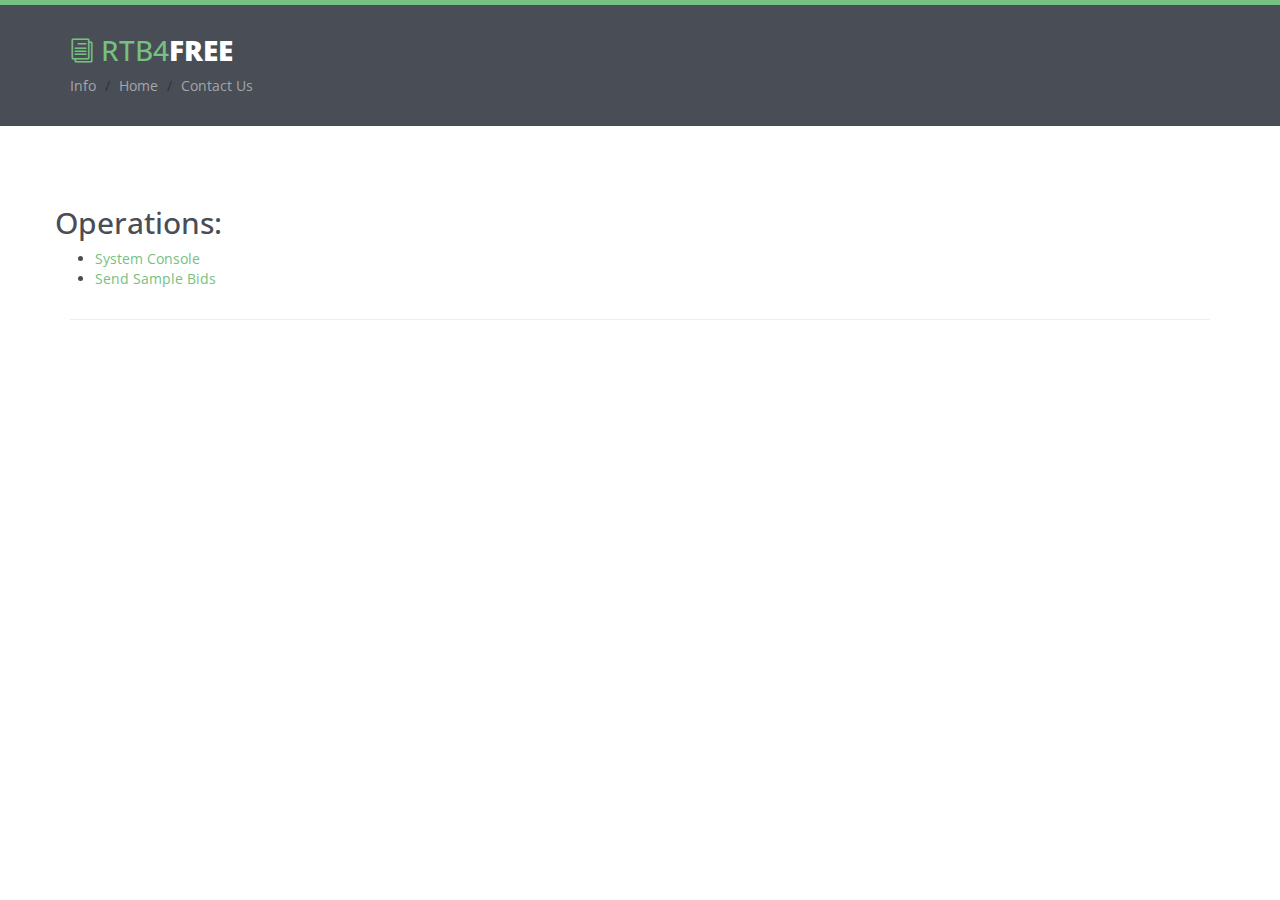
<file: www/index.html>
<!DOCTYPE html>
<!--[if IE 8]> <html lang="en" class="ie8"> <![endif]-->
<!--[if IE 9]> <html lang="en" class="ie9"> <![endif]-->
<!--[if !IE]><!-->
<html lang="en">
<!--<![endif]-->
<head>
<title>RTB4FREE</title>
<!-- Meta -->
<!--#include virtual="SSI/brand_icon.ssi" -->
<meta charset="utf-8">
<meta http-equiv="X-UA-Compatible" content="IE=edge">
<meta name="viewport" content="width=device-width, initial-scale=1.0">
<meta name="description" content="">
<meta name="RTB4FREE" content="">
<link rel="shortcut icon" href="favicon.ico">
<link rel="shortcut icon" href="images/alien.png">
<link
	href='http://fonts.googleapis.com/css?family=Open+Sans:300italic,400italic,600italic,700italic,800italic,400,300,600,700,800'
	rel='stylesheet' type='text/css'>
<!-- Global CSS -->
<link rel="stylesheet"
	href="assets/plugins/bootstrap/css/bootstrap.min.css">
<!-- Plugins CSS -->
<link rel="stylesheet"
	href="assets/plugins/font-awesome/css/font-awesome.css">
<link rel="stylesheet" href="assets/plugins/prism/prism.css">
<link rel="stylesheet" href="assets/plugins/elegant_font/css/style.css">

<!-- Theme CSS -->
<link id="theme-style" rel="stylesheet" href="assets/css/styles.css">
<!-- HTML5 shim and Respond.js IE8 support of HTML5 elements and media queries -->
<!--[if lt IE 9]>
      <script src="https://oss.maxcdn.com/html5shiv/3.7.2/html5shiv.min.js"></script>
      <script src="https://oss.maxcdn.com/respond/1.4.2/respond.min.js"></script>
    <![endif]-->

</head>

<body class="body-green">
	<div class="page-wrapper">
		<!-- ******Header****** -->
		<header id="header" class="header">
			<div class="container">
				<div class="branding">
					<h1 class="logo">
						<a href="index.html"> <span aria-hidden="true"
							class="icon_documents_alt icon"></span> <span
							class="text-highlight">RTB4</span><span class="text-bold">FREE</span>
						</a>
					</h1>
				</div>
				<!--//branding-->
				<ol class="breadcrumb">
					<li class="active">Info</li>
					<li><a target="_blank"  href="http://rtb4free.com/index.html">Home</a></li>
					<li><a href="http://rtb4free.com/contact.html">Contact Us</a></li>
				</ol>
			</div>
			<!--//container-->
		</header>
		<!--//header-->
	<!-- /.navbar -->
	<div class="container">
		<div class="row row-offcanvas row-offcanvas-right">
			<br> <br> <br>
			<h2>Operations:</h2>
			<ul>
				<li><a href="admin.html" target="_blank">System Console</a></li>
				<li><a href="exchange.html" target="_blank">Send Sample Bids</a>
				</li>
			</ul>
		</div>
		<!--/row-->
		<hr>
	</div>
	<!--/.container-->
	<script>
		(function(i, s, o, g, r, a, m) {
			i['GoogleAnalyticsObject'] = r;
			i[r] = i[r] || function() {
				(i[r].q = i[r].q || []).push(arguments)
			}, i[r].l = 1 * new Date();
			a = s.createElement(o), m = s.getElementsByTagName(o)[0];
			a.async = 1;
			a.src = g;
			m.parentNode.insertBefore(a, m)
		})(window, document, 'script',
				'//www.google-analytics.com/analytics.js', 'ga');

		ga('create', 'UA-5532985-4', 'auto');
		ga('send', 'pageview');
	</script>
</body>
</html>
</file>
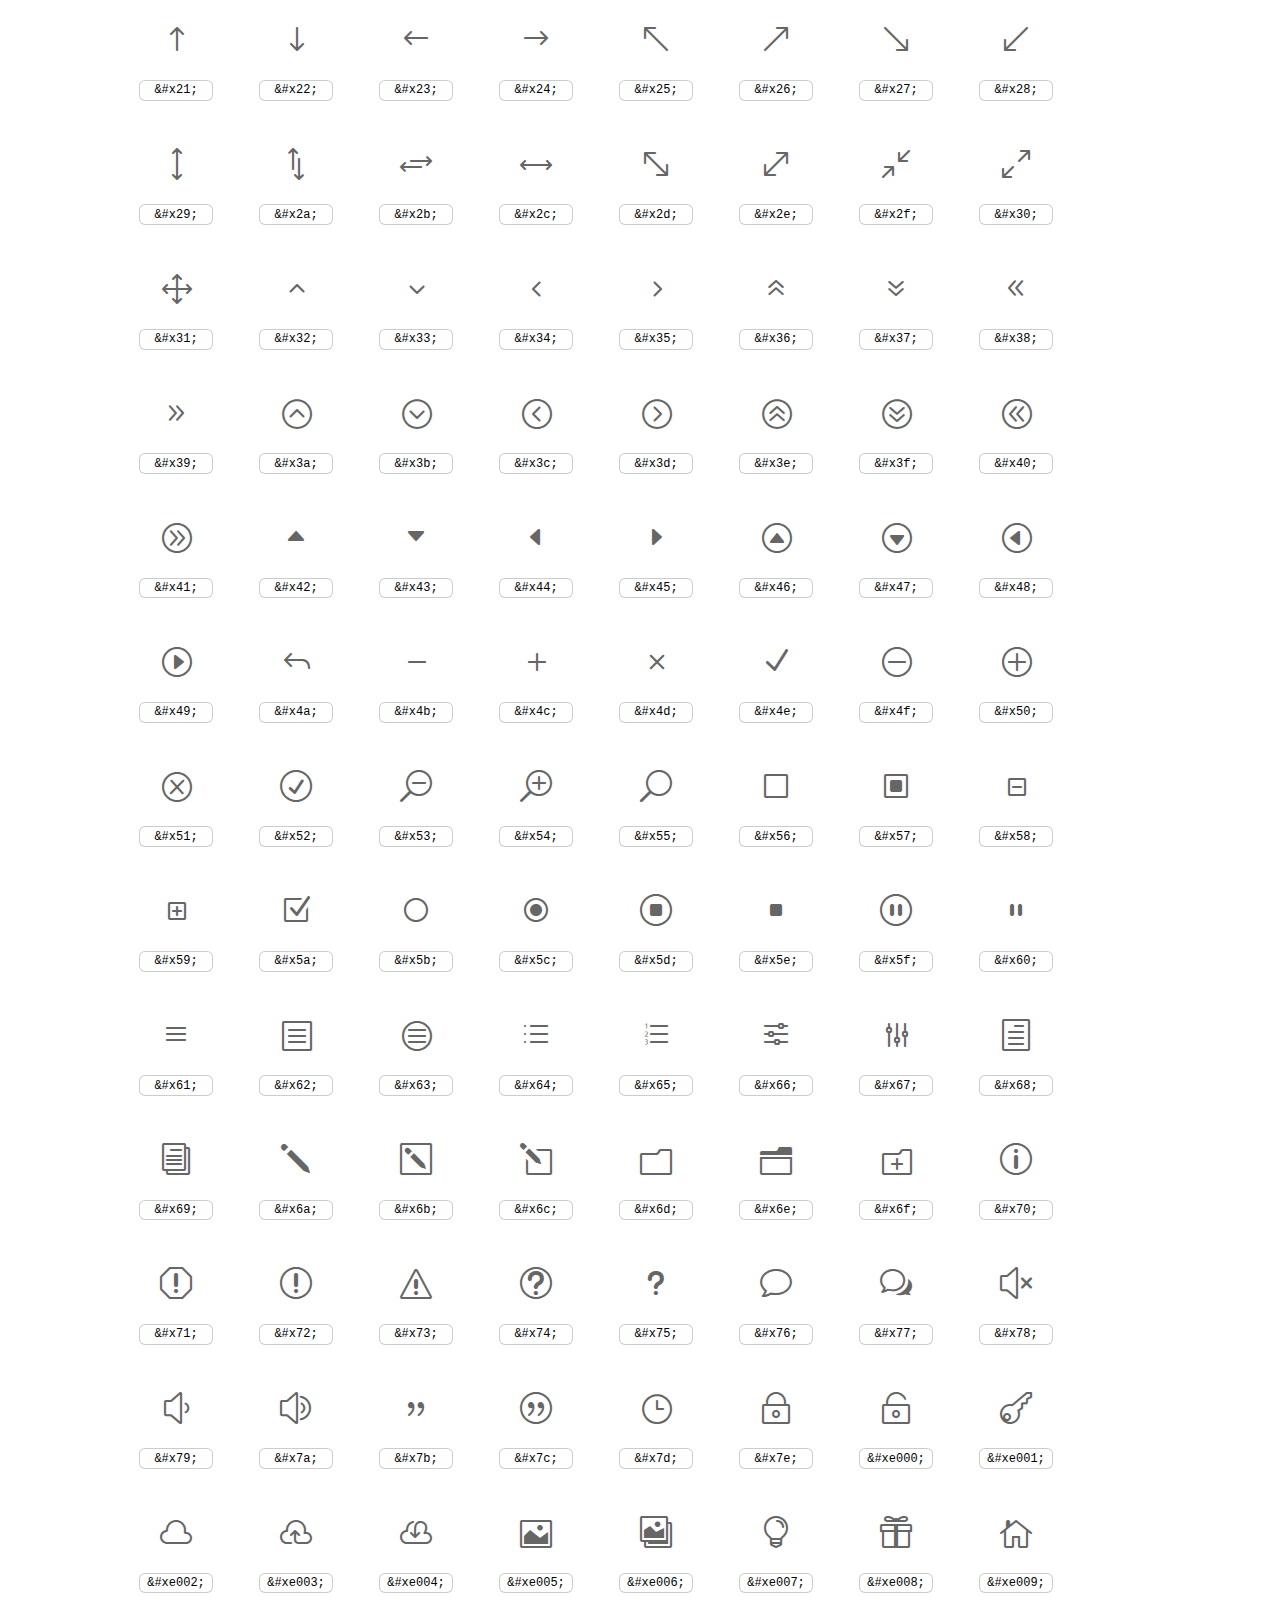
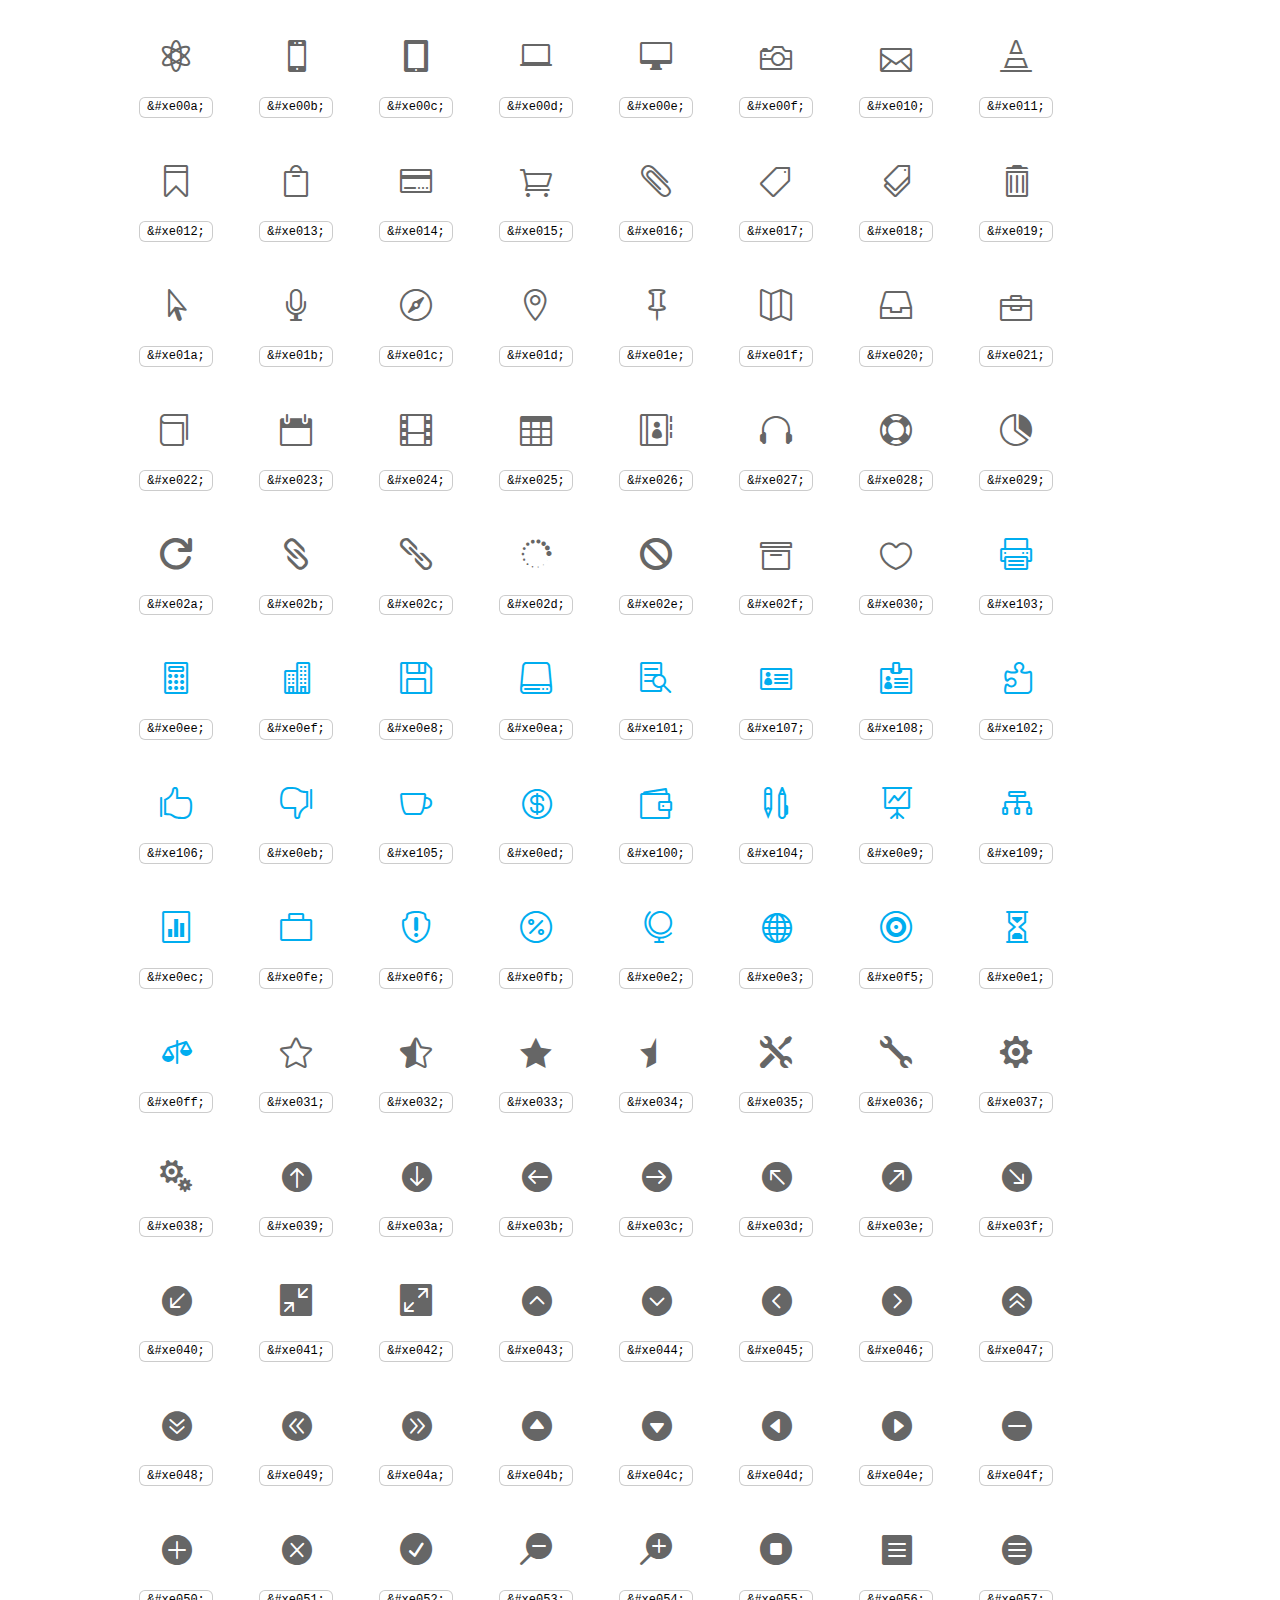
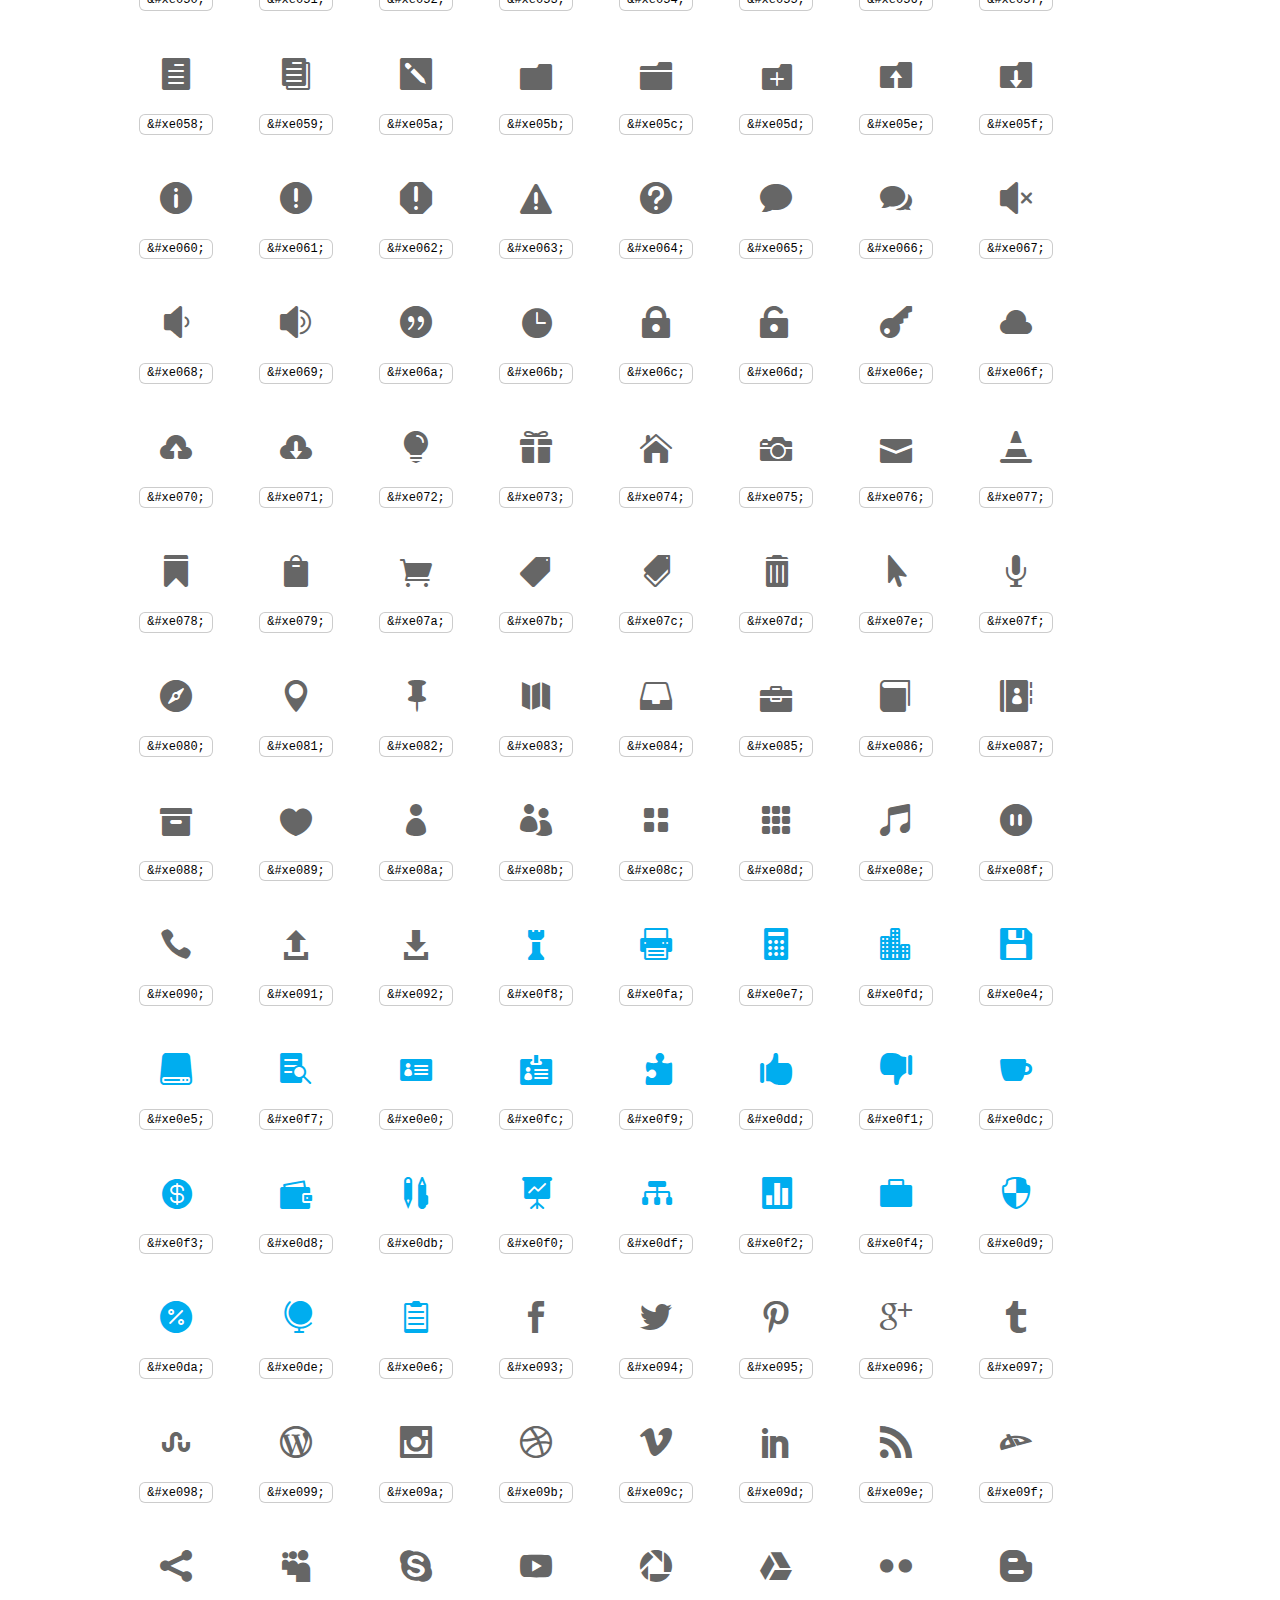
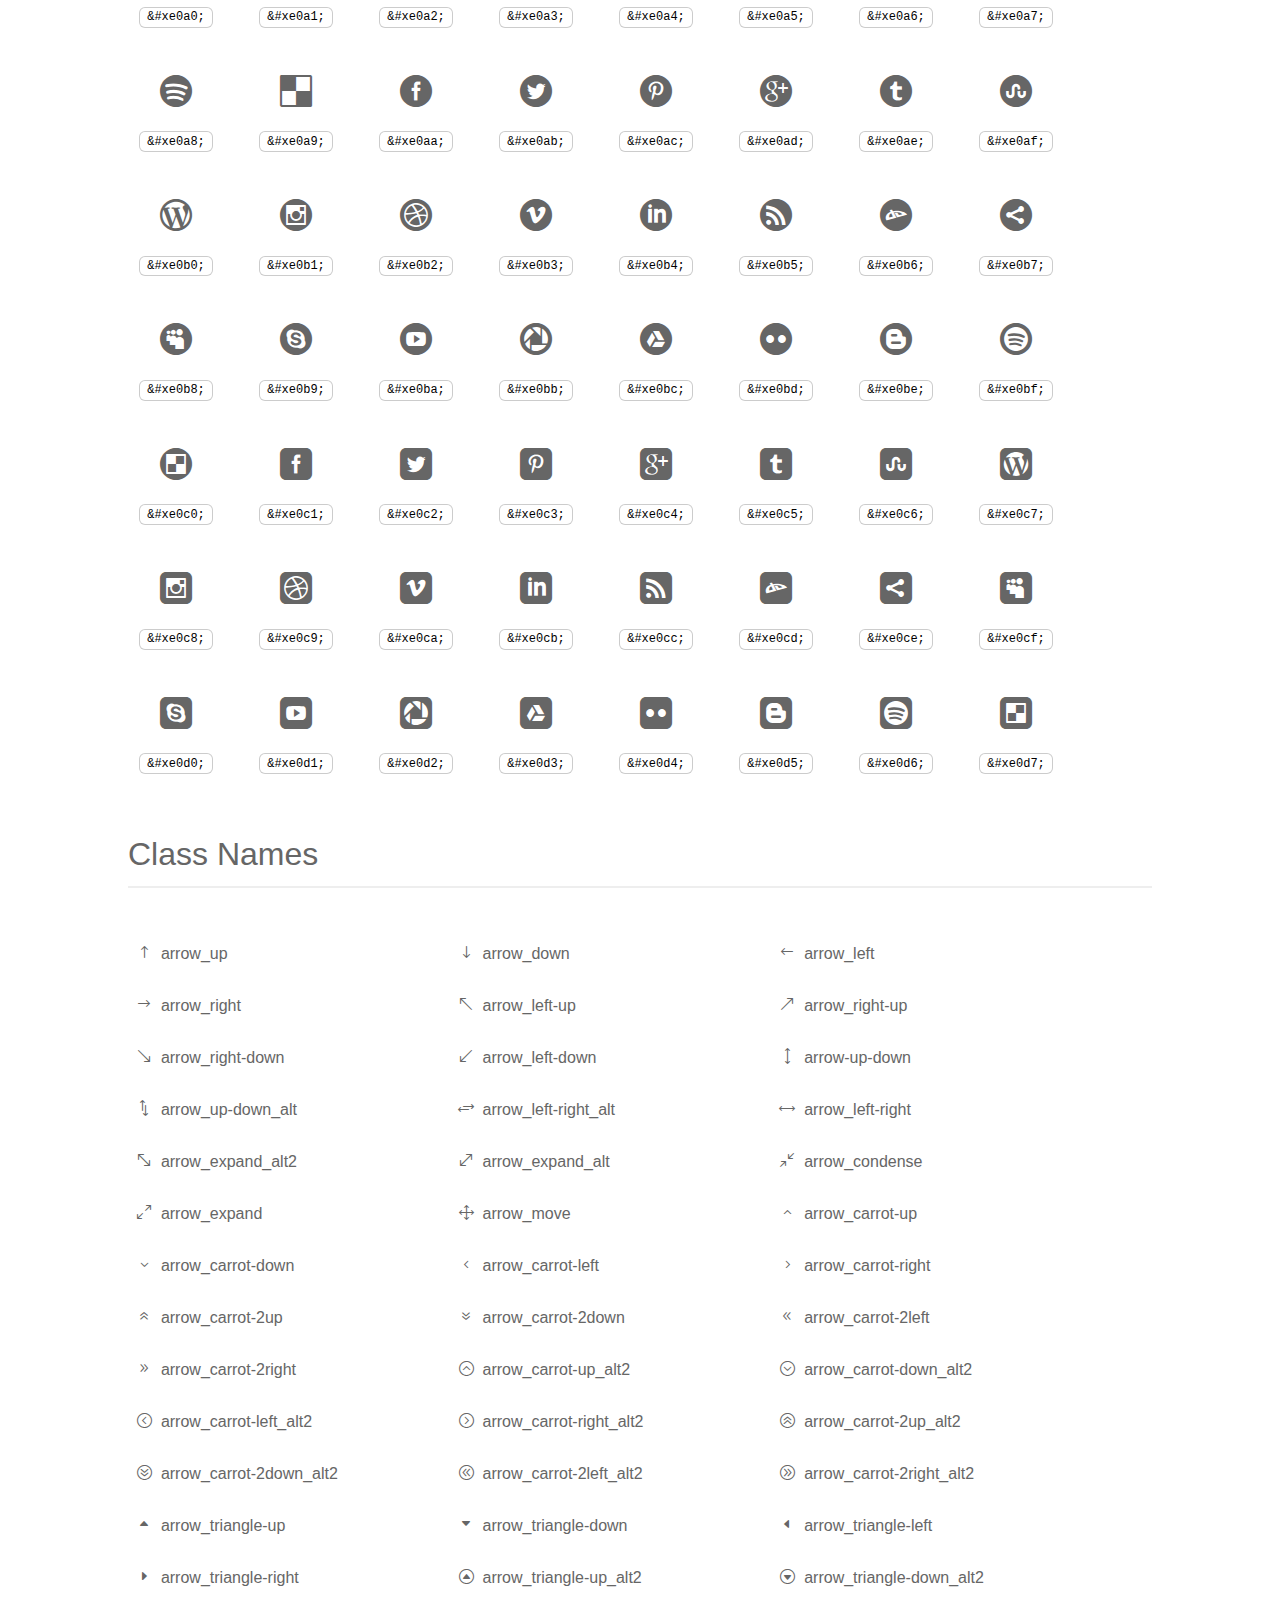
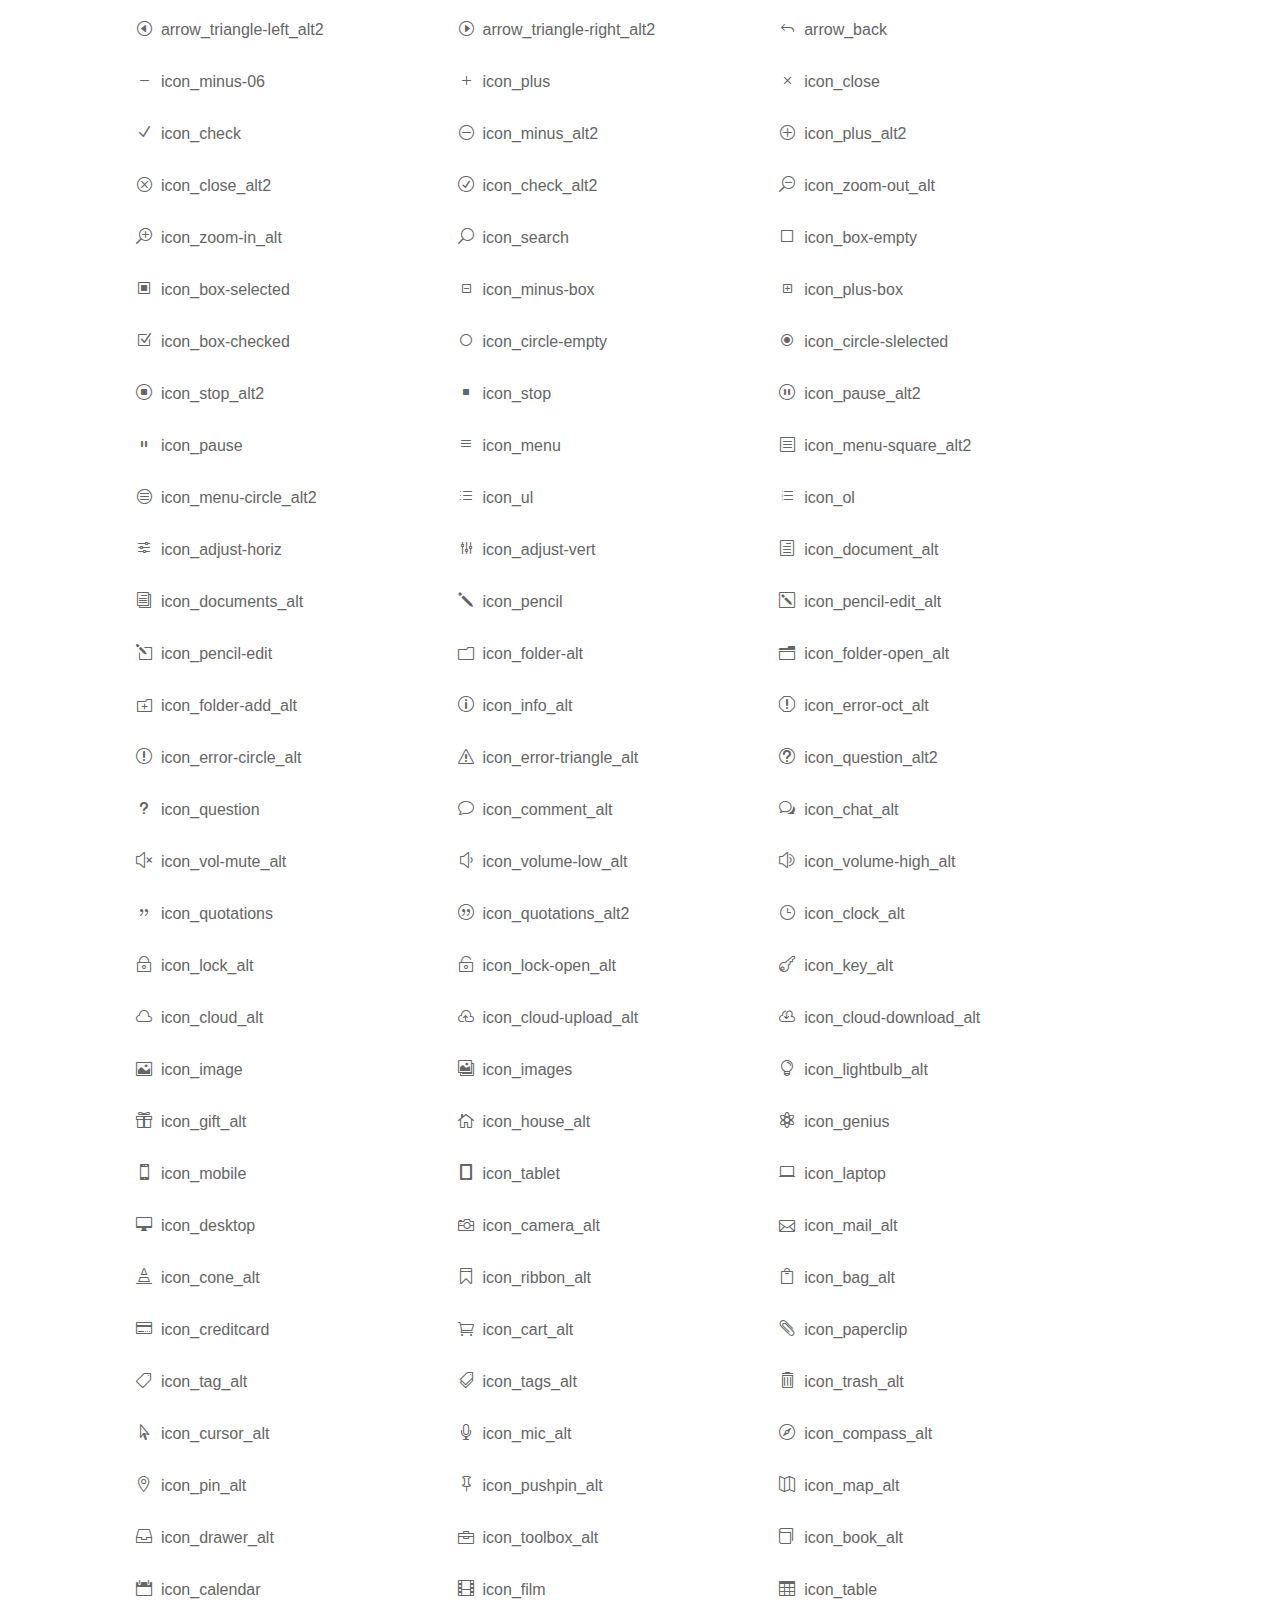
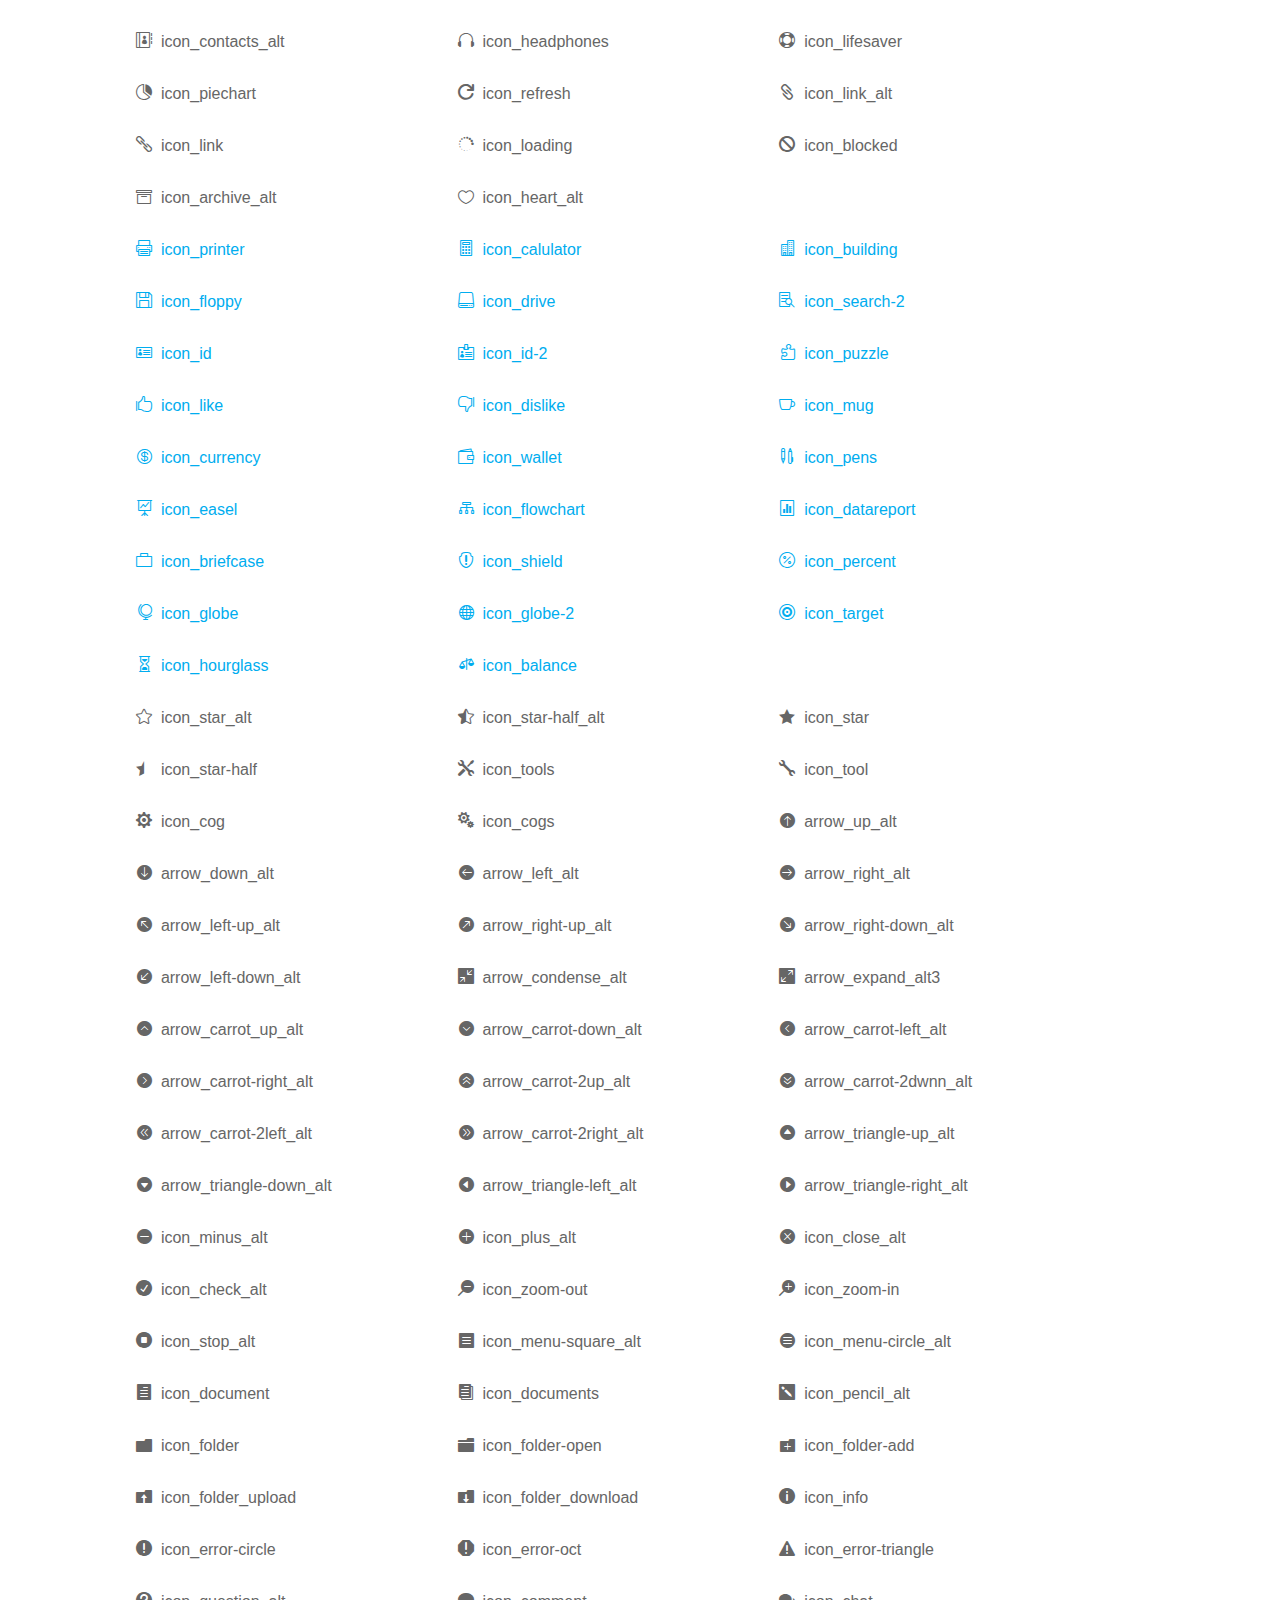
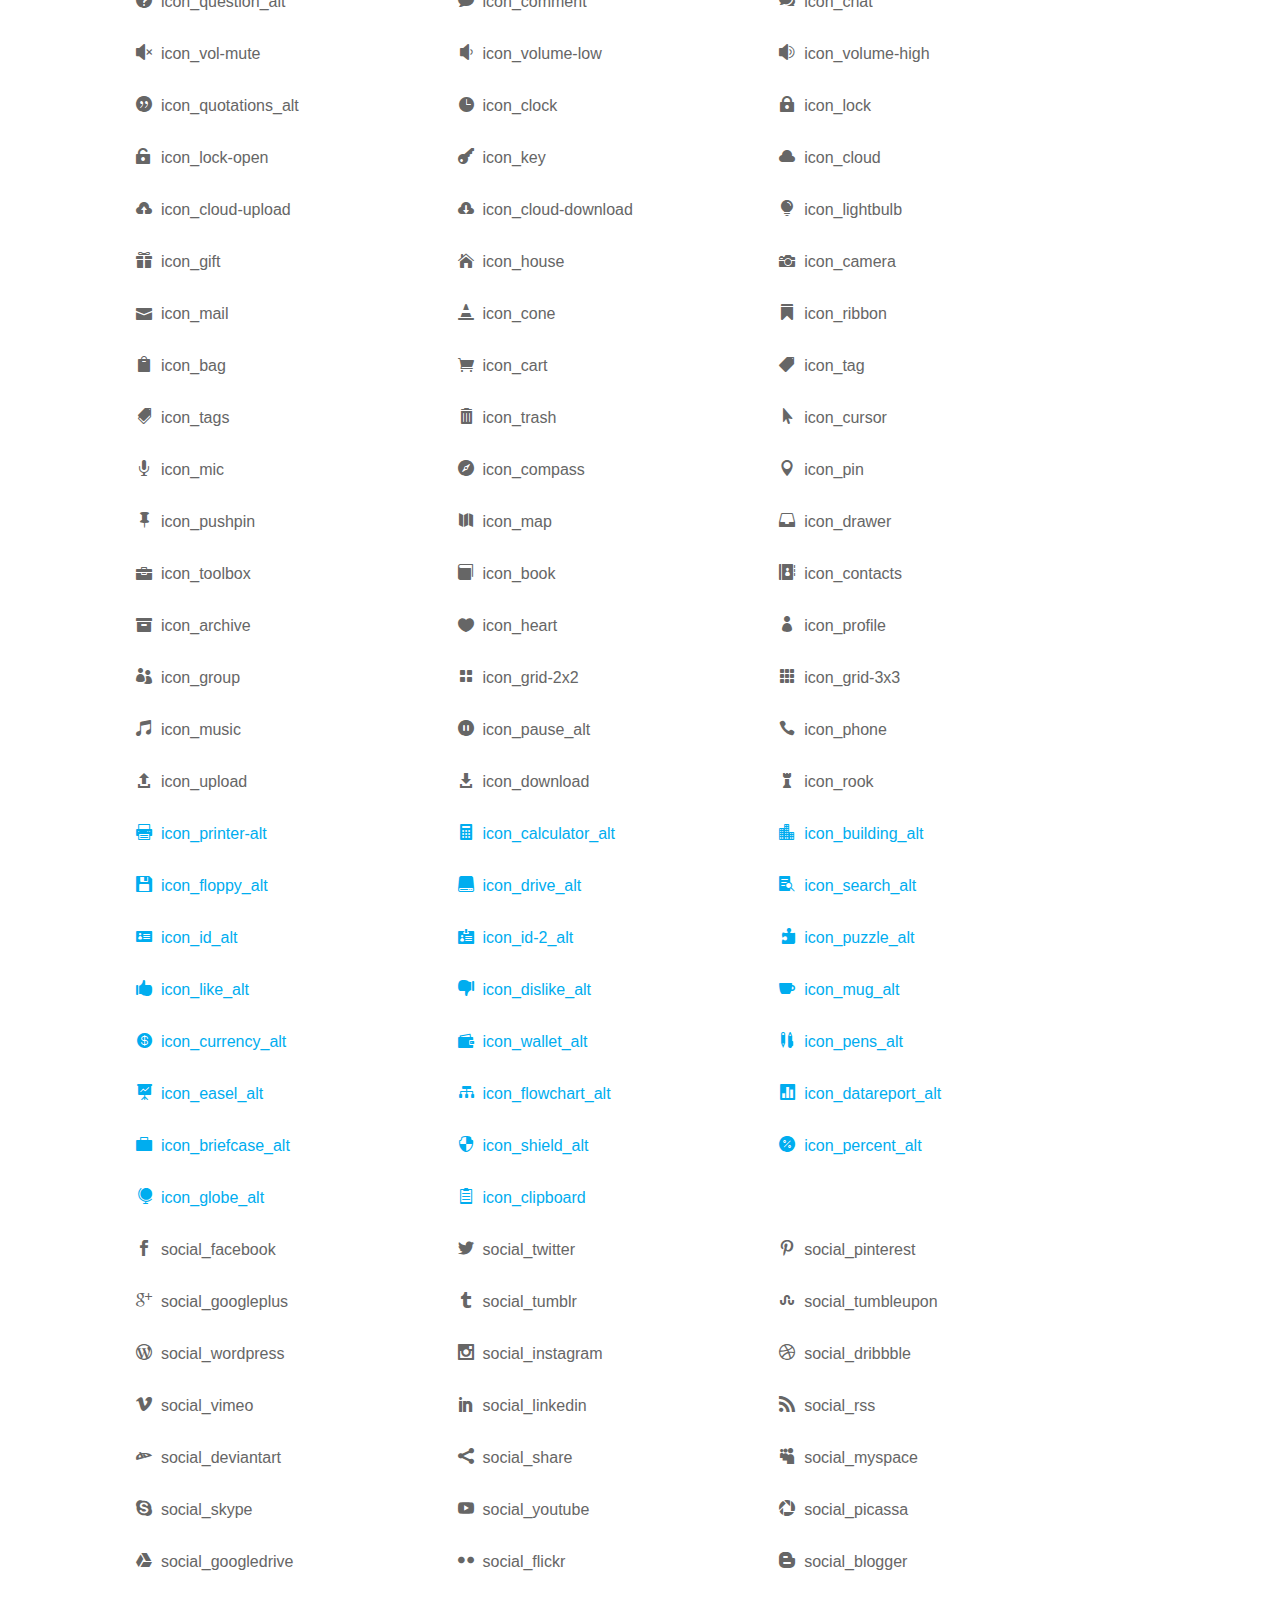
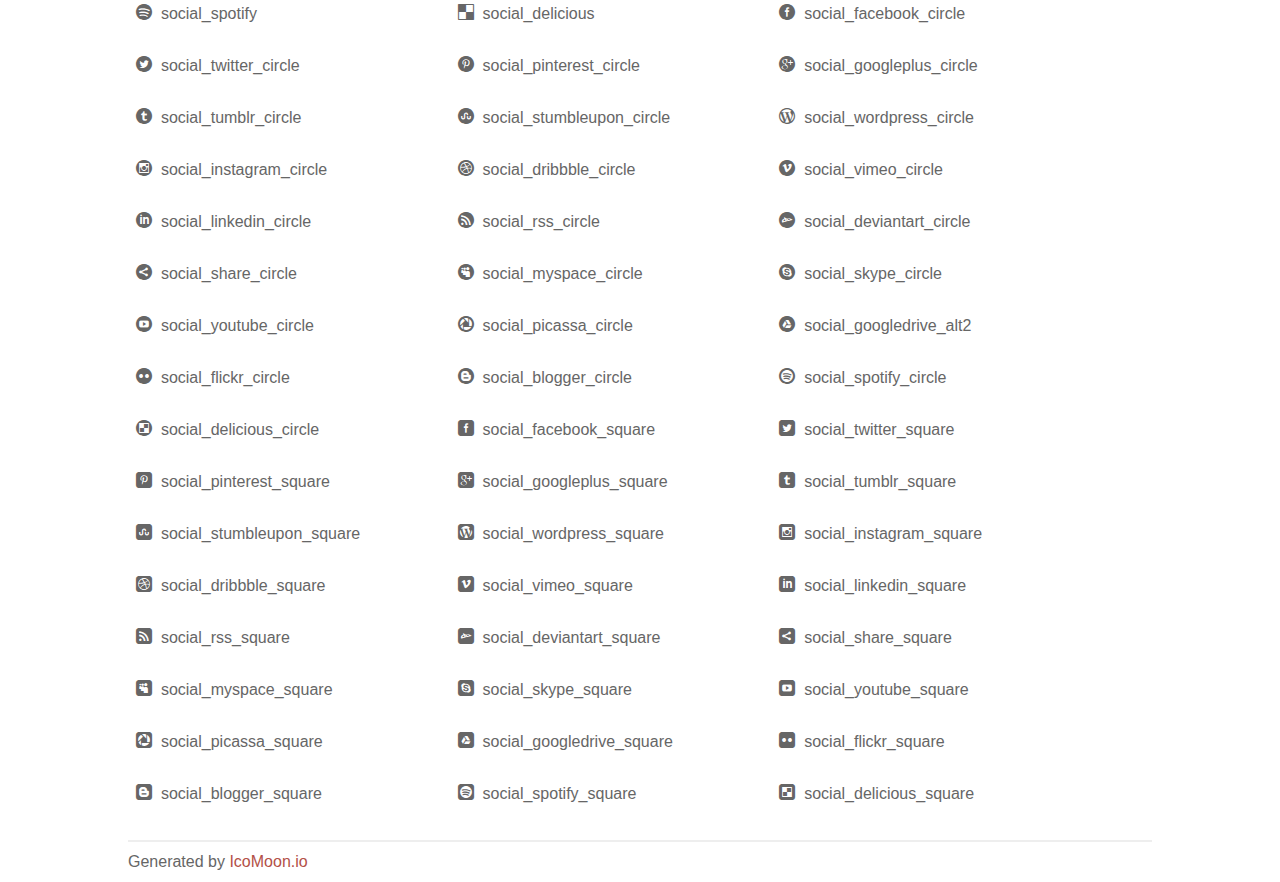
<file: www/assets/plugins/elegant_font/css/index.html>
<!doctype html>
<html>
<head>
<title>Your Font/Glyphs</title>
<link rel="stylesheet" href="style.css" />
<!--[if lte IE 7]><script src="lte-ie7.js"></script><![endif]-->
<style>
	section, header, footer {display: block;}
	body {
		font-family: sans-serif;
		color: #666;
		line-height: 1.5;
		font-size: 1em;
	}
	* {
		-moz-box-sizing: border-box;
		-webkit-box-sizing: border-box;
		box-sizing: border-box;
		margin: 0;
		padding: 0;
	}
	.glyph {
		float: left;
		text-align: center;
		padding: .75em;
		margin: .4em 1.5em .75em 0;
		width: 6em;
		text-shadow: none;
	}
	
	.glyph input {
		font-family: consolas, monospace;
		font-size: 12px;
		width: 100%;
		text-align: center;
		border: 0;
		box-shadow: 0 0 0 1px #ccc;
		padding: .2em;
                -moz-border-radius: 5px;
                -webkit-border-radius: 5px;
	}
	
	

	.new {
		color:#00adef !important;
	}

	
	.w-main {
		width: 80%;
	}
	.centered {
		margin-left: auto;
		margin-right: auto;
	}
	.fs1 {
		font-size: 2em;
	}
	header {
		margin: 2em 0;
		padding-bottom: .5em;
		color: #666;
		box-shadow: 0 2px #eee;
	}
	header h1 {
		font-size: 2em;
		font-weight: normal;
	}
	.clearfix:before, .clearfix:after { content: ""; display: table; }
	.clearfix:after, .clear { clear: both; }
	footer {
		margin-top: 2em;
		padding: .5em 0;
		box-shadow: 0 -2px #eee;
	}
	a, a:visited {
		color: #B35047;
		text-decoration: none;
	}
	a:hover, a:focus {color: #000;}
	
	.box1 {
		font-size: 16px;
		display: inline-block;
		width: 30%;
		padding: .25em .5em;
		margin: 20px 10px 0 0;
	}
</style>
</head>
<body>
	<div class="w-main centered">
	<section class="mtm clearfix" id="glyphs">
	<div class="glyph">
		<div class="fs1" aria-hidden="true" data-icon="&#x21;"></div>
		<input type="text" readonly value="&amp;#x21;" />
	</div>
	<div class="glyph">
		<div class="fs1" aria-hidden="true" data-icon="&#x22;"></div>
		<input type="text" readonly value="&amp;#x22;" />
	</div>
	<div class="glyph">
		<div class="fs1" aria-hidden="true" data-icon="&#x23;"></div>
		<input type="text" readonly value="&amp;#x23;" />
	</div>
	<div class="glyph">
		<div class="fs1" aria-hidden="true" data-icon="&#x24;"></div>
		<input type="text" readonly value="&amp;#x24;" />
	</div>
	<div class="glyph">
		<div class="fs1" aria-hidden="true" data-icon="&#x25;"></div>
		<input type="text" readonly value="&amp;#x25;" />
	</div>
	<div class="glyph">
		<div class="fs1" aria-hidden="true" data-icon="&#x26;"></div>
		<input type="text" readonly value="&amp;#x26;" />
	</div>
	<div class="glyph">
		<div class="fs1" aria-hidden="true" data-icon="&#x27;"></div>
		<input type="text" readonly value="&amp;#x27;" />
	</div>
	<div class="glyph">
		<div class="fs1" aria-hidden="true" data-icon="&#x28;"></div>
		<input type="text" readonly value="&amp;#x28;" />
	</div>
	<div class="glyph">
		<div class="fs1" aria-hidden="true" data-icon="&#x29;"></div>
		<input type="text" readonly value="&amp;#x29;" />
	</div>
	<div class="glyph">
		<div class="fs1" aria-hidden="true" data-icon="&#x2a;"></div>
		<input type="text" readonly value="&amp;#x2a;" />
	</div>
	<div class="glyph">
		<div class="fs1" aria-hidden="true" data-icon="&#x2b;"></div>
		<input type="text" readonly value="&amp;#x2b;" />
	</div>
	<div class="glyph">
		<div class="fs1" aria-hidden="true" data-icon="&#x2c;"></div>
		<input type="text" readonly value="&amp;#x2c;" />
	</div>
	<div class="glyph">
		<div class="fs1" aria-hidden="true" data-icon="&#x2d;"></div>
		<input type="text" readonly value="&amp;#x2d;" />
	</div>
	<div class="glyph">
		<div class="fs1" aria-hidden="true" data-icon="&#x2e;"></div>
		<input type="text" readonly value="&amp;#x2e;" />
	</div>
	<div class="glyph">
		<div class="fs1" aria-hidden="true" data-icon="&#x2f;"></div>
		<input type="text" readonly value="&amp;#x2f;" />
	</div>
	<div class="glyph">
		<div class="fs1" aria-hidden="true" data-icon="&#x30;"></div>
		<input type="text" readonly value="&amp;#x30;" />
	</div>
	<div class="glyph">
		<div class="fs1" aria-hidden="true" data-icon="&#x31;"></div>
		<input type="text" readonly value="&amp;#x31;" />
	</div>
	<div class="glyph">
		<div class="fs1" aria-hidden="true" data-icon="&#x32;"></div>
		<input type="text" readonly value="&amp;#x32;" />
	</div>
	<div class="glyph">
		<div class="fs1" aria-hidden="true" data-icon="&#x33;"></div>
		<input type="text" readonly value="&amp;#x33;" />
	</div>
	<div class="glyph">
		<div class="fs1" aria-hidden="true" data-icon="&#x34;"></div>
		<input type="text" readonly value="&amp;#x34;" />
	</div>
	<div class="glyph">
		<div class="fs1" aria-hidden="true" data-icon="&#x35;"></div>
		<input type="text" readonly value="&amp;#x35;" />
	</div>
	<div class="glyph">
		<div class="fs1" aria-hidden="true" data-icon="&#x36;"></div>
		<input type="text" readonly value="&amp;#x36;" />
	</div>
	<div class="glyph">
		<div class="fs1" aria-hidden="true" data-icon="&#x37;"></div>
		<input type="text" readonly value="&amp;#x37;" />
	</div>
	<div class="glyph">
		<div class="fs1" aria-hidden="true" data-icon="&#x38;"></div>
		<input type="text" readonly value="&amp;#x38;" />
	</div>
	<div class="glyph">
		<div class="fs1" aria-hidden="true" data-icon="&#x39;"></div>
		<input type="text" readonly value="&amp;#x39;" />
	</div>
	<div class="glyph">
		<div class="fs1" aria-hidden="true" data-icon="&#x3a;"></div>
		<input type="text" readonly value="&amp;#x3a;" />
	</div>
	<div class="glyph">
		<div class="fs1" aria-hidden="true" data-icon="&#x3b;"></div>
		<input type="text" readonly value="&amp;#x3b;" />
	</div>
	<div class="glyph">
		<div class="fs1" aria-hidden="true" data-icon="&#x3c;"></div>
		<input type="text" readonly value="&amp;#x3c;" />
	</div>
	<div class="glyph">
		<div class="fs1" aria-hidden="true" data-icon="&#x3d;"></div>
		<input type="text" readonly value="&amp;#x3d;" />
	</div>
	<div class="glyph">
		<div class="fs1" aria-hidden="true" data-icon="&#x3e;"></div>
		<input type="text" readonly value="&amp;#x3e;" />
	</div>
	<div class="glyph">
		<div class="fs1" aria-hidden="true" data-icon="&#x3f;"></div>
		<input type="text" readonly value="&amp;#x3f;" />
	</div>
	<div class="glyph">
		<div class="fs1" aria-hidden="true" data-icon="&#x40;"></div>
		<input type="text" readonly value="&amp;#x40;" />
	</div>
	<div class="glyph">
		<div class="fs1" aria-hidden="true" data-icon="&#x41;"></div>
		<input type="text" readonly value="&amp;#x41;" />
	</div>
	<div class="glyph">
		<div class="fs1" aria-hidden="true" data-icon="&#x42;"></div>
		<input type="text" readonly value="&amp;#x42;" />
	</div>
	<div class="glyph">
		<div class="fs1" aria-hidden="true" data-icon="&#x43;"></div>
		<input type="text" readonly value="&amp;#x43;" />
	</div>
	<div class="glyph">
		<div class="fs1" aria-hidden="true" data-icon="&#x44;"></div>
		<input type="text" readonly value="&amp;#x44;" />
	</div>
	<div class="glyph">
		<div class="fs1" aria-hidden="true" data-icon="&#x45;"></div>
		<input type="text" readonly value="&amp;#x45;" />
	</div>
	<div class="glyph">
		<div class="fs1" aria-hidden="true" data-icon="&#x46;"></div>
		<input type="text" readonly value="&amp;#x46;" />
	</div>
	<div class="glyph">
		<div class="fs1" aria-hidden="true" data-icon="&#x47;"></div>
		<input type="text" readonly value="&amp;#x47;" />
	</div>
	<div class="glyph">
		<div class="fs1" aria-hidden="true" data-icon="&#x48;"></div>
		<input type="text" readonly value="&amp;#x48;" />
	</div>
	<div class="glyph">
		<div class="fs1" aria-hidden="true" data-icon="&#x49;"></div>
		<input type="text" readonly value="&amp;#x49;" />
	</div>
	<div class="glyph">
		<div class="fs1" aria-hidden="true" data-icon="&#x4a;"></div>
		<input type="text" readonly value="&amp;#x4a;" />
	</div>
	<div class="glyph">
		<div class="fs1" aria-hidden="true" data-icon="&#x4b;"></div>
		<input type="text" readonly value="&amp;#x4b;" />
	</div>
	<div class="glyph">
		<div class="fs1" aria-hidden="true" data-icon="&#x4c;"></div>
		<input type="text" readonly value="&amp;#x4c;" />
	</div>
	<div class="glyph">
		<div class="fs1" aria-hidden="true" data-icon="&#x4d;"></div>
		<input type="text" readonly value="&amp;#x4d;" />
	</div>
	<div class="glyph">
		<div class="fs1" aria-hidden="true" data-icon="&#x4e;"></div>
		<input type="text" readonly value="&amp;#x4e;" />
	</div>
	<div class="glyph">
		<div class="fs1" aria-hidden="true" data-icon="&#x4f;"></div>
		<input type="text" readonly value="&amp;#x4f;" />
	</div>
	<div class="glyph">
		<div class="fs1" aria-hidden="true" data-icon="&#x50;"></div>
		<input type="text" readonly value="&amp;#x50;" />
	</div>
	<div class="glyph">
		<div class="fs1" aria-hidden="true" data-icon="&#x51;"></div>
		<input type="text" readonly value="&amp;#x51;" />
	</div>
	<div class="glyph">
		<div class="fs1" aria-hidden="true" data-icon="&#x52;"></div>
		<input type="text" readonly value="&amp;#x52;" />
	</div>
	<div class="glyph">
		<div class="fs1" aria-hidden="true" data-icon="&#x53;"></div>
		<input type="text" readonly value="&amp;#x53;" />
	</div>
	<div class="glyph">
		<div class="fs1" aria-hidden="true" data-icon="&#x54;"></div>
		<input type="text" readonly value="&amp;#x54;" />
	</div>
	<div class="glyph">
		<div class="fs1" aria-hidden="true" data-icon="&#x55;"></div>
		<input type="text" readonly value="&amp;#x55;" />
	</div>
	<div class="glyph">
		<div class="fs1" aria-hidden="true" data-icon="&#x56;"></div>
		<input type="text" readonly value="&amp;#x56;" />
	</div>
	<div class="glyph">
		<div class="fs1" aria-hidden="true" data-icon="&#x57;"></div>
		<input type="text" readonly value="&amp;#x57;" />
	</div>
	<div class="glyph">
		<div class="fs1" aria-hidden="true" data-icon="&#x58;"></div>
		<input type="text" readonly value="&amp;#x58;" />
	</div>
	<div class="glyph">
		<div class="fs1" aria-hidden="true" data-icon="&#x59;"></div>
		<input type="text" readonly value="&amp;#x59;" />
	</div>
	<div class="glyph">
		<div class="fs1" aria-hidden="true" data-icon="&#x5a;"></div>
		<input type="text" readonly value="&amp;#x5a;" />
	</div>
	<div class="glyph">
		<div class="fs1" aria-hidden="true" data-icon="&#x5b;"></div>
		<input type="text" readonly value="&amp;#x5b;" />
	</div>
	<div class="glyph">
		<div class="fs1" aria-hidden="true" data-icon="&#x5c;"></div>
		<input type="text" readonly value="&amp;#x5c;" />
	</div>
	<div class="glyph">
		<div class="fs1" aria-hidden="true" data-icon="&#x5d;"></div>
		<input type="text" readonly value="&amp;#x5d;" />
	</div>
	<div class="glyph">
		<div class="fs1" aria-hidden="true" data-icon="&#x5e;"></div>
		<input type="text" readonly value="&amp;#x5e;" />
	</div>
	<div class="glyph">
		<div class="fs1" aria-hidden="true" data-icon="&#x5f;"></div>
		<input type="text" readonly value="&amp;#x5f;" />
	</div>
	<div class="glyph">
		<div class="fs1" aria-hidden="true" data-icon="&#x60;"></div>
		<input type="text" readonly value="&amp;#x60;" />
	</div>
	<div class="glyph">
		<div class="fs1" aria-hidden="true" data-icon="&#x61;"></div>
		<input type="text" readonly value="&amp;#x61;" />
	</div>
	<div class="glyph">
		<div class="fs1" aria-hidden="true" data-icon="&#x62;"></div>
		<input type="text" readonly value="&amp;#x62;" />
	</div>
	<div class="glyph">
		<div class="fs1" aria-hidden="true" data-icon="&#x63;"></div>
		<input type="text" readonly value="&amp;#x63;" />
	</div>
	<div class="glyph">
		<div class="fs1" aria-hidden="true" data-icon="&#x64;"></div>
		<input type="text" readonly value="&amp;#x64;" />
	</div>
	<div class="glyph">
		<div class="fs1" aria-hidden="true" data-icon="&#x65;"></div>
		<input type="text" readonly value="&amp;#x65;" />
	</div>
	<div class="glyph">
		<div class="fs1" aria-hidden="true" data-icon="&#x66;"></div>
		<input type="text" readonly value="&amp;#x66;" />
	</div>
	<div class="glyph">
		<div class="fs1" aria-hidden="true" data-icon="&#x67;"></div>
		<input type="text" readonly value="&amp;#x67;" />
	</div>
	<div class="glyph">
		<div class="fs1" aria-hidden="true" data-icon="&#x68;"></div>
		<input type="text" readonly value="&amp;#x68;" />
	</div>
	<div class="glyph">
		<div class="fs1" aria-hidden="true" data-icon="&#x69;"></div>
		<input type="text" readonly value="&amp;#x69;" />
	</div>
	<div class="glyph">
		<div class="fs1" aria-hidden="true" data-icon="&#x6a;"></div>
		<input type="text" readonly value="&amp;#x6a;" />
	</div>
	<div class="glyph">
		<div class="fs1" aria-hidden="true" data-icon="&#x6b;"></div>
		<input type="text" readonly value="&amp;#x6b;" />
	</div>
	<div class="glyph">
		<div class="fs1" aria-hidden="true" data-icon="&#x6c;"></div>
		<input type="text" readonly value="&amp;#x6c;" />
	</div>
	<div class="glyph">
		<div class="fs1" aria-hidden="true" data-icon="&#x6d;"></div>
		<input type="text" readonly value="&amp;#x6d;" />
	</div>
	<div class="glyph">
		<div class="fs1" aria-hidden="true" data-icon="&#x6e;"></div>
		<input type="text" readonly value="&amp;#x6e;" />
	</div>
	<div class="glyph">
		<div class="fs1" aria-hidden="true" data-icon="&#x6f;"></div>
		<input type="text" readonly value="&amp;#x6f;" />
	</div>
	<div class="glyph">
		<div class="fs1" aria-hidden="true" data-icon="&#x70;"></div>
		<input type="text" readonly value="&amp;#x70;" />
	</div>
	<div class="glyph">
		<div class="fs1" aria-hidden="true" data-icon="&#x71;"></div>
		<input type="text" readonly value="&amp;#x71;" />
	</div>
	<div class="glyph">
		<div class="fs1" aria-hidden="true" data-icon="&#x72;"></div>
		<input type="text" readonly value="&amp;#x72;" />
	</div>
	<div class="glyph">
		<div class="fs1" aria-hidden="true" data-icon="&#x73;"></div>
		<input type="text" readonly value="&amp;#x73;" />
	</div>
	<div class="glyph">
		<div class="fs1" aria-hidden="true" data-icon="&#x74;"></div>
		<input type="text" readonly value="&amp;#x74;" />
	</div>
	<div class="glyph">
		<div class="fs1" aria-hidden="true" data-icon="&#x75;"></div>
		<input type="text" readonly value="&amp;#x75;" />
	</div>
	<div class="glyph">
		<div class="fs1" aria-hidden="true" data-icon="&#x76;"></div>
		<input type="text" readonly value="&amp;#x76;" />
	</div>
	<div class="glyph">
		<div class="fs1" aria-hidden="true" data-icon="&#x77;"></div>
		<input type="text" readonly value="&amp;#x77;" />
	</div>
	<div class="glyph">
		<div class="fs1" aria-hidden="true" data-icon="&#x78;"></div>
		<input type="text" readonly value="&amp;#x78;" />
	</div>
	<div class="glyph">
		<div class="fs1" aria-hidden="true" data-icon="&#x79;"></div>
		<input type="text" readonly value="&amp;#x79;" />
	</div>
	<div class="glyph">
		<div class="fs1" aria-hidden="true" data-icon="&#x7a;"></div>
		<input type="text" readonly value="&amp;#x7a;" />
	</div>
	<div class="glyph">
		<div class="fs1" aria-hidden="true" data-icon="&#x7b;"></div>
		<input type="text" readonly value="&amp;#x7b;" />
	</div>
	<div class="glyph">
		<div class="fs1" aria-hidden="true" data-icon="&#x7c;"></div>
		<input type="text" readonly value="&amp;#x7c;" />
	</div>
	<div class="glyph">
		<div class="fs1" aria-hidden="true" data-icon="&#x7d;"></div>
		<input type="text" readonly value="&amp;#x7d;" />
	</div>
	<div class="glyph">
		<div class="fs1" aria-hidden="true" data-icon="&#x7e;"></div>
		<input type="text" readonly value="&amp;#x7e;" />
	</div>
	<div class="glyph">
		<div class="fs1" aria-hidden="true" data-icon="&#xe000;"></div>
		<input type="text" readonly value="&amp;#xe000;" />
	</div>
	<div class="glyph">
		<div class="fs1" aria-hidden="true" data-icon="&#xe001;"></div>
		<input type="text" readonly value="&amp;#xe001;" />
	</div>
	<div class="glyph">
		<div class="fs1" aria-hidden="true" data-icon="&#xe002;"></div>
		<input type="text" readonly value="&amp;#xe002;" />
	</div>
	<div class="glyph">
		<div class="fs1" aria-hidden="true" data-icon="&#xe003;"></div>
		<input type="text" readonly value="&amp;#xe003;" />
	</div>
	<div class="glyph">
		<div class="fs1" aria-hidden="true" data-icon="&#xe004;"></div>
		<input type="text" readonly value="&amp;#xe004;" />
	</div>
	<div class="glyph">
		<div class="fs1" aria-hidden="true" data-icon="&#xe005;"></div>
		<input type="text" readonly value="&amp;#xe005;" />
	</div>
	<div class="glyph">
		<div class="fs1" aria-hidden="true" data-icon="&#xe006;"></div>
		<input type="text" readonly value="&amp;#xe006;" />
	</div>
	<div class="glyph">
		<div class="fs1" aria-hidden="true" data-icon="&#xe007;"></div>
		<input type="text" readonly value="&amp;#xe007;" />
	</div>
	<div class="glyph">
		<div class="fs1" aria-hidden="true" data-icon="&#xe008;"></div>
		<input type="text" readonly value="&amp;#xe008;" />
	</div>
	<div class="glyph">
		<div class="fs1" aria-hidden="true" data-icon="&#xe009;"></div>
		<input type="text" readonly value="&amp;#xe009;" />
	</div>
	<div class="glyph">
		<div class="fs1" aria-hidden="true" data-icon="&#xe00a;"></div>
		<input type="text" readonly value="&amp;#xe00a;" />
	</div>
	<div class="glyph">
		<div class="fs1" aria-hidden="true" data-icon="&#xe00b;"></div>
		<input type="text" readonly value="&amp;#xe00b;" />
	</div>
	<div class="glyph">
		<div class="fs1" aria-hidden="true" data-icon="&#xe00c;"></div>
		<input type="text" readonly value="&amp;#xe00c;" />
	</div>
	<div class="glyph">
		<div class="fs1" aria-hidden="true" data-icon="&#xe00d;"></div>
		<input type="text" readonly value="&amp;#xe00d;" />
	</div>
	<div class="glyph">
		<div class="fs1" aria-hidden="true" data-icon="&#xe00e;"></div>
		<input type="text" readonly value="&amp;#xe00e;" />
	</div>
	<div class="glyph">
		<div class="fs1" aria-hidden="true" data-icon="&#xe00f;"></div>
		<input type="text" readonly value="&amp;#xe00f;" />
	</div>
	<div class="glyph">
		<div class="fs1" aria-hidden="true" data-icon="&#xe010;"></div>
		<input type="text" readonly value="&amp;#xe010;" />
	</div>
	<div class="glyph">
		<div class="fs1" aria-hidden="true" data-icon="&#xe011;"></div>
		<input type="text" readonly value="&amp;#xe011;" />
	</div>
	<div class="glyph">
		<div class="fs1" aria-hidden="true" data-icon="&#xe012;"></div>
		<input type="text" readonly value="&amp;#xe012;" />
	</div>
	<div class="glyph">
		<div class="fs1" aria-hidden="true" data-icon="&#xe013;"></div>
		<input type="text" readonly value="&amp;#xe013;" />
	</div>
	<div class="glyph">
		<div class="fs1" aria-hidden="true" data-icon="&#xe014;"></div>
		<input type="text" readonly value="&amp;#xe014;" />
	</div>
	<div class="glyph">
		<div class="fs1" aria-hidden="true" data-icon="&#xe015;"></div>
		<input type="text" readonly value="&amp;#xe015;" />
	</div>
	<div class="glyph">
		<div class="fs1" aria-hidden="true" data-icon="&#xe016;"></div>
		<input type="text" readonly value="&amp;#xe016;" />
	</div>
	<div class="glyph">
		<div class="fs1" aria-hidden="true" data-icon="&#xe017;"></div>
		<input type="text" readonly value="&amp;#xe017;" />
	</div>
	<div class="glyph">
		<div class="fs1" aria-hidden="true" data-icon="&#xe018;"></div>
		<input type="text" readonly value="&amp;#xe018;" />
	</div>
	<div class="glyph">
		<div class="fs1" aria-hidden="true" data-icon="&#xe019;"></div>
		<input type="text" readonly value="&amp;#xe019;" />
	</div>
	<div class="glyph">
		<div class="fs1" aria-hidden="true" data-icon="&#xe01a;"></div>
		<input type="text" readonly value="&amp;#xe01a;" />
	</div>
	<div class="glyph">
		<div class="fs1" aria-hidden="true" data-icon="&#xe01b;"></div>
		<input type="text" readonly value="&amp;#xe01b;" />
	</div>
	<div class="glyph">
		<div class="fs1" aria-hidden="true" data-icon="&#xe01c;"></div>
		<input type="text" readonly value="&amp;#xe01c;" />
	</div>
	<div class="glyph">
		<div class="fs1" aria-hidden="true" data-icon="&#xe01d;"></div>
		<input type="text" readonly value="&amp;#xe01d;" />
	</div>
	<div class="glyph">
		<div class="fs1" aria-hidden="true" data-icon="&#xe01e;"></div>
		<input type="text" readonly value="&amp;#xe01e;" />
	</div>
	<div class="glyph">
		<div class="fs1" aria-hidden="true" data-icon="&#xe01f;"></div>
		<input type="text" readonly value="&amp;#xe01f;" />
	</div>
	<div class="glyph">
		<div class="fs1" aria-hidden="true" data-icon="&#xe020;"></div>
		<input type="text" readonly value="&amp;#xe020;" />
	</div>
	<div class="glyph">
		<div class="fs1" aria-hidden="true" data-icon="&#xe021;"></div>
		<input type="text" readonly value="&amp;#xe021;" />
	</div>
	<div class="glyph">
		<div class="fs1" aria-hidden="true" data-icon="&#xe022;"></div>
		<input type="text" readonly value="&amp;#xe022;" />
	</div>
	<div class="glyph">
		<div class="fs1" aria-hidden="true" data-icon="&#xe023;"></div>
		<input type="text" readonly value="&amp;#xe023;" />
	</div>
	<div class="glyph">
		<div class="fs1" aria-hidden="true" data-icon="&#xe024;"></div>
		<input type="text" readonly value="&amp;#xe024;" />
	</div>
	<div class="glyph">
		<div class="fs1" aria-hidden="true" data-icon="&#xe025;"></div>
		<input type="text" readonly value="&amp;#xe025;" />
	</div>
	<div class="glyph">
		<div class="fs1" aria-hidden="true" data-icon="&#xe026;"></div>
		<input type="text" readonly value="&amp;#xe026;" />
	</div>
	<div class="glyph">
		<div class="fs1" aria-hidden="true" data-icon="&#xe027;"></div>
		<input type="text" readonly value="&amp;#xe027;" />
	</div>
	<div class="glyph">
		<div class="fs1" aria-hidden="true" data-icon="&#xe028;"></div>
		<input type="text" readonly value="&amp;#xe028;" />
	</div>
	<div class="glyph">
		<div class="fs1" aria-hidden="true" data-icon="&#xe029;"></div>
		<input type="text" readonly value="&amp;#xe029;" />
	</div>
	<div class="glyph">
		<div class="fs1" aria-hidden="true" data-icon="&#xe02a;"></div>
		<input type="text" readonly value="&amp;#xe02a;" />
	</div>
	<div class="glyph">
		<div class="fs1" aria-hidden="true" data-icon="&#xe02b;"></div>
		<input type="text" readonly value="&amp;#xe02b;" />
	</div>
	<div class="glyph">
		<div class="fs1" aria-hidden="true" data-icon="&#xe02c;"></div>
		<input type="text" readonly value="&amp;#xe02c;" />
	</div>
	<div class="glyph">
		<div class="fs1" aria-hidden="true" data-icon="&#xe02d;"></div>
		<input type="text" readonly value="&amp;#xe02d;" />
	</div>
	<div class="glyph">
		<div class="fs1" aria-hidden="true" data-icon="&#xe02e;"></div>
		<input type="text" readonly value="&amp;#xe02e;" />
	</div>
	<div class="glyph">
		<div class="fs1" aria-hidden="true" data-icon="&#xe02f;"></div>
		<input type="text" readonly value="&amp;#xe02f;" />
	</div>
	<div class="glyph">
		<div class="fs1" aria-hidden="true" data-icon="&#xe030;"></div>
		<input type="text" readonly value="&amp;#xe030;" />
	</div>
    
    <div class="new">
    
    <div class="glyph">
		<div class="fs1" aria-hidden="true" data-icon="&#xe103;"></div>
		<input type="text" readonly value="&amp;#xe103;" />
	</div>
	<div class="glyph">
		<div class="fs1" aria-hidden="true" data-icon="&#xe0ee;"></div>
		<input type="text" readonly value="&amp;#xe0ee;" />
	</div>
	<div class="glyph">
		<div class="fs1" aria-hidden="true" data-icon="&#xe0ef;"></div>
		<input type="text" readonly value="&amp;#xe0ef;" />
	</div>
	<div class="glyph">
		<div class="fs1" aria-hidden="true" data-icon="&#xe0e8;"></div>
		<input type="text" readonly value="&amp;#xe0e8;" />
	</div>
	<div class="glyph">
		<div class="fs1" aria-hidden="true" data-icon="&#xe0ea;"></div>
		<input type="text" readonly value="&amp;#xe0ea;" />
	</div>
	<div class="glyph">
		<div class="fs1" aria-hidden="true" data-icon="&#xe101;"></div>
		<input type="text" readonly value="&amp;#xe101;" />
	</div>
	<div class="glyph">
		<div class="fs1" aria-hidden="true" data-icon="&#xe107;"></div>
		<input type="text" readonly value="&amp;#xe107;" />
	</div>
	<div class="glyph">
		<div class="fs1" aria-hidden="true" data-icon="&#xe108;"></div>
		<input type="text" readonly value="&amp;#xe108;" />
	</div>
	<div class="glyph">
		<div class="fs1" aria-hidden="true" data-icon="&#xe102;"></div>
		<input type="text" readonly value="&amp;#xe102;" />
	</div>
	<div class="glyph">
		<div class="fs1" aria-hidden="true" data-icon="&#xe106;"></div>
		<input type="text" readonly value="&amp;#xe106;" />
	</div>
	<div class="glyph">
		<div class="fs1" aria-hidden="true" data-icon="&#xe0eb;"></div>
		<input type="text" readonly value="&amp;#xe0eb;" />
	</div>
	<div class="glyph">
		<div class="fs1" aria-hidden="true" data-icon="&#xe105;"></div>
		<input type="text" readonly value="&amp;#xe105;" />
	</div>
	<div class="glyph">
		<div class="fs1" aria-hidden="true" data-icon="&#xe0ed;"></div>
		<input type="text" readonly value="&amp;#xe0ed;" />
	</div>
	<div class="glyph">
		<div class="fs1" aria-hidden="true" data-icon="&#xe100;"></div>
		<input type="text" readonly value="&amp;#xe100;" />
	</div>
	<div class="glyph">
		<div class="fs1" aria-hidden="true" data-icon="&#xe104;"></div>
		<input type="text" readonly value="&amp;#xe104;" />
	</div>
	<div class="glyph">
		<div class="fs1" aria-hidden="true" data-icon="&#xe0e9;"></div>
		<input type="text" readonly value="&amp;#xe0e9;" />
	</div>
	<div class="glyph">
		<div class="fs1" aria-hidden="true" data-icon="&#xe109;"></div>
		<input type="text" readonly value="&amp;#xe109;" />
	</div>
	<div class="glyph">
		<div class="fs1" aria-hidden="true" data-icon="&#xe0ec;"></div>
		<input type="text" readonly value="&amp;#xe0ec;" />
	</div>
	<div class="glyph">
		<div class="fs1" aria-hidden="true" data-icon="&#xe0fe;"></div>
		<input type="text" readonly value="&amp;#xe0fe;" />
	</div>
	<div class="glyph">
		<div class="fs1" aria-hidden="true" data-icon="&#xe0f6;"></div>
		<input type="text" readonly value="&amp;#xe0f6;" />
	</div>
	<div class="glyph">
		<div class="fs1" aria-hidden="true" data-icon="&#xe0fb;"></div>
		<input type="text" readonly value="&amp;#xe0fb;" />
	</div>
	<div class="glyph">
		<div class="fs1" aria-hidden="true" data-icon="&#xe0e2;"></div>
		<input type="text" readonly value="&amp;#xe0e2;" />
	</div>
	<div class="glyph">
		<div class="fs1" aria-hidden="true" data-icon="&#xe0e3;"></div>
		<input type="text" readonly value="&amp;#xe0e3;" />
	</div>
	<div class="glyph">
		<div class="fs1" aria-hidden="true" data-icon="&#xe0f5;"></div>
		<input type="text" readonly value="&amp;#xe0f5;" />
	</div>
	<div class="glyph">
		<div class="fs1" aria-hidden="true" data-icon="&#xe0e1;"></div>
		<input type="text" readonly value="&amp;#xe0e1;" />
	</div>
	<div class="glyph">
		<div class="fs1" aria-hidden="true" data-icon="&#xe0ff;"></div>
		<input type="text" readonly value="&amp;#xe0ff;" />
	</div>
    
    </div>
    
	<div class="glyph">
		<div class="fs1" aria-hidden="true" data-icon="&#xe031;"></div>
		<input type="text" readonly value="&amp;#xe031;" />
	</div>
	<div class="glyph">
		<div class="fs1" aria-hidden="true" data-icon="&#xe032;"></div>
		<input type="text" readonly value="&amp;#xe032;" />
	</div>
	<div class="glyph">
		<div class="fs1" aria-hidden="true" data-icon="&#xe033;"></div>
		<input type="text" readonly value="&amp;#xe033;" />
	</div>
	<div class="glyph">
		<div class="fs1" aria-hidden="true" data-icon="&#xe034;"></div>
		<input type="text" readonly value="&amp;#xe034;" />
	</div>
	<div class="glyph">
		<div class="fs1" aria-hidden="true" data-icon="&#xe035;"></div>
		<input type="text" readonly value="&amp;#xe035;" />
	</div>
	<div class="glyph">
		<div class="fs1" aria-hidden="true" data-icon="&#xe036;"></div>
		<input type="text" readonly value="&amp;#xe036;" />
	</div>
	<div class="glyph">
		<div class="fs1" aria-hidden="true" data-icon="&#xe037;"></div>
		<input type="text" readonly value="&amp;#xe037;" />
	</div>
	<div class="glyph">
		<div class="fs1" aria-hidden="true" data-icon="&#xe038;"></div>
		<input type="text" readonly value="&amp;#xe038;" />
	</div>
	<div class="glyph">
		<div class="fs1" aria-hidden="true" data-icon="&#xe039;"></div>
		<input type="text" readonly value="&amp;#xe039;" />
	</div>
	<div class="glyph">
		<div class="fs1" aria-hidden="true" data-icon="&#xe03a;"></div>
		<input type="text" readonly value="&amp;#xe03a;" />
	</div>
	<div class="glyph">
		<div class="fs1" aria-hidden="true" data-icon="&#xe03b;"></div>
		<input type="text" readonly value="&amp;#xe03b;" />
	</div>
	<div class="glyph">
		<div class="fs1" aria-hidden="true" data-icon="&#xe03c;"></div>
		<input type="text" readonly value="&amp;#xe03c;" />
	</div>
	<div class="glyph">
		<div class="fs1" aria-hidden="true" data-icon="&#xe03d;"></div>
		<input type="text" readonly value="&amp;#xe03d;" />
	</div>
	<div class="glyph">
		<div class="fs1" aria-hidden="true" data-icon="&#xe03e;"></div>
		<input type="text" readonly value="&amp;#xe03e;" />
	</div>
	<div class="glyph">
		<div class="fs1" aria-hidden="true" data-icon="&#xe03f;"></div>
		<input type="text" readonly value="&amp;#xe03f;" />
	</div>
	<div class="glyph">
		<div class="fs1" aria-hidden="true" data-icon="&#xe040;"></div>
		<input type="text" readonly value="&amp;#xe040;" />
	</div>
	<div class="glyph">
		<div class="fs1" aria-hidden="true" data-icon="&#xe041;"></div>
		<input type="text" readonly value="&amp;#xe041;" />
	</div>
	<div class="glyph">
		<div class="fs1" aria-hidden="true" data-icon="&#xe042;"></div>
		<input type="text" readonly value="&amp;#xe042;" />
	</div>
	<div class="glyph">
		<div class="fs1" aria-hidden="true" data-icon="&#xe043;"></div>
		<input type="text" readonly value="&amp;#xe043;" />
	</div>
	<div class="glyph">
		<div class="fs1" aria-hidden="true" data-icon="&#xe044;"></div>
		<input type="text" readonly value="&amp;#xe044;" />
	</div>
	<div class="glyph">
		<div class="fs1" aria-hidden="true" data-icon="&#xe045;"></div>
		<input type="text" readonly value="&amp;#xe045;" />
	</div>
	<div class="glyph">
		<div class="fs1" aria-hidden="true" data-icon="&#xe046;"></div>
		<input type="text" readonly value="&amp;#xe046;" />
	</div>
	<div class="glyph">
		<div class="fs1" aria-hidden="true" data-icon="&#xe047;"></div>
		<input type="text" readonly value="&amp;#xe047;" />
	</div>
	<div class="glyph">
		<div class="fs1" aria-hidden="true" data-icon="&#xe048;"></div>
		<input type="text" readonly value="&amp;#xe048;" />
	</div>
	<div class="glyph">
		<div class="fs1" aria-hidden="true" data-icon="&#xe049;"></div>
		<input type="text" readonly value="&amp;#xe049;" />
	</div>
	<div class="glyph">
		<div class="fs1" aria-hidden="true" data-icon="&#xe04a;"></div>
		<input type="text" readonly value="&amp;#xe04a;" />
	</div>
	<div class="glyph">
		<div class="fs1" aria-hidden="true" data-icon="&#xe04b;"></div>
		<input type="text" readonly value="&amp;#xe04b;" />
	</div>
	<div class="glyph">
		<div class="fs1" aria-hidden="true" data-icon="&#xe04c;"></div>
		<input type="text" readonly value="&amp;#xe04c;" />
	</div>
	<div class="glyph">
		<div class="fs1" aria-hidden="true" data-icon="&#xe04d;"></div>
		<input type="text" readonly value="&amp;#xe04d;" />
	</div>
	<div class="glyph">
		<div class="fs1" aria-hidden="true" data-icon="&#xe04e;"></div>
		<input type="text" readonly value="&amp;#xe04e;" />
	</div>
	<div class="glyph">
		<div class="fs1" aria-hidden="true" data-icon="&#xe04f;"></div>
		<input type="text" readonly value="&amp;#xe04f;" />
	</div>
	<div class="glyph">
		<div class="fs1" aria-hidden="true" data-icon="&#xe050;"></div>
		<input type="text" readonly value="&amp;#xe050;" />
	</div>
	<div class="glyph">
		<div class="fs1" aria-hidden="true" data-icon="&#xe051;"></div>
		<input type="text" readonly value="&amp;#xe051;" />
	</div>
	<div class="glyph">
		<div class="fs1" aria-hidden="true" data-icon="&#xe052;"></div>
		<input type="text" readonly value="&amp;#xe052;" />
	</div>
	<div class="glyph">
		<div class="fs1" aria-hidden="true" data-icon="&#xe053;"></div>
		<input type="text" readonly value="&amp;#xe053;" />
	</div>
	<div class="glyph">
		<div class="fs1" aria-hidden="true" data-icon="&#xe054;"></div>
		<input type="text" readonly value="&amp;#xe054;" />
	</div>
	<div class="glyph">
		<div class="fs1" aria-hidden="true" data-icon="&#xe055;"></div>
		<input type="text" readonly value="&amp;#xe055;" />
	</div>
	<div class="glyph">
		<div class="fs1" aria-hidden="true" data-icon="&#xe056;"></div>
		<input type="text" readonly value="&amp;#xe056;" />
	</div>
	<div class="glyph">
		<div class="fs1" aria-hidden="true" data-icon="&#xe057;"></div>
		<input type="text" readonly value="&amp;#xe057;" />
	</div>
	<div class="glyph">
		<div class="fs1" aria-hidden="true" data-icon="&#xe058;"></div>
		<input type="text" readonly value="&amp;#xe058;" />
	</div>
	<div class="glyph">
		<div class="fs1" aria-hidden="true" data-icon="&#xe059;"></div>
		<input type="text" readonly value="&amp;#xe059;" />
	</div>
	<div class="glyph">
		<div class="fs1" aria-hidden="true" data-icon="&#xe05a;"></div>
		<input type="text" readonly value="&amp;#xe05a;" />
	</div>
	<div class="glyph">
		<div class="fs1" aria-hidden="true" data-icon="&#xe05b;"></div>
		<input type="text" readonly value="&amp;#xe05b;" />
	</div>
	<div class="glyph">
		<div class="fs1" aria-hidden="true" data-icon="&#xe05c;"></div>
		<input type="text" readonly value="&amp;#xe05c;" />
	</div>
	<div class="glyph">
		<div class="fs1" aria-hidden="true" data-icon="&#xe05d;"></div>
		<input type="text" readonly value="&amp;#xe05d;" />
	</div>
	<div class="glyph">
		<div class="fs1" aria-hidden="true" data-icon="&#xe05e;"></div>
		<input type="text" readonly value="&amp;#xe05e;" />
	</div>
	<div class="glyph">
		<div class="fs1" aria-hidden="true" data-icon="&#xe05f;"></div>
		<input type="text" readonly value="&amp;#xe05f;" />
	</div>
	<div class="glyph">
		<div class="fs1" aria-hidden="true" data-icon="&#xe060;"></div>
		<input type="text" readonly value="&amp;#xe060;" />
	</div>
	<div class="glyph">
		<div class="fs1" aria-hidden="true" data-icon="&#xe061;"></div>
		<input type="text" readonly value="&amp;#xe061;" />
	</div>
	<div class="glyph">
		<div class="fs1" aria-hidden="true" data-icon="&#xe062;"></div>
		<input type="text" readonly value="&amp;#xe062;" />
	</div>
	<div class="glyph">
		<div class="fs1" aria-hidden="true" data-icon="&#xe063;"></div>
		<input type="text" readonly value="&amp;#xe063;" />
	</div>
	<div class="glyph">
		<div class="fs1" aria-hidden="true" data-icon="&#xe064;"></div>
		<input type="text" readonly value="&amp;#xe064;" />
	</div>
	<div class="glyph">
		<div class="fs1" aria-hidden="true" data-icon="&#xe065;"></div>
		<input type="text" readonly value="&amp;#xe065;" />
	</div>
	<div class="glyph">
		<div class="fs1" aria-hidden="true" data-icon="&#xe066;"></div>
		<input type="text" readonly value="&amp;#xe066;" />
	</div>
	<div class="glyph">
		<div class="fs1" aria-hidden="true" data-icon="&#xe067;"></div>
		<input type="text" readonly value="&amp;#xe067;" />
	</div>
	<div class="glyph">
		<div class="fs1" aria-hidden="true" data-icon="&#xe068;"></div>
		<input type="text" readonly value="&amp;#xe068;" />
	</div>
	<div class="glyph">
		<div class="fs1" aria-hidden="true" data-icon="&#xe069;"></div>
		<input type="text" readonly value="&amp;#xe069;" />
	</div>
	<div class="glyph">
		<div class="fs1" aria-hidden="true" data-icon="&#xe06a;"></div>
		<input type="text" readonly value="&amp;#xe06a;" />
	</div>
	<div class="glyph">
		<div class="fs1" aria-hidden="true" data-icon="&#xe06b;"></div>
		<input type="text" readonly value="&amp;#xe06b;" />
	</div>
	<div class="glyph">
		<div class="fs1" aria-hidden="true" data-icon="&#xe06c;"></div>
		<input type="text" readonly value="&amp;#xe06c;" />
	</div>
	<div class="glyph">
		<div class="fs1" aria-hidden="true" data-icon="&#xe06d;"></div>
		<input type="text" readonly value="&amp;#xe06d;" />
	</div>
	<div class="glyph">
		<div class="fs1" aria-hidden="true" data-icon="&#xe06e;"></div>
		<input type="text" readonly value="&amp;#xe06e;" />
	</div>
	<div class="glyph">
		<div class="fs1" aria-hidden="true" data-icon="&#xe06f;"></div>
		<input type="text" readonly value="&amp;#xe06f;" />
	</div>
	<div class="glyph">
		<div class="fs1" aria-hidden="true" data-icon="&#xe070;"></div>
		<input type="text" readonly value="&amp;#xe070;" />
	</div>
	<div class="glyph">
		<div class="fs1" aria-hidden="true" data-icon="&#xe071;"></div>
		<input type="text" readonly value="&amp;#xe071;" />
	</div>
	<div class="glyph">
		<div class="fs1" aria-hidden="true" data-icon="&#xe072;"></div>
		<input type="text" readonly value="&amp;#xe072;" />
	</div>
	<div class="glyph">
		<div class="fs1" aria-hidden="true" data-icon="&#xe073;"></div>
		<input type="text" readonly value="&amp;#xe073;" />
	</div>
	<div class="glyph">
		<div class="fs1" aria-hidden="true" data-icon="&#xe074;"></div>
		<input type="text" readonly value="&amp;#xe074;" />
	</div>
	<div class="glyph">
		<div class="fs1" aria-hidden="true" data-icon="&#xe075;"></div>
		<input type="text" readonly value="&amp;#xe075;" />
	</div>
	<div class="glyph">
		<div class="fs1" aria-hidden="true" data-icon="&#xe076;"></div>
		<input type="text" readonly value="&amp;#xe076;" />
	</div>
	<div class="glyph">
		<div class="fs1" aria-hidden="true" data-icon="&#xe077;"></div>
		<input type="text" readonly value="&amp;#xe077;" />
	</div>
	<div class="glyph">
		<div class="fs1" aria-hidden="true" data-icon="&#xe078;"></div>
		<input type="text" readonly value="&amp;#xe078;" />
	</div>
	<div class="glyph">
		<div class="fs1" aria-hidden="true" data-icon="&#xe079;"></div>
		<input type="text" readonly value="&amp;#xe079;" />
	</div>
	<div class="glyph">
		<div class="fs1" aria-hidden="true" data-icon="&#xe07a;"></div>
		<input type="text" readonly value="&amp;#xe07a;" />
	</div>
	<div class="glyph">
		<div class="fs1" aria-hidden="true" data-icon="&#xe07b;"></div>
		<input type="text" readonly value="&amp;#xe07b;" />
	</div>
	<div class="glyph">
		<div class="fs1" aria-hidden="true" data-icon="&#xe07c;"></div>
		<input type="text" readonly value="&amp;#xe07c;" />
	</div>
	<div class="glyph">
		<div class="fs1" aria-hidden="true" data-icon="&#xe07d;"></div>
		<input type="text" readonly value="&amp;#xe07d;" />
	</div>
	<div class="glyph">
		<div class="fs1" aria-hidden="true" data-icon="&#xe07e;"></div>
		<input type="text" readonly value="&amp;#xe07e;" />
	</div>
	<div class="glyph">
		<div class="fs1" aria-hidden="true" data-icon="&#xe07f;"></div>
		<input type="text" readonly value="&amp;#xe07f;" />
	</div>
	<div class="glyph">
		<div class="fs1" aria-hidden="true" data-icon="&#xe080;"></div>
		<input type="text" readonly value="&amp;#xe080;" />
	</div>
	<div class="glyph">
		<div class="fs1" aria-hidden="true" data-icon="&#xe081;"></div>
		<input type="text" readonly value="&amp;#xe081;" />
	</div>
	<div class="glyph">
		<div class="fs1" aria-hidden="true" data-icon="&#xe082;"></div>
		<input type="text" readonly value="&amp;#xe082;" />
	</div>
	<div class="glyph">
		<div class="fs1" aria-hidden="true" data-icon="&#xe083;"></div>
		<input type="text" readonly value="&amp;#xe083;" />
	</div>
	<div class="glyph">
		<div class="fs1" aria-hidden="true" data-icon="&#xe084;"></div>
		<input type="text" readonly value="&amp;#xe084;" />
	</div>
	<div class="glyph">
		<div class="fs1" aria-hidden="true" data-icon="&#xe085;"></div>
		<input type="text" readonly value="&amp;#xe085;" />
	</div>
	<div class="glyph">
		<div class="fs1" aria-hidden="true" data-icon="&#xe086;"></div>
		<input type="text" readonly value="&amp;#xe086;" />
	</div>
	<div class="glyph">
		<div class="fs1" aria-hidden="true" data-icon="&#xe087;"></div>
		<input type="text" readonly value="&amp;#xe087;" />
	</div>
	<div class="glyph">
		<div class="fs1" aria-hidden="true" data-icon="&#xe088;"></div>
		<input type="text" readonly value="&amp;#xe088;" />
	</div>
	<div class="glyph">
		<div class="fs1" aria-hidden="true" data-icon="&#xe089;"></div>
		<input type="text" readonly value="&amp;#xe089;" />
	</div>
	<div class="glyph">
		<div class="fs1" aria-hidden="true" data-icon="&#xe08a;"></div>
		<input type="text" readonly value="&amp;#xe08a;" />
	</div>
	<div class="glyph">
		<div class="fs1" aria-hidden="true" data-icon="&#xe08b;"></div>
		<input type="text" readonly value="&amp;#xe08b;" />
	</div>
	<div class="glyph">
		<div class="fs1" aria-hidden="true" data-icon="&#xe08c;"></div>
		<input type="text" readonly value="&amp;#xe08c;" />
	</div>
	<div class="glyph">
		<div class="fs1" aria-hidden="true" data-icon="&#xe08d;"></div>
		<input type="text" readonly value="&amp;#xe08d;" />
	</div>
	<div class="glyph">
		<div class="fs1" aria-hidden="true" data-icon="&#xe08e;"></div>
		<input type="text" readonly value="&amp;#xe08e;" />
	</div>
	<div class="glyph">
		<div class="fs1" aria-hidden="true" data-icon="&#xe08f;"></div>
		<input type="text" readonly value="&amp;#xe08f;" />
	</div>
	<div class="glyph">
		<div class="fs1" aria-hidden="true" data-icon="&#xe090;"></div>
		<input type="text" readonly value="&amp;#xe090;" />
	</div>
	<div class="glyph">
		<div class="fs1" aria-hidden="true" data-icon="&#xe091;"></div>
		<input type="text" readonly value="&amp;#xe091;" />
	</div>
	<div class="glyph">
		<div class="fs1" aria-hidden="true" data-icon="&#xe092;"></div>
		<input type="text" readonly value="&amp;#xe092;" />
	</div>
    
    <div class="new">
    
    <div class="glyph">
		<div class="fs1" aria-hidden="true" data-icon="&#xe0f8;"></div>
		<input type="text" readonly value="&amp;#xe0f8;" />
	</div>
	<div class="glyph">
		<div class="fs1" aria-hidden="true" data-icon="&#xe0fa;"></div>
		<input type="text" readonly value="&amp;#xe0fa;" />
	</div>
	<div class="glyph">
		<div class="fs1" aria-hidden="true" data-icon="&#xe0e7;"></div>
		<input type="text" readonly value="&amp;#xe0e7;" />
	</div>
	<div class="glyph">
		<div class="fs1" aria-hidden="true" data-icon="&#xe0fd;"></div>
		<input type="text" readonly value="&amp;#xe0fd;" />
	</div>
	<div class="glyph">
		<div class="fs1" aria-hidden="true" data-icon="&#xe0e4;"></div>
		<input type="text" readonly value="&amp;#xe0e4;" />
	</div>
	<div class="glyph">
		<div class="fs1" aria-hidden="true" data-icon="&#xe0e5;"></div>
		<input type="text" readonly value="&amp;#xe0e5;" />
	</div>
	<div class="glyph">
		<div class="fs1" aria-hidden="true" data-icon="&#xe0f7;"></div>
		<input type="text" readonly value="&amp;#xe0f7;" />
	</div>
	<div class="glyph">
		<div class="fs1" aria-hidden="true" data-icon="&#xe0e0;"></div>
		<input type="text" readonly value="&amp;#xe0e0;" />
	</div>
	<div class="glyph">
		<div class="fs1" aria-hidden="true" data-icon="&#xe0fc;"></div>
		<input type="text" readonly value="&amp;#xe0fc;" />
	</div>
	<div class="glyph">
		<div class="fs1" aria-hidden="true" data-icon="&#xe0f9;"></div>
		<input type="text" readonly value="&amp;#xe0f9;" />
	</div>
	<div class="glyph">
		<div class="fs1" aria-hidden="true" data-icon="&#xe0dd;"></div>
		<input type="text" readonly value="&amp;#xe0dd;" />
	</div>
	<div class="glyph">
		<div class="fs1" aria-hidden="true" data-icon="&#xe0f1;"></div>
		<input type="text" readonly value="&amp;#xe0f1;" />
	</div>
	<div class="glyph">
		<div class="fs1" aria-hidden="true" data-icon="&#xe0dc;"></div>
		<input type="text" readonly value="&amp;#xe0dc;" />
	</div>
	<div class="glyph">
		<div class="fs1" aria-hidden="true" data-icon="&#xe0f3;"></div>
		<input type="text" readonly value="&amp;#xe0f3;" />
	</div>
	<div class="glyph">
		<div class="fs1" aria-hidden="true" data-icon="&#xe0d8;"></div>
		<input type="text" readonly value="&amp;#xe0d8;" />
	</div>
	<div class="glyph">
		<div class="fs1" aria-hidden="true" data-icon="&#xe0db;"></div>
		<input type="text" readonly value="&amp;#xe0db;" />
	</div>
	<div class="glyph">
		<div class="fs1" aria-hidden="true" data-icon="&#xe0f0;"></div>
		<input type="text" readonly value="&amp;#xe0f0;" />
	</div>
	<div class="glyph">
		<div class="fs1" aria-hidden="true" data-icon="&#xe0df;"></div>
		<input type="text" readonly value="&amp;#xe0df;" />
	</div>
	<div class="glyph">
		<div class="fs1" aria-hidden="true" data-icon="&#xe0f2;"></div>
		<input type="text" readonly value="&amp;#xe0f2;" />
	</div>
	<div class="glyph">
		<div class="fs1" aria-hidden="true" data-icon="&#xe0f4;"></div>
		<input type="text" readonly value="&amp;#xe0f4;" />
	</div>
	<div class="glyph">
		<div class="fs1" aria-hidden="true" data-icon="&#xe0d9;"></div>
		<input type="text" readonly value="&amp;#xe0d9;" />
	</div>
	<div class="glyph">
		<div class="fs1" aria-hidden="true" data-icon="&#xe0da;"></div>
		<input type="text" readonly value="&amp;#xe0da;" />
	</div>
	<div class="glyph">
		<div class="fs1" aria-hidden="true" data-icon="&#xe0de;"></div>
		<input type="text" readonly value="&amp;#xe0de;" />
	</div>
	<div class="glyph">
		<div class="fs1" aria-hidden="true" data-icon="&#xe0e6;"></div>
		<input type="text" readonly value="&amp;#xe0e6;" />
	</div>
    
    </div>
    
	<div class="glyph">
		<div class="fs1" aria-hidden="true" data-icon="&#xe093;"></div>
		<input type="text" readonly value="&amp;#xe093;" />
	</div>
	<div class="glyph">
		<div class="fs1" aria-hidden="true" data-icon="&#xe094;"></div>
		<input type="text" readonly value="&amp;#xe094;" />
	</div>
	<div class="glyph">
		<div class="fs1" aria-hidden="true" data-icon="&#xe095;"></div>
		<input type="text" readonly value="&amp;#xe095;" />
	</div>
	<div class="glyph">
		<div class="fs1" aria-hidden="true" data-icon="&#xe096;"></div>
		<input type="text" readonly value="&amp;#xe096;" />
	</div>
	<div class="glyph">
		<div class="fs1" aria-hidden="true" data-icon="&#xe097;"></div>
		<input type="text" readonly value="&amp;#xe097;" />
	</div>
	<div class="glyph">
		<div class="fs1" aria-hidden="true" data-icon="&#xe098;"></div>
		<input type="text" readonly value="&amp;#xe098;" />
	</div>
	<div class="glyph">
		<div class="fs1" aria-hidden="true" data-icon="&#xe099;"></div>
		<input type="text" readonly value="&amp;#xe099;" />
	</div>
	<div class="glyph">
		<div class="fs1" aria-hidden="true" data-icon="&#xe09a;"></div>
		<input type="text" readonly value="&amp;#xe09a;" />
	</div>
	<div class="glyph">
		<div class="fs1" aria-hidden="true" data-icon="&#xe09b;"></div>
		<input type="text" readonly value="&amp;#xe09b;" />
	</div>
	<div class="glyph">
		<div class="fs1" aria-hidden="true" data-icon="&#xe09c;"></div>
		<input type="text" readonly value="&amp;#xe09c;" />
	</div>
	<div class="glyph">
		<div class="fs1" aria-hidden="true" data-icon="&#xe09d;"></div>
		<input type="text" readonly value="&amp;#xe09d;" />
	</div>
	<div class="glyph">
		<div class="fs1" aria-hidden="true" data-icon="&#xe09e;"></div>
		<input type="text" readonly value="&amp;#xe09e;" />
	</div>
	<div class="glyph">
		<div class="fs1" aria-hidden="true" data-icon="&#xe09f;"></div>
		<input type="text" readonly value="&amp;#xe09f;" />
	</div>
	<div class="glyph">
		<div class="fs1" aria-hidden="true" data-icon="&#xe0a0;"></div>
		<input type="text" readonly value="&amp;#xe0a0;" />
	</div>
	<div class="glyph">
		<div class="fs1" aria-hidden="true" data-icon="&#xe0a1;"></div>
		<input type="text" readonly value="&amp;#xe0a1;" />
	</div>
	<div class="glyph">
		<div class="fs1" aria-hidden="true" data-icon="&#xe0a2;"></div>
		<input type="text" readonly value="&amp;#xe0a2;" />
	</div>
	<div class="glyph">
		<div class="fs1" aria-hidden="true" data-icon="&#xe0a3;"></div>
		<input type="text" readonly value="&amp;#xe0a3;" />
	</div>
	<div class="glyph">
		<div class="fs1" aria-hidden="true" data-icon="&#xe0a4;"></div>
		<input type="text" readonly value="&amp;#xe0a4;" />
	</div>
	<div class="glyph">
		<div class="fs1" aria-hidden="true" data-icon="&#xe0a5;"></div>
		<input type="text" readonly value="&amp;#xe0a5;" />
	</div>
	<div class="glyph">
		<div class="fs1" aria-hidden="true" data-icon="&#xe0a6;"></div>
		<input type="text" readonly value="&amp;#xe0a6;" />
	</div>
	<div class="glyph">
		<div class="fs1" aria-hidden="true" data-icon="&#xe0a7;"></div>
		<input type="text" readonly value="&amp;#xe0a7;" />
	</div>
	<div class="glyph">
		<div class="fs1" aria-hidden="true" data-icon="&#xe0a8;"></div>
		<input type="text" readonly value="&amp;#xe0a8;" />
	</div>
	<div class="glyph">
		<div class="fs1" aria-hidden="true" data-icon="&#xe0a9;"></div>
		<input type="text" readonly value="&amp;#xe0a9;" />
	</div>
	<div class="glyph">
		<div class="fs1" aria-hidden="true" data-icon="&#xe0aa;"></div>
		<input type="text" readonly value="&amp;#xe0aa;" />
	</div>
	<div class="glyph">
		<div class="fs1" aria-hidden="true" data-icon="&#xe0ab;"></div>
		<input type="text" readonly value="&amp;#xe0ab;" />
	</div>
	<div class="glyph">
		<div class="fs1" aria-hidden="true" data-icon="&#xe0ac;"></div>
		<input type="text" readonly value="&amp;#xe0ac;" />
	</div>
	<div class="glyph">
		<div class="fs1" aria-hidden="true" data-icon="&#xe0ad;"></div>
		<input type="text" readonly value="&amp;#xe0ad;" />
	</div>
	<div class="glyph">
		<div class="fs1" aria-hidden="true" data-icon="&#xe0ae;"></div>
		<input type="text" readonly value="&amp;#xe0ae;" />
	</div>
	<div class="glyph">
		<div class="fs1" aria-hidden="true" data-icon="&#xe0af;"></div>
		<input type="text" readonly value="&amp;#xe0af;" />
	</div>
	<div class="glyph">
		<div class="fs1" aria-hidden="true" data-icon="&#xe0b0;"></div>
		<input type="text" readonly value="&amp;#xe0b0;" />
	</div>
	<div class="glyph">
		<div class="fs1" aria-hidden="true" data-icon="&#xe0b1;"></div>
		<input type="text" readonly value="&amp;#xe0b1;" />
	</div>
	<div class="glyph">
		<div class="fs1" aria-hidden="true" data-icon="&#xe0b2;"></div>
		<input type="text" readonly value="&amp;#xe0b2;" />
	</div>
	<div class="glyph">
		<div class="fs1" aria-hidden="true" data-icon="&#xe0b3;"></div>
		<input type="text" readonly value="&amp;#xe0b3;" />
	</div>
	<div class="glyph">
		<div class="fs1" aria-hidden="true" data-icon="&#xe0b4;"></div>
		<input type="text" readonly value="&amp;#xe0b4;" />
	</div>
	<div class="glyph">
		<div class="fs1" aria-hidden="true" data-icon="&#xe0b5;"></div>
		<input type="text" readonly value="&amp;#xe0b5;" />
	</div>
	<div class="glyph">
		<div class="fs1" aria-hidden="true" data-icon="&#xe0b6;"></div>
		<input type="text" readonly value="&amp;#xe0b6;" />
	</div>
	<div class="glyph">
		<div class="fs1" aria-hidden="true" data-icon="&#xe0b7;"></div>
		<input type="text" readonly value="&amp;#xe0b7;" />
	</div>
	<div class="glyph">
		<div class="fs1" aria-hidden="true" data-icon="&#xe0b8;"></div>
		<input type="text" readonly value="&amp;#xe0b8;" />
	</div>
	<div class="glyph">
		<div class="fs1" aria-hidden="true" data-icon="&#xe0b9;"></div>
		<input type="text" readonly value="&amp;#xe0b9;" />
	</div>
	<div class="glyph">
		<div class="fs1" aria-hidden="true" data-icon="&#xe0ba;"></div>
		<input type="text" readonly value="&amp;#xe0ba;" />
	</div>
	<div class="glyph">
		<div class="fs1" aria-hidden="true" data-icon="&#xe0bb;"></div>
		<input type="text" readonly value="&amp;#xe0bb;" />
	</div>
	<div class="glyph">
		<div class="fs1" aria-hidden="true" data-icon="&#xe0bc;"></div>
		<input type="text" readonly value="&amp;#xe0bc;" />
	</div>
	<div class="glyph">
		<div class="fs1" aria-hidden="true" data-icon="&#xe0bd;"></div>
		<input type="text" readonly value="&amp;#xe0bd;" />
	</div>
	<div class="glyph">
		<div class="fs1" aria-hidden="true" data-icon="&#xe0be;"></div>
		<input type="text" readonly value="&amp;#xe0be;" />
	</div>
	<div class="glyph">
		<div class="fs1" aria-hidden="true" data-icon="&#xe0bf;"></div>
		<input type="text" readonly value="&amp;#xe0bf;" />
	</div>
	<div class="glyph">
		<div class="fs1" aria-hidden="true" data-icon="&#xe0c0;"></div>
		<input type="text" readonly value="&amp;#xe0c0;" />
	</div>
	<div class="glyph">
		<div class="fs1" aria-hidden="true" data-icon="&#xe0c1;"></div>
		<input type="text" readonly value="&amp;#xe0c1;" />
	</div>
	<div class="glyph">
		<div class="fs1" aria-hidden="true" data-icon="&#xe0c2;"></div>
		<input type="text" readonly value="&amp;#xe0c2;" />
	</div>
	<div class="glyph">
		<div class="fs1" aria-hidden="true" data-icon="&#xe0c3;"></div>
		<input type="text" readonly value="&amp;#xe0c3;" />
	</div>
	<div class="glyph">
		<div class="fs1" aria-hidden="true" data-icon="&#xe0c4;"></div>
		<input type="text" readonly value="&amp;#xe0c4;" />
	</div>
	<div class="glyph">
		<div class="fs1" aria-hidden="true" data-icon="&#xe0c5;"></div>
		<input type="text" readonly value="&amp;#xe0c5;" />
	</div>
	<div class="glyph">
		<div class="fs1" aria-hidden="true" data-icon="&#xe0c6;"></div>
		<input type="text" readonly value="&amp;#xe0c6;" />
	</div>
	<div class="glyph">
		<div class="fs1" aria-hidden="true" data-icon="&#xe0c7;"></div>
		<input type="text" readonly value="&amp;#xe0c7;" />
	</div>
	<div class="glyph">
		<div class="fs1" aria-hidden="true" data-icon="&#xe0c8;"></div>
		<input type="text" readonly value="&amp;#xe0c8;" />
	</div>
	<div class="glyph">
		<div class="fs1" aria-hidden="true" data-icon="&#xe0c9;"></div>
		<input type="text" readonly value="&amp;#xe0c9;" />
	</div>
	<div class="glyph">
		<div class="fs1" aria-hidden="true" data-icon="&#xe0ca;"></div>
		<input type="text" readonly value="&amp;#xe0ca;" />
	</div>
	<div class="glyph">
		<div class="fs1" aria-hidden="true" data-icon="&#xe0cb;"></div>
		<input type="text" readonly value="&amp;#xe0cb;" />
	</div>
	<div class="glyph">
		<div class="fs1" aria-hidden="true" data-icon="&#xe0cc;"></div>
		<input type="text" readonly value="&amp;#xe0cc;" />
	</div>
	<div class="glyph">
		<div class="fs1" aria-hidden="true" data-icon="&#xe0cd;"></div>
		<input type="text" readonly value="&amp;#xe0cd;" />
	</div>
	<div class="glyph">
		<div class="fs1" aria-hidden="true" data-icon="&#xe0ce;"></div>
		<input type="text" readonly value="&amp;#xe0ce;" />
	</div>
	<div class="glyph">
		<div class="fs1" aria-hidden="true" data-icon="&#xe0cf;"></div>
		<input type="text" readonly value="&amp;#xe0cf;" />
	</div>
	<div class="glyph">
		<div class="fs1" aria-hidden="true" data-icon="&#xe0d0;"></div>
		<input type="text" readonly value="&amp;#xe0d0;" />
	</div>
	<div class="glyph">
		<div class="fs1" aria-hidden="true" data-icon="&#xe0d1;"></div>
		<input type="text" readonly value="&amp;#xe0d1;" />
	</div>
	<div class="glyph">
		<div class="fs1" aria-hidden="true" data-icon="&#xe0d2;"></div>
		<input type="text" readonly value="&amp;#xe0d2;" />
	</div>
	<div class="glyph">
		<div class="fs1" aria-hidden="true" data-icon="&#xe0d3;"></div>
		<input type="text" readonly value="&amp;#xe0d3;" />
	</div>    
	<div class="glyph">
		<div class="fs1" aria-hidden="true" data-icon="&#xe0d4;"></div>
		<input type="text" readonly value="&amp;#xe0d4;" />
	</div>
	<div class="glyph">
		<div class="fs1" aria-hidden="true" data-icon="&#xe0d5;"></div>
		<input type="text" readonly value="&amp;#xe0d5;" />
	</div>
	<div class="glyph">
		<div class="fs1" aria-hidden="true" data-icon="&#xe0d6;"></div>
		<input type="text" readonly value="&amp;#xe0d6;" />
	</div>
	<div class="glyph">
		<div class="fs1" aria-hidden="true" data-icon="&#xe0d7;"></div>
		<input type="text" readonly value="&amp;#xe0d7;" />
	</div>    
	</section>
	<div class="clear"></div>
	<section class="mtm clearfix" id="glyphs">
	<header>
		<h1>Class Names</h1>
	</header>
	<span class="box1">
		<span aria-hidden="true" class="arrow_up"></span>
		&nbsp;arrow_up
	</span>
	<span class="box1">
		<span aria-hidden="true" class="arrow_down"></span>
		&nbsp;arrow_down
	</span>
	<span class="box1">
		<span aria-hidden="true" class="arrow_left"></span>
		&nbsp;arrow_left
	</span>
	<span class="box1">
		<span aria-hidden="true" class="arrow_right"></span>
		&nbsp;arrow_right
	</span>
	<span class="box1">
		<span aria-hidden="true" class="arrow_left-up"></span>
		&nbsp;arrow_left-up
	</span>
	<span class="box1">
		<span aria-hidden="true" class="arrow_right-up"></span>
		&nbsp;arrow_right-up
	</span>
	<span class="box1">
		<span aria-hidden="true" class="arrow_right-down"></span>
		&nbsp;arrow_right-down
	</span>
	<span class="box1">
		<span aria-hidden="true" class="arrow_left-down"></span>
		&nbsp;arrow_left-down
	</span>
	<span class="box1">
		<span aria-hidden="true" class="arrow-up-down"></span>
		&nbsp;arrow-up-down
	</span>
	<span class="box1">
		<span aria-hidden="true" class="arrow_up-down_alt"></span>
		&nbsp;arrow_up-down_alt
	</span>
	<span class="box1">
		<span aria-hidden="true" class="arrow_left-right_alt"></span>
		&nbsp;arrow_left-right_alt
	</span>
	<span class="box1">
		<span aria-hidden="true" class="arrow_left-right"></span>
		&nbsp;arrow_left-right
	</span>
	<span class="box1">
		<span aria-hidden="true" class="arrow_expand_alt2"></span>
		&nbsp;arrow_expand_alt2
	</span>
	<span class="box1">
		<span aria-hidden="true" class="arrow_expand_alt"></span>
		&nbsp;arrow_expand_alt
	</span>
	<span class="box1">
		<span aria-hidden="true" class="arrow_condense"></span>
		&nbsp;arrow_condense
	</span>
	<span class="box1">
		<span aria-hidden="true" class="arrow_expand"></span>
		&nbsp;arrow_expand
	</span>
	<span class="box1">
		<span aria-hidden="true" class="arrow_move"></span>
		&nbsp;arrow_move
	</span>
	<span class="box1">
		<span aria-hidden="true" class="arrow_carrot-up"></span>
		&nbsp;arrow_carrot-up
	</span>
	<span class="box1">
		<span aria-hidden="true" class="arrow_carrot-down"></span>
		&nbsp;arrow_carrot-down
	</span>
	<span class="box1">
		<span aria-hidden="true" class="arrow_carrot-left"></span>
		&nbsp;arrow_carrot-left
	</span>
	<span class="box1">
		<span aria-hidden="true" class="arrow_carrot-right"></span>
		&nbsp;arrow_carrot-right
	</span>
	<span class="box1">
		<span aria-hidden="true" class="arrow_carrot-2up"></span>
		&nbsp;arrow_carrot-2up
	</span>
	<span class="box1">
		<span aria-hidden="true" class="arrow_carrot-2down"></span>
		&nbsp;arrow_carrot-2down
	</span>
	<span class="box1">
		<span aria-hidden="true" class="arrow_carrot-2left"></span>
		&nbsp;arrow_carrot-2left
	</span>
	<span class="box1">
		<span aria-hidden="true" class="arrow_carrot-2right"></span>
		&nbsp;arrow_carrot-2right
	</span>
	<span class="box1">
		<span aria-hidden="true" class="arrow_carrot-up_alt2"></span>
		&nbsp;arrow_carrot-up_alt2
	</span>
	<span class="box1">
		<span aria-hidden="true" class="arrow_carrot-down_alt2"></span>
		&nbsp;arrow_carrot-down_alt2
	</span>
	<span class="box1">
		<span aria-hidden="true" class="arrow_carrot-left_alt2"></span>
		&nbsp;arrow_carrot-left_alt2
	</span>
	<span class="box1">
		<span aria-hidden="true" class="arrow_carrot-right_alt2"></span>
		&nbsp;arrow_carrot-right_alt2
	</span>
	<span class="box1">
		<span aria-hidden="true" class="arrow_carrot-2up_alt2"></span>
		&nbsp;arrow_carrot-2up_alt2
	</span>
	<span class="box1">
		<span aria-hidden="true" class="arrow_carrot-2down_alt2"></span>
		&nbsp;arrow_carrot-2down_alt2
	</span>
	<span class="box1">
		<span aria-hidden="true" class="arrow_carrot-2left_alt2"></span>
		&nbsp;arrow_carrot-2left_alt2
	</span>
	<span class="box1">
		<span aria-hidden="true" class="arrow_carrot-2right_alt2"></span>
		&nbsp;arrow_carrot-2right_alt2
	</span>
	<span class="box1">
		<span aria-hidden="true" class="arrow_triangle-up"></span>
		&nbsp;arrow_triangle-up
	</span>
	<span class="box1">
		<span aria-hidden="true" class="arrow_triangle-down"></span>
		&nbsp;arrow_triangle-down
	</span>
	<span class="box1">
		<span aria-hidden="true" class="arrow_triangle-left"></span>
		&nbsp;arrow_triangle-left
	</span>
	<span class="box1">
		<span aria-hidden="true" class="arrow_triangle-right"></span>
		&nbsp;arrow_triangle-right
	</span>
	<span class="box1">
		<span aria-hidden="true" class="arrow_triangle-up_alt2"></span>
		&nbsp;arrow_triangle-up_alt2
	</span>
	<span class="box1">
		<span aria-hidden="true" class="arrow_triangle-down_alt2"></span>
		&nbsp;arrow_triangle-down_alt2
	</span>
	<span class="box1">
		<span aria-hidden="true" class="arrow_triangle-left_alt2"></span>
		&nbsp;arrow_triangle-left_alt2
	</span>
	<span class="box1">
		<span aria-hidden="true" class="arrow_triangle-right_alt2"></span>
		&nbsp;arrow_triangle-right_alt2
	</span>
	<span class="box1">
		<span aria-hidden="true" class="arrow_back"></span>
		&nbsp;arrow_back
	</span>
	<span class="box1">
		<span aria-hidden="true" class="icon_minus-06"></span>
		&nbsp;icon_minus-06
	</span>
	<span class="box1">
		<span aria-hidden="true" class="icon_plus"></span>
		&nbsp;icon_plus
	</span>
	<span class="box1">
		<span aria-hidden="true" class="icon_close"></span>
		&nbsp;icon_close
	</span>
	<span class="box1">
		<span aria-hidden="true" class="icon_check"></span>
		&nbsp;icon_check
	</span>
	<span class="box1">
		<span aria-hidden="true" class="icon_minus_alt2"></span>
		&nbsp;icon_minus_alt2
	</span>
	<span class="box1">
		<span aria-hidden="true" class="icon_plus_alt2"></span>
		&nbsp;icon_plus_alt2
	</span>
	<span class="box1">
		<span aria-hidden="true" class="icon_close_alt2"></span>
		&nbsp;icon_close_alt2
	</span>
	<span class="box1">
		<span aria-hidden="true" class="icon_check_alt2"></span>
		&nbsp;icon_check_alt2
	</span>
	<span class="box1">
		<span aria-hidden="true" class="icon_zoom-out_alt"></span>
		&nbsp;icon_zoom-out_alt
	</span>
	<span class="box1">
		<span aria-hidden="true" class="icon_zoom-in_alt"></span>
		&nbsp;icon_zoom-in_alt
	</span>
	<span class="box1">
		<span aria-hidden="true" class="icon_search"></span>
		&nbsp;icon_search
	</span>
	<span class="box1">
		<span aria-hidden="true" class="icon_box-empty"></span>
		&nbsp;icon_box-empty
	</span>
	<span class="box1">
		<span aria-hidden="true" class="icon_box-selected"></span>
		&nbsp;icon_box-selected
	</span>
	<span class="box1">
		<span aria-hidden="true" class="icon_minus-box"></span>
		&nbsp;icon_minus-box
	</span>
	<span class="box1">
		<span aria-hidden="true" class="icon_plus-box"></span>
		&nbsp;icon_plus-box
	</span>
	<span class="box1">
		<span aria-hidden="true" class="icon_box-checked"></span>
		&nbsp;icon_box-checked
	</span>
	<span class="box1">
		<span aria-hidden="true" class="icon_circle-empty"></span>
		&nbsp;icon_circle-empty
	</span>
	<span class="box1">
		<span aria-hidden="true" class="icon_circle-slelected"></span>
		&nbsp;icon_circle-slelected
	</span>
	<span class="box1">
		<span aria-hidden="true" class="icon_stop_alt2"></span>
		&nbsp;icon_stop_alt2
	</span>
	<span class="box1">
		<span aria-hidden="true" class="icon_stop"></span>
		&nbsp;icon_stop
	</span>
	<span class="box1">
		<span aria-hidden="true" class="icon_pause_alt2"></span>
		&nbsp;icon_pause_alt2
	</span>
	<span class="box1">
		<span aria-hidden="true" class="icon_pause"></span>
		&nbsp;icon_pause
	</span>
	<span class="box1">
		<span aria-hidden="true" class="icon_menu"></span>
		&nbsp;icon_menu
	</span>
	<span class="box1">
		<span aria-hidden="true" class="icon_menu-square_alt2"></span>
		&nbsp;icon_menu-square_alt2
	</span>
	<span class="box1">
		<span aria-hidden="true" class="icon_menu-circle_alt2"></span>
		&nbsp;icon_menu-circle_alt2
	</span>
	<span class="box1">
		<span aria-hidden="true" class="icon_ul"></span>
		&nbsp;icon_ul
	</span>
	<span class="box1">
		<span aria-hidden="true" class="icon_ol"></span>
		&nbsp;icon_ol
	</span>
	<span class="box1">
		<span aria-hidden="true" class="icon_adjust-horiz"></span>
		&nbsp;icon_adjust-horiz
	</span>
	<span class="box1">
		<span aria-hidden="true" class="icon_adjust-vert"></span>
		&nbsp;icon_adjust-vert
	</span>
	<span class="box1">
		<span aria-hidden="true" class="icon_document_alt"></span>
		&nbsp;icon_document_alt
	</span>
	<span class="box1">
		<span aria-hidden="true" class="icon_documents_alt"></span>
		&nbsp;icon_documents_alt
	</span>
	<span class="box1">
		<span aria-hidden="true" class="icon_pencil"></span>
		&nbsp;icon_pencil
	</span>
	<span class="box1">
		<span aria-hidden="true" class="icon_pencil-edit_alt"></span>
		&nbsp;icon_pencil-edit_alt
	</span>
	<span class="box1">
		<span aria-hidden="true" class="icon_pencil-edit"></span>
		&nbsp;icon_pencil-edit
	</span>
	<span class="box1">
		<span aria-hidden="true" class="icon_folder-alt"></span>
		&nbsp;icon_folder-alt
	</span>
	<span class="box1">
		<span aria-hidden="true" class="icon_folder-open_alt"></span>
		&nbsp;icon_folder-open_alt
	</span>
	<span class="box1">
		<span aria-hidden="true" class="icon_folder-add_alt"></span>
		&nbsp;icon_folder-add_alt
	</span>
	<span class="box1">
		<span aria-hidden="true" class="icon_info_alt"></span>
		&nbsp;icon_info_alt
	</span>
	<span class="box1">
		<span aria-hidden="true" class="icon_error-oct_alt"></span>
		&nbsp;icon_error-oct_alt
	</span>
	<span class="box1">
		<span aria-hidden="true" class="icon_error-circle_alt"></span>
		&nbsp;icon_error-circle_alt
	</span>
	<span class="box1">
		<span aria-hidden="true" class="icon_error-triangle_alt"></span>
		&nbsp;icon_error-triangle_alt
	</span>
	<span class="box1">
		<span aria-hidden="true" class="icon_question_alt2"></span>
		&nbsp;icon_question_alt2
	</span>
	<span class="box1">
		<span aria-hidden="true" class="icon_question"></span>
		&nbsp;icon_question
	</span>
	<span class="box1">
		<span aria-hidden="true" class="icon_comment_alt"></span>
		&nbsp;icon_comment_alt
	</span>
	<span class="box1">
		<span aria-hidden="true" class="icon_chat_alt"></span>
		&nbsp;icon_chat_alt
	</span>
	<span class="box1">
		<span aria-hidden="true" class="icon_vol-mute_alt"></span>
		&nbsp;icon_vol-mute_alt
	</span>
	<span class="box1">
		<span aria-hidden="true" class="icon_volume-low_alt"></span>
		&nbsp;icon_volume-low_alt
	</span>
	<span class="box1">
		<span aria-hidden="true" class="icon_volume-high_alt"></span>
		&nbsp;icon_volume-high_alt
	</span>
	<span class="box1">
		<span aria-hidden="true" class="icon_quotations"></span>
		&nbsp;icon_quotations
	</span>
	<span class="box1">
		<span aria-hidden="true" class="icon_quotations_alt2"></span>
		&nbsp;icon_quotations_alt2
	</span>
	<span class="box1">
		<span aria-hidden="true" class="icon_clock_alt"></span>
		&nbsp;icon_clock_alt
	</span>
	<span class="box1">
		<span aria-hidden="true" class="icon_lock_alt"></span>
		&nbsp;icon_lock_alt
	</span>
	<span class="box1">
		<span aria-hidden="true" class="icon_lock-open_alt"></span>
		&nbsp;icon_lock-open_alt
	</span>
	<span class="box1">
		<span aria-hidden="true" class="icon_key_alt"></span>
		&nbsp;icon_key_alt
	</span>
	<span class="box1">
		<span aria-hidden="true" class="icon_cloud_alt"></span>
		&nbsp;icon_cloud_alt
	</span>
	<span class="box1">
		<span aria-hidden="true" class="icon_cloud-upload_alt"></span>
		&nbsp;icon_cloud-upload_alt
	</span>
	<span class="box1">
		<span aria-hidden="true" class="icon_cloud-download_alt"></span>
		&nbsp;icon_cloud-download_alt
	</span>
	<span class="box1">
		<span aria-hidden="true" class="icon_image"></span>
		&nbsp;icon_image
	</span>
	<span class="box1">
		<span aria-hidden="true" class="icon_images"></span>
		&nbsp;icon_images
	</span>
	<span class="box1">
		<span aria-hidden="true" class="icon_lightbulb_alt"></span>
		&nbsp;icon_lightbulb_alt
	</span>
	<span class="box1">
		<span aria-hidden="true" class="icon_gift_alt"></span>
		&nbsp;icon_gift_alt
	</span>
	<span class="box1">
		<span aria-hidden="true" class="icon_house_alt"></span>
		&nbsp;icon_house_alt
	</span>
	<span class="box1">
		<span aria-hidden="true" class="icon_genius"></span>
		&nbsp;icon_genius
	</span>
	<span class="box1">
		<span aria-hidden="true" class="icon_mobile"></span>
		&nbsp;icon_mobile
	</span>
	<span class="box1">
		<span aria-hidden="true" class="icon_tablet"></span>
		&nbsp;icon_tablet
	</span>
	<span class="box1">
		<span aria-hidden="true" class="icon_laptop"></span>
		&nbsp;icon_laptop
	</span>
	<span class="box1">
		<span aria-hidden="true" class="icon_desktop"></span>
		&nbsp;icon_desktop
	</span>
	<span class="box1">
		<span aria-hidden="true" class="icon_camera_alt"></span>
		&nbsp;icon_camera_alt
	</span>
	<span class="box1">
		<span aria-hidden="true" class="icon_mail_alt"></span>
		&nbsp;icon_mail_alt
	</span>
	<span class="box1">
		<span aria-hidden="true" class="icon_cone_alt"></span>
		&nbsp;icon_cone_alt
	</span>
	<span class="box1">
		<span aria-hidden="true" class="icon_ribbon_alt"></span>
		&nbsp;icon_ribbon_alt
	</span>
	<span class="box1">
		<span aria-hidden="true" class="icon_bag_alt"></span>
		&nbsp;icon_bag_alt
	</span>
	<span class="box1">
		<span aria-hidden="true" class="icon_creditcard"></span>
		&nbsp;icon_creditcard
	</span>
	<span class="box1">
		<span aria-hidden="true" class="icon_cart_alt"></span>
		&nbsp;icon_cart_alt
	</span>
	<span class="box1">
		<span aria-hidden="true" class="icon_paperclip"></span>
		&nbsp;icon_paperclip
	</span>
	<span class="box1">
		<span aria-hidden="true" class="icon_tag_alt"></span>
		&nbsp;icon_tag_alt
	</span>
	<span class="box1">
		<span aria-hidden="true" class="icon_tags_alt"></span>
		&nbsp;icon_tags_alt
	</span>
	<span class="box1">
		<span aria-hidden="true" class="icon_trash_alt"></span>
		&nbsp;icon_trash_alt
	</span>
	<span class="box1">
		<span aria-hidden="true" class="icon_cursor_alt"></span>
		&nbsp;icon_cursor_alt
	</span>
	<span class="box1">
		<span aria-hidden="true" class="icon_mic_alt"></span>
		&nbsp;icon_mic_alt
	</span>
	<span class="box1">
		<span aria-hidden="true" class="icon_compass_alt"></span>
		&nbsp;icon_compass_alt
	</span>
	<span class="box1">
		<span aria-hidden="true" class="icon_pin_alt"></span>
		&nbsp;icon_pin_alt
	</span>
	<span class="box1">
		<span aria-hidden="true" class="icon_pushpin_alt"></span>
		&nbsp;icon_pushpin_alt
	</span>
	<span class="box1">
		<span aria-hidden="true" class="icon_map_alt"></span>
		&nbsp;icon_map_alt
	</span>
	<span class="box1">
		<span aria-hidden="true" class="icon_drawer_alt"></span>
		&nbsp;icon_drawer_alt
	</span>
	<span class="box1">
		<span aria-hidden="true" class="icon_toolbox_alt"></span>
		&nbsp;icon_toolbox_alt
	</span>
	<span class="box1">
		<span aria-hidden="true" class="icon_book_alt"></span>
		&nbsp;icon_book_alt
	</span>
	<span class="box1">
		<span aria-hidden="true" class="icon_calendar"></span>
		&nbsp;icon_calendar
	</span>
	<span class="box1">
		<span aria-hidden="true" class="icon_film"></span>
		&nbsp;icon_film
	</span>
	<span class="box1">
		<span aria-hidden="true" class="icon_table"></span>
		&nbsp;icon_table
	</span>
	<span class="box1">
		<span aria-hidden="true" class="icon_contacts_alt"></span>
		&nbsp;icon_contacts_alt
	</span>
	<span class="box1">
		<span aria-hidden="true" class="icon_headphones"></span>
		&nbsp;icon_headphones
	</span>
	<span class="box1">
		<span aria-hidden="true" class="icon_lifesaver"></span>
		&nbsp;icon_lifesaver
	</span>
	<span class="box1">
		<span aria-hidden="true" class="icon_piechart"></span>
		&nbsp;icon_piechart
	</span>
	<span class="box1">
		<span aria-hidden="true" class="icon_refresh"></span>
		&nbsp;icon_refresh
	</span>
	<span class="box1">
		<span aria-hidden="true" class="icon_link_alt"></span>
		&nbsp;icon_link_alt
	</span>
	<span class="box1">
		<span aria-hidden="true" class="icon_link"></span>
		&nbsp;icon_link
	</span>
	<span class="box1">
		<span aria-hidden="true" class="icon_loading"></span>
		&nbsp;icon_loading
	</span>
	<span class="box1">
		<span aria-hidden="true" class="icon_blocked"></span>
		&nbsp;icon_blocked
	</span>
	<span class="box1">
		<span aria-hidden="true" class="icon_archive_alt"></span>
		&nbsp;icon_archive_alt
	</span>
	<span class="box1">
		<span aria-hidden="true" class="icon_heart_alt"></span>
		&nbsp;icon_heart_alt
	</span>
    
    <div class="new">
    
    <span class="box1">
		<span aria-hidden="true" class="icon_printer"></span>
		&nbsp;icon_printer
	</span>
	<span class="box1">
		<span aria-hidden="true" class="icon_calulator"></span>
		&nbsp;icon_calulator
	</span>
	<span class="box1">
		<span aria-hidden="true" class="icon_building"></span>
		&nbsp;icon_building
	</span>
	<span class="box1">
		<span aria-hidden="true" class="icon_floppy"></span>
		&nbsp;icon_floppy
	</span>
	<span class="box1">
		<span aria-hidden="true" class="icon_drive"></span>
		&nbsp;icon_drive
	</span>
	<span class="box1">
		<span aria-hidden="true" class="icon_search-2"></span>
		&nbsp;icon_search-2
	</span>
	<span class="box1">
		<span aria-hidden="true" class="icon_id"></span>
		&nbsp;icon_id
	</span>
	<span class="box1">
		<span aria-hidden="true" class="icon_id-2"></span>
		&nbsp;icon_id-2
	</span>
	<span class="box1">
		<span aria-hidden="true" class="icon_puzzle"></span>
		&nbsp;icon_puzzle
	</span>
	<span class="box1">
		<span aria-hidden="true" class="icon_like"></span>
		&nbsp;icon_like
	</span>
	<span class="box1">
		<span aria-hidden="true" class="icon_dislike"></span>
		&nbsp;icon_dislike
	</span>
	<span class="box1">
		<span aria-hidden="true" class="icon_mug"></span>
		&nbsp;icon_mug
	</span>
	<span class="box1">
		<span aria-hidden="true" class="icon_currency"></span>
		&nbsp;icon_currency
	</span>
	<span class="box1">
		<span aria-hidden="true" class="icon_wallet"></span>
		&nbsp;icon_wallet
	</span>
	<span class="box1">
		<span aria-hidden="true" class="icon_pens"></span>
		&nbsp;icon_pens
	</span>
	<span class="box1">
		<span aria-hidden="true" class="icon_easel"></span>
		&nbsp;icon_easel
	</span>
	<span class="box1">
		<span aria-hidden="true" class="icon_flowchart"></span>
		&nbsp;icon_flowchart
	</span>
	<span class="box1">
		<span aria-hidden="true" class="icon_datareport"></span>
		&nbsp;icon_datareport
	</span>
	<span class="box1">
		<span aria-hidden="true" class="icon_briefcase"></span>
		&nbsp;icon_briefcase
	</span>
	<span class="box1">
		<span aria-hidden="true" class="icon_shield"></span>
		&nbsp;icon_shield
	</span>
	<span class="box1">
		<span aria-hidden="true" class="icon_percent"></span>
		&nbsp;icon_percent
	</span>
	<span class="box1">
		<span aria-hidden="true" class="icon_globe"></span>
		&nbsp;icon_globe
	</span>
	<span class="box1">
		<span aria-hidden="true" class="icon_globe-2"></span>
		&nbsp;icon_globe-2
	</span>
	<span class="box1">
		<span aria-hidden="true" class="icon_target"></span>
		&nbsp;icon_target
	</span>
	<span class="box1">
		<span aria-hidden="true" class="icon_hourglass"></span>
		&nbsp;icon_hourglass
	</span>
	<span class="box1">
		<span aria-hidden="true" class="icon_balance"></span>
		&nbsp;icon_balance
	</span>
    
    </div>
    
	<span class="box1">
		<span aria-hidden="true" class="icon_star_alt"></span>
		&nbsp;icon_star_alt
	</span>
	<span class="box1">
		<span aria-hidden="true" class="icon_star-half_alt"></span>
		&nbsp;icon_star-half_alt
	</span>
	<span class="box1">
		<span aria-hidden="true" class="icon_star"></span>
		&nbsp;icon_star
	</span>
	<span class="box1">
		<span aria-hidden="true" class="icon_star-half"></span>
		&nbsp;icon_star-half
	</span>
	<span class="box1">
		<span aria-hidden="true" class="icon_tools"></span>
		&nbsp;icon_tools
	</span>
	<span class="box1">
		<span aria-hidden="true" class="icon_tool"></span>
		&nbsp;icon_tool
	</span>
	<span class="box1">
		<span aria-hidden="true" class="icon_cog"></span>
		&nbsp;icon_cog
	</span>
	<span class="box1">
		<span aria-hidden="true" class="icon_cogs"></span>
		&nbsp;icon_cogs
	</span>
	<span class="box1">
		<span aria-hidden="true" class="arrow_up_alt"></span>
		&nbsp;arrow_up_alt
	</span>
	<span class="box1">
		<span aria-hidden="true" class="arrow_down_alt"></span>
		&nbsp;arrow_down_alt
	</span>
	<span class="box1">
		<span aria-hidden="true" class="arrow_left_alt"></span>
		&nbsp;arrow_left_alt
	</span>
	<span class="box1">
		<span aria-hidden="true" class="arrow_right_alt"></span>
		&nbsp;arrow_right_alt
	</span>
	<span class="box1">
		<span aria-hidden="true" class="arrow_left-up_alt"></span>
		&nbsp;arrow_left-up_alt
	</span>
	<span class="box1">
		<span aria-hidden="true" class="arrow_right-up_alt"></span>
		&nbsp;arrow_right-up_alt
	</span>
	<span class="box1">
		<span aria-hidden="true" class="arrow_right-down_alt"></span>
		&nbsp;arrow_right-down_alt
	</span>
	<span class="box1">
		<span aria-hidden="true" class="arrow_left-down_alt"></span>
		&nbsp;arrow_left-down_alt
	</span>
	<span class="box1">
		<span aria-hidden="true" class="arrow_condense_alt"></span>
		&nbsp;arrow_condense_alt
	</span>
	<span class="box1">
		<span aria-hidden="true" class="arrow_expand_alt3"></span>
		&nbsp;arrow_expand_alt3
	</span>
	<span class="box1">
		<span aria-hidden="true" class="arrow_carrot_up_alt"></span>
		&nbsp;arrow_carrot_up_alt
	</span>
	<span class="box1">
		<span aria-hidden="true" class="arrow_carrot-down_alt"></span>
		&nbsp;arrow_carrot-down_alt
	</span>
	<span class="box1">
		<span aria-hidden="true" class="arrow_carrot-left_alt"></span>
		&nbsp;arrow_carrot-left_alt
	</span>
	<span class="box1">
		<span aria-hidden="true" class="arrow_carrot-right_alt"></span>
		&nbsp;arrow_carrot-right_alt
	</span>
	<span class="box1">
		<span aria-hidden="true" class="arrow_carrot-2up_alt"></span>
		&nbsp;arrow_carrot-2up_alt
	</span>
	<span class="box1">
		<span aria-hidden="true" class="arrow_carrot-2dwnn_alt"></span>
		&nbsp;arrow_carrot-2dwnn_alt
	</span>
	<span class="box1">
		<span aria-hidden="true" class="arrow_carrot-2left_alt"></span>
		&nbsp;arrow_carrot-2left_alt
	</span>
	<span class="box1">
		<span aria-hidden="true" class="arrow_carrot-2right_alt"></span>
		&nbsp;arrow_carrot-2right_alt
	</span>
	<span class="box1">
		<span aria-hidden="true" class="arrow_triangle-up_alt"></span>
		&nbsp;arrow_triangle-up_alt
	</span>
	<span class="box1">
		<span aria-hidden="true" class="arrow_triangle-down_alt"></span>
		&nbsp;arrow_triangle-down_alt
	</span>
	<span class="box1">
		<span aria-hidden="true" class="arrow_triangle-left_alt"></span>
		&nbsp;arrow_triangle-left_alt
	</span>
	<span class="box1">
		<span aria-hidden="true" class="arrow_triangle-right_alt"></span>
		&nbsp;arrow_triangle-right_alt
	</span>
	<span class="box1">
		<span aria-hidden="true" class="icon_minus_alt"></span>
		&nbsp;icon_minus_alt
	</span>
	<span class="box1">
		<span aria-hidden="true" class="icon_plus_alt"></span>
		&nbsp;icon_plus_alt
	</span>
	<span class="box1">
		<span aria-hidden="true" class="icon_close_alt"></span>
		&nbsp;icon_close_alt
	</span>
	<span class="box1">
		<span aria-hidden="true" class="icon_check_alt"></span>
		&nbsp;icon_check_alt
	</span>
	<span class="box1">
		<span aria-hidden="true" class="icon_zoom-out"></span>
		&nbsp;icon_zoom-out
	</span>
	<span class="box1">
		<span aria-hidden="true" class="icon_zoom-in"></span>
		&nbsp;icon_zoom-in
	</span>
	<span class="box1">
		<span aria-hidden="true" class="icon_stop_alt"></span>
		&nbsp;icon_stop_alt
	</span>
	<span class="box1">
		<span aria-hidden="true" class="icon_menu-square_alt"></span>
		&nbsp;icon_menu-square_alt
	</span>
	<span class="box1">
		<span aria-hidden="true" class="icon_menu-circle_alt"></span>
		&nbsp;icon_menu-circle_alt
	</span>
	<span class="box1">
		<span aria-hidden="true" class="icon_document"></span>
		&nbsp;icon_document
	</span>
	<span class="box1">
		<span aria-hidden="true" class="icon_documents"></span>
		&nbsp;icon_documents
	</span>
	<span class="box1">
		<span aria-hidden="true" class="icon_pencil_alt"></span>
		&nbsp;icon_pencil_alt
	</span>
	<span class="box1">
		<span aria-hidden="true" class="icon_folder"></span>
		&nbsp;icon_folder
	</span>
	<span class="box1">
		<span aria-hidden="true" class="icon_folder-open"></span>
		&nbsp;icon_folder-open
	</span>
	<span class="box1">
		<span aria-hidden="true" class="icon_folder-add"></span>
		&nbsp;icon_folder-add
	</span>
	<span class="box1">
		<span aria-hidden="true" class="icon_folder_upload"></span>
		&nbsp;icon_folder_upload
	</span>
	<span class="box1">
		<span aria-hidden="true" class="icon_folder_download"></span>
		&nbsp;icon_folder_download
	</span>
	<span class="box1">
		<span aria-hidden="true" class="icon_info"></span>
		&nbsp;icon_info
	</span>
	<span class="box1">
		<span aria-hidden="true" class="icon_error-circle"></span>
		&nbsp;icon_error-circle
	</span>
	<span class="box1">
		<span aria-hidden="true" class="icon_error-oct"></span>
		&nbsp;icon_error-oct
	</span>
	<span class="box1">
		<span aria-hidden="true" class="icon_error-triangle"></span>
		&nbsp;icon_error-triangle
	</span>
	<span class="box1">
		<span aria-hidden="true" class="icon_question_alt"></span>
		&nbsp;icon_question_alt
	</span>
	<span class="box1">
		<span aria-hidden="true" class="icon_comment"></span>
		&nbsp;icon_comment
	</span>
	<span class="box1">
		<span aria-hidden="true" class="icon_chat"></span>
		&nbsp;icon_chat
	</span>
	<span class="box1">
		<span aria-hidden="true" class="icon_vol-mute"></span>
		&nbsp;icon_vol-mute
	</span>
	<span class="box1">
		<span aria-hidden="true" class="icon_volume-low"></span>
		&nbsp;icon_volume-low
	</span>
	<span class="box1">
		<span aria-hidden="true" class="icon_volume-high"></span>
		&nbsp;icon_volume-high
	</span>
	<span class="box1">
		<span aria-hidden="true" class="icon_quotations_alt"></span>
		&nbsp;icon_quotations_alt
	</span>
	<span class="box1">
		<span aria-hidden="true" class="icon_clock"></span>
		&nbsp;icon_clock
	</span>
	<span class="box1">
		<span aria-hidden="true" class="icon_lock"></span>
		&nbsp;icon_lock
	</span>
	<span class="box1">
		<span aria-hidden="true" class="icon_lock-open"></span>
		&nbsp;icon_lock-open
	</span>
	<span class="box1">
		<span aria-hidden="true" class="icon_key"></span>
		&nbsp;icon_key
	</span>
	<span class="box1">
		<span aria-hidden="true" class="icon_cloud"></span>
		&nbsp;icon_cloud
	</span>
	<span class="box1">
		<span aria-hidden="true" class="icon_cloud-upload"></span>
		&nbsp;icon_cloud-upload
	</span>
	<span class="box1">
		<span aria-hidden="true" class="icon_cloud-download"></span>
		&nbsp;icon_cloud-download
	</span>
	<span class="box1">
		<span aria-hidden="true" class="icon_lightbulb"></span>
		&nbsp;icon_lightbulb
	</span>
	<span class="box1">
		<span aria-hidden="true" class="icon_gift"></span>
		&nbsp;icon_gift
	</span>
	<span class="box1">
		<span aria-hidden="true" class="icon_house"></span>
		&nbsp;icon_house
	</span>
	<span class="box1">
		<span aria-hidden="true" class="icon_camera"></span>
		&nbsp;icon_camera
	</span>
	<span class="box1">
		<span aria-hidden="true" class="icon_mail"></span>
		&nbsp;icon_mail
	</span>
	<span class="box1">
		<span aria-hidden="true" class="icon_cone"></span>
		&nbsp;icon_cone
	</span>
	<span class="box1">
		<span aria-hidden="true" class="icon_ribbon"></span>
		&nbsp;icon_ribbon
	</span>
	<span class="box1">
		<span aria-hidden="true" class="icon_bag"></span>
		&nbsp;icon_bag
	</span>
	<span class="box1">
		<span aria-hidden="true" class="icon_cart"></span>
		&nbsp;icon_cart
	</span>
	<span class="box1">
		<span aria-hidden="true" class="icon_tag"></span>
		&nbsp;icon_tag
	</span>
	<span class="box1">
		<span aria-hidden="true" class="icon_tags"></span>
		&nbsp;icon_tags
	</span>
	<span class="box1">
		<span aria-hidden="true" class="icon_trash"></span>
		&nbsp;icon_trash
	</span>
	<span class="box1">
		<span aria-hidden="true" class="icon_cursor"></span>
		&nbsp;icon_cursor
	</span>
	<span class="box1">
		<span aria-hidden="true" class="icon_mic"></span>
		&nbsp;icon_mic
	</span>
	<span class="box1">
		<span aria-hidden="true" class="icon_compass"></span>
		&nbsp;icon_compass
	</span>
	<span class="box1">
		<span aria-hidden="true" class="icon_pin"></span>
		&nbsp;icon_pin
	</span>
	<span class="box1">
		<span aria-hidden="true" class="icon_pushpin"></span>
		&nbsp;icon_pushpin
	</span>
	<span class="box1">
		<span aria-hidden="true" class="icon_map"></span>
		&nbsp;icon_map
	</span>
	<span class="box1">
		<span aria-hidden="true" class="icon_drawer"></span>
		&nbsp;icon_drawer
	</span>
	<span class="box1">
		<span aria-hidden="true" class="icon_toolbox"></span>
		&nbsp;icon_toolbox
	</span>
	<span class="box1">
		<span aria-hidden="true" class="icon_book"></span>
		&nbsp;icon_book
	</span>
	<span class="box1">
		<span aria-hidden="true" class="icon_contacts"></span>
		&nbsp;icon_contacts
	</span>
	<span class="box1">
		<span aria-hidden="true" class="icon_archive"></span>
		&nbsp;icon_archive
	</span>
	<span class="box1">
		<span aria-hidden="true" class="icon_heart"></span>
		&nbsp;icon_heart
	</span>
	<span class="box1">
		<span aria-hidden="true" class="icon_profile"></span>
		&nbsp;icon_profile
	</span>
	<span class="box1">
		<span aria-hidden="true" class="icon_group"></span>
		&nbsp;icon_group
	</span>
	<span class="box1">
		<span aria-hidden="true" class="icon_grid-2x2"></span>
		&nbsp;icon_grid-2x2
	</span>
	<span class="box1">
		<span aria-hidden="true" class="icon_grid-3x3"></span>
		&nbsp;icon_grid-3x3
	</span>
	<span class="box1">
		<span aria-hidden="true" class="icon_music"></span>
		&nbsp;icon_music
	</span>
	<span class="box1">
		<span aria-hidden="true" class="icon_pause_alt"></span>
		&nbsp;icon_pause_alt
	</span>
	<span class="box1">
		<span aria-hidden="true" class="icon_phone"></span>
		&nbsp;icon_phone
	</span>
	<span class="box1">
		<span aria-hidden="true" class="icon_upload"></span>
		&nbsp;icon_upload
	</span>
	<span class="box1">
		<span aria-hidden="true" class="icon_download"></span>
		&nbsp;icon_download
	</span>
    <span class="box1">
		<span aria-hidden="true" class="icon_rook"></span>
		&nbsp;icon_rook
	</span>
    
    <div class="new">
    
	<span class="box1">
		<span aria-hidden="true" class="icon_printer-alt"></span>
		&nbsp;icon_printer-alt
	</span>
	<span class="box1">
		<span aria-hidden="true" class="icon_calculator_alt"></span>
		&nbsp;icon_calculator_alt
	</span>
	<span class="box1">
		<span aria-hidden="true" class="icon_building_alt"></span>
		&nbsp;icon_building_alt
	</span>
	<span class="box1">
		<span aria-hidden="true" class="icon_floppy_alt"></span>
		&nbsp;icon_floppy_alt
	</span>
	<span class="box1">
		<span aria-hidden="true" class="icon_drive_alt"></span>
		&nbsp;icon_drive_alt
	</span>
	<span class="box1">
		<span aria-hidden="true" class="icon_search_alt"></span>
		&nbsp;icon_search_alt
	</span>
	<span class="box1">
		<span aria-hidden="true" class="icon_id_alt"></span>
		&nbsp;icon_id_alt
	</span>
	<span class="box1">
		<span aria-hidden="true" class="icon_id-2_alt"></span>
		&nbsp;icon_id-2_alt
	</span>
	<span class="box1">
		<span aria-hidden="true" class="icon_puzzle_alt"></span>
		&nbsp;icon_puzzle_alt
	</span>
	<span class="box1">
		<span aria-hidden="true" class="icon_like_alt"></span>
		&nbsp;icon_like_alt
	</span>
	<span class="box1">
		<span aria-hidden="true" class="icon_dislike_alt"></span>
		&nbsp;icon_dislike_alt
	</span>
	<span class="box1">
		<span aria-hidden="true" class="icon_mug_alt"></span>
		&nbsp;icon_mug_alt
	</span>
	<span class="box1">
		<span aria-hidden="true" class="icon_currency_alt"></span>
		&nbsp;icon_currency_alt
	</span>
	<span class="box1">
		<span aria-hidden="true" class="icon_wallet_alt"></span>
		&nbsp;icon_wallet_alt
	</span>
	<span class="box1">
		<span aria-hidden="true" class="icon_pens_alt"></span>
		&nbsp;icon_pens_alt
	</span>
	<span class="box1">
		<span aria-hidden="true" class="icon_easel_alt"></span>
		&nbsp;icon_easel_alt
	</span>
	<span class="box1">
		<span aria-hidden="true" class="icon_flowchart_alt"></span>
		&nbsp;icon_flowchart_alt
	</span>
	<span class="box1">
		<span aria-hidden="true" class="icon_datareport_alt"></span>
		&nbsp;icon_datareport_alt
	</span>
	<span class="box1">
		<span aria-hidden="true" class="icon_briefcase_alt"></span>
		&nbsp;icon_briefcase_alt
	</span>
	<span class="box1">
		<span aria-hidden="true" class="icon_shield_alt"></span>
		&nbsp;icon_shield_alt
	</span>
	<span class="box1">
		<span aria-hidden="true" class="icon_percent_alt"></span>
		&nbsp;icon_percent_alt
	</span>
	<span class="box1">
		<span aria-hidden="true" class="icon_globe_alt"></span>
		&nbsp;icon_globe_alt
	</span>
	<span class="box1">
		<span aria-hidden="true" class="icon_clipboard"></span>
		&nbsp;icon_clipboard
	</span>
    
    </div>
    
	<span class="box1">
		<span aria-hidden="true" class="social_facebook"></span>
		&nbsp;social_facebook
	</span>
	<span class="box1">
		<span aria-hidden="true" class="social_twitter"></span>
		&nbsp;social_twitter
	</span>
	<span class="box1">
		<span aria-hidden="true" class="social_pinterest"></span>
		&nbsp;social_pinterest
	</span>
	<span class="box1">
		<span aria-hidden="true" class="social_googleplus"></span>
		&nbsp;social_googleplus
	</span>
	<span class="box1">
		<span aria-hidden="true" class="social_tumblr"></span>
		&nbsp;social_tumblr
	</span>
	<span class="box1">
		<span aria-hidden="true" class="social_tumbleupon"></span>
		&nbsp;social_tumbleupon
	</span>
	<span class="box1">
		<span aria-hidden="true" class="social_wordpress"></span>
		&nbsp;social_wordpress
	</span>
	<span class="box1">
		<span aria-hidden="true" class="social_instagram"></span>
		&nbsp;social_instagram
	</span>
	<span class="box1">
		<span aria-hidden="true" class="social_dribbble"></span>
		&nbsp;social_dribbble
	</span>
	<span class="box1">
		<span aria-hidden="true" class="social_vimeo"></span>
		&nbsp;social_vimeo
	</span>
	<span class="box1">
		<span aria-hidden="true" class="social_linkedin"></span>
		&nbsp;social_linkedin
	</span>
	<span class="box1">
		<span aria-hidden="true" class="social_rss"></span>
		&nbsp;social_rss
	</span>
	<span class="box1">
		<span aria-hidden="true" class="social_deviantart"></span>
		&nbsp;social_deviantart
	</span>
	<span class="box1">
		<span aria-hidden="true" class="social_share"></span>
		&nbsp;social_share
	</span>
	<span class="box1">
		<span aria-hidden="true" class="social_myspace"></span>
		&nbsp;social_myspace
	</span>
	<span class="box1">
		<span aria-hidden="true" class="social_skype"></span>
		&nbsp;social_skype
	</span>
	<span class="box1">
		<span aria-hidden="true" class="social_youtube"></span>
		&nbsp;social_youtube
	</span>
	<span class="box1">
		<span aria-hidden="true" class="social_picassa"></span>
		&nbsp;social_picassa
	</span>
	<span class="box1">
		<span aria-hidden="true" class="social_googledrive"></span>
		&nbsp;social_googledrive
	</span>
	<span class="box1">
		<span aria-hidden="true" class="social_flickr"></span>
		&nbsp;social_flickr
	</span>
	<span class="box1">
		<span aria-hidden="true" class="social_blogger"></span>
		&nbsp;social_blogger
	</span>
	<span class="box1">
		<span aria-hidden="true" class="social_spotify"></span>
		&nbsp;social_spotify
	</span>
	<span class="box1">
		<span aria-hidden="true" class="social_delicious"></span>
		&nbsp;social_delicious
	</span>
	<span class="box1">
		<span aria-hidden="true" class="social_facebook_circle"></span>
		&nbsp;social_facebook_circle
	</span>
	<span class="box1">
		<span aria-hidden="true" class="social_twitter_circle"></span>
		&nbsp;social_twitter_circle
	</span>
	<span class="box1">
		<span aria-hidden="true" class="social_pinterest_circle"></span>
		&nbsp;social_pinterest_circle
	</span>
	<span class="box1">
		<span aria-hidden="true" class="social_googleplus_circle"></span>
		&nbsp;social_googleplus_circle
	</span>
	<span class="box1">
		<span aria-hidden="true" class="social_tumblr_circle"></span>
		&nbsp;social_tumblr_circle
	</span>
	<span class="box1">
		<span aria-hidden="true" class="social_stumbleupon_circle"></span>
		&nbsp;social_stumbleupon_circle
	</span>
	<span class="box1">
		<span aria-hidden="true" class="social_wordpress_circle"></span>
		&nbsp;social_wordpress_circle
	</span>
	<span class="box1">
		<span aria-hidden="true" class="social_instagram_circle"></span>
		&nbsp;social_instagram_circle
	</span>
	<span class="box1">
		<span aria-hidden="true" class="social_dribbble_circle"></span>
		&nbsp;social_dribbble_circle
	</span>
	<span class="box1">
		<span aria-hidden="true" class="social_vimeo_circle"></span>
		&nbsp;social_vimeo_circle
	</span>
	<span class="box1">
		<span aria-hidden="true" class="social_linkedin_circle"></span>
		&nbsp;social_linkedin_circle
	</span>
	<span class="box1">
		<span aria-hidden="true" class="social_rss_circle"></span>
		&nbsp;social_rss_circle
	</span>
	<span class="box1">
		<span aria-hidden="true" class="social_deviantart_circle"></span>
		&nbsp;social_deviantart_circle
	</span>
	<span class="box1">
		<span aria-hidden="true" class="social_share_circle"></span>
		&nbsp;social_share_circle
	</span>
	<span class="box1">
		<span aria-hidden="true" class="social_myspace_circle"></span>
		&nbsp;social_myspace_circle
	</span>
	<span class="box1">
		<span aria-hidden="true" class="social_skype_circle"></span>
		&nbsp;social_skype_circle
	</span>
	<span class="box1">
		<span aria-hidden="true" class="social_youtube_circle"></span>
		&nbsp;social_youtube_circle
	</span>
	<span class="box1">
		<span aria-hidden="true" class="social_picassa_circle"></span>
		&nbsp;social_picassa_circle
	</span>
	<span class="box1">
		<span aria-hidden="true" class="social_googledrive_alt2"></span>
		&nbsp;social_googledrive_alt2
	</span>
	<span class="box1">
		<span aria-hidden="true" class="social_flickr_circle"></span>
		&nbsp;social_flickr_circle
	</span>
	<span class="box1">
		<span aria-hidden="true" class="social_blogger_circle"></span>
		&nbsp;social_blogger_circle
	</span>
	<span class="box1">
		<span aria-hidden="true" class="social_spotify_circle"></span>
		&nbsp;social_spotify_circle
	</span>
	<span class="box1">
		<span aria-hidden="true" class="social_delicious_circle"></span>
		&nbsp;social_delicious_circle
	</span>
	<span class="box1">
		<span aria-hidden="true" class="social_facebook_square"></span>
		&nbsp;social_facebook_square
	</span>
	<span class="box1">
		<span aria-hidden="true" class="social_twitter_square"></span>
		&nbsp;social_twitter_square
	</span>
	<span class="box1">
		<span aria-hidden="true" class="social_pinterest_square"></span>
		&nbsp;social_pinterest_square
	</span>
	<span class="box1">
		<span aria-hidden="true" class="social_googleplus_square"></span>
		&nbsp;social_googleplus_square
	</span>
	<span class="box1">
		<span aria-hidden="true" class="social_tumblr_square"></span>
		&nbsp;social_tumblr_square
	</span>
	<span class="box1">
		<span aria-hidden="true" class="social_stumbleupon_square"></span>
		&nbsp;social_stumbleupon_square
	</span>
	<span class="box1">
		<span aria-hidden="true" class="social_wordpress_square"></span>
		&nbsp;social_wordpress_square
	</span>
	<span class="box1">
		<span aria-hidden="true" class="social_instagram_square"></span>
		&nbsp;social_instagram_square
	</span>
	<span class="box1">
		<span aria-hidden="true" class="social_dribbble_square"></span>
		&nbsp;social_dribbble_square
	</span>
	<span class="box1">
		<span aria-hidden="true" class="social_vimeo_square"></span>
		&nbsp;social_vimeo_square
	</span>
	<span class="box1">
		<span aria-hidden="true" class="social_linkedin_square"></span>
		&nbsp;social_linkedin_square
	</span>
	<span class="box1">
		<span aria-hidden="true" class="social_rss_square"></span>
		&nbsp;social_rss_square
	</span>
	<span class="box1">
		<span aria-hidden="true" class="social_deviantart_square"></span>
		&nbsp;social_deviantart_square
	</span>
	<span class="box1">
		<span aria-hidden="true" class="social_share_square"></span>
		&nbsp;social_share_square
	</span>
	<span class="box1">
		<span aria-hidden="true" class="social_myspace_square"></span>
		&nbsp;social_myspace_square
	</span>
	<span class="box1">
		<span aria-hidden="true" class="social_skype_square"></span>
		&nbsp;social_skype_square
	</span>
	<span class="box1">
		<span aria-hidden="true" class="social_youtube_square"></span>
		&nbsp;social_youtube_square
	</span>
	<span class="box1">
		<span aria-hidden="true" class="social_picassa_square"></span>
		&nbsp;social_picassa_square
	</span>
	<span class="box1">
		<span aria-hidden="true" class="social_googledrive_square"></span>
		&nbsp;social_googledrive_square
	</span>
	<span class="box1">
		<span aria-hidden="true" class="social_flickr_square"></span>
		&nbsp;social_flickr_square
	</span>
	<span class="box1">
		<span aria-hidden="true" class="social_blogger_square"></span>
		&nbsp;social_blogger_square
	</span>
	<span class="box1">
		<span aria-hidden="true" class="social_spotify_square"></span>
		&nbsp;social_spotify_square
	</span>
	<span class="box1">
		<span aria-hidden="true" class="social_delicious_square"></span>
		&nbsp;social_delicious_square
	</span>
	</section>
	<footer>
		<p>Generated by <a href="http://icomoon.io">IcoMoon.io</a></p>
	</footer>
	</div>
	<script>
	document.getElementById("glyphs").addEventListener("click", function(e) {
		var target = e.target;
		if (target.tagName === "INPUT") {
			target.select();
		}
	});
	</script>
</body>
</html>
</file>
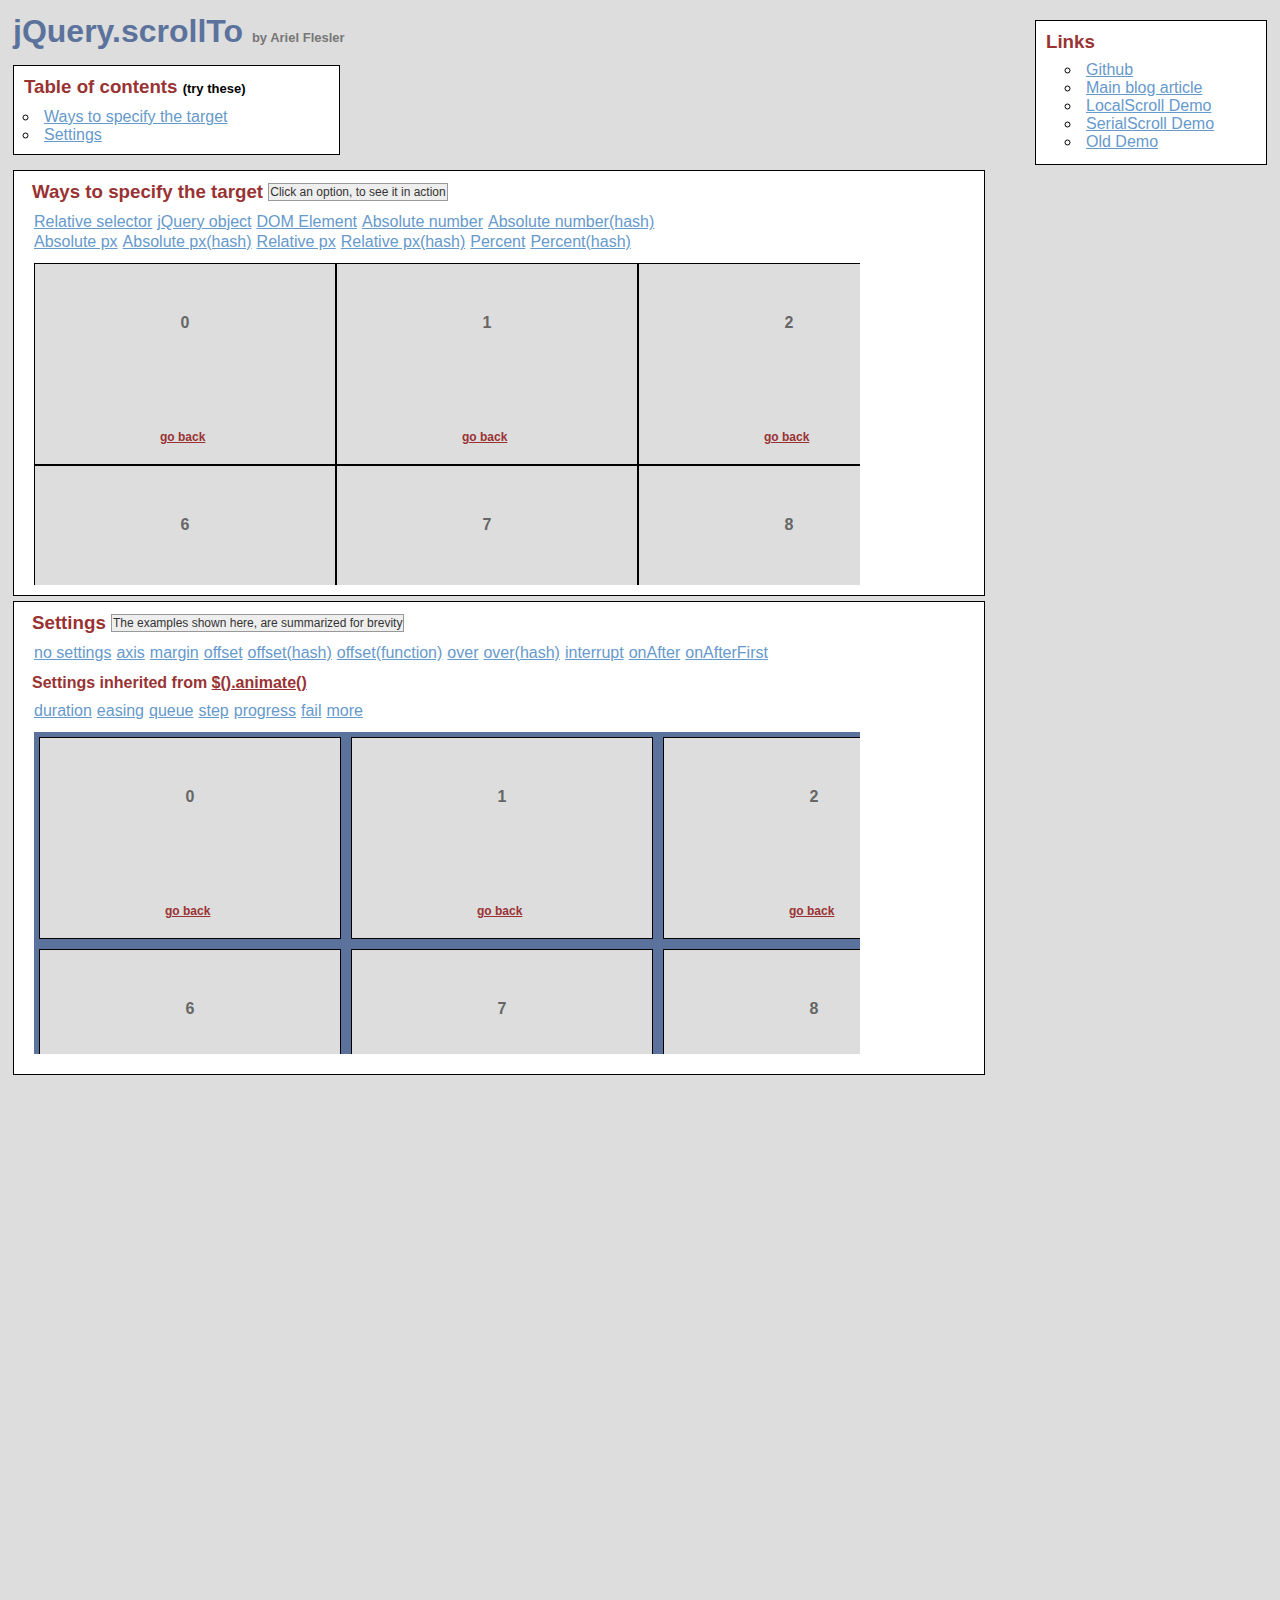
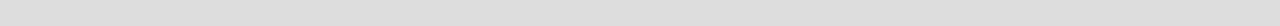
<file: www/assets/plugins/jquery-scrollTo/demo/index.html>
<!DOCTYPE html PUBLIC "-//W3C//DTD XHTML 1.0 Transitional//EN" "http://www.w3.org/TR/xhtml1/DTD/xhtml1-transitional.dtd">
<html xmlns="http://www.w3.org/1999/xhtml">
<head>
	<meta http-equiv="Content-Type" content="text/html; charset=iso-8859-1" />
	<title>jQuery.scrollTo</title>
	<meta name="keywords" content="javascript, jquery, plugins, scroll, scrollTo, smooth, animation, to, effect, ariel, flesler, window, overflow, element, navigation, customizable" />
	<meta name="description" content="Demo of jQuery.scrollTo. Lightweight, cross-browser and highly customizable animated scrolling with jQuery, made by Ariel Flesler." />
	<meta name="robots" content="index,follow" />
	<link type="text/css" rel="stylesheet" href="css/style.css" />
	<script type="text/javascript" src="https://ajax.googleapis.com/ajax/libs/jquery/1.8.0/jquery.min.js"></script>
	<script type="text/javascript" src="../jquery.scrollTo.min.js"></script>
	<script type="text/javascript">
		jQuery(function( $ ){
			/**
			 * Demo binding and preparation, no need to read this part
			 */
				//borrowed from jQuery easing plugin
				//http://gsgd.co.uk/sandbox/jquery.easing.php
				$.easing.elasout = function(x, t, b, c, d) {
					var s=1.70158;var p=0;var a=c;
					if (t==0) return b;  if ((t/=d)==1) return b+c;  if (!p) p=d*.3;
					if (a < Math.abs(c)) { a=c; var s=p/4; }
					else var s = p/(2*Math.PI) * Math.asin (c/a);
					return a*Math.pow(2,-10*t) * Math.sin( (t*d-s)*(2*Math.PI)/p ) + c + b;
				};
				$('a.back').click(function() {
					$(this).parents('div.pane').scrollTo(0, 800, { queue:true });
					$(this).parents('div.section').find('span.message').text( this.title);
					return false;
				});
				//just for the example, to stop the click on the links.
				$('ul.links').click(function(e){
					var link = e.target;
					if (link.target === '_blank') {
						return;
					}
					e.preventDefault();
					link.blur();
					if (link.title) {
						$(this).parent().find('span.message').text(link.title);
					}
				});
			
			// This one is important, many browsers don't reset scroll on refreshes
			// Reset all scrollable panes to (0,0)
			$('div.pane').scrollTo(0);
			// Reset the screen to (0,0)
			$.scrollTo(0);
			
			// TOC, shows how to scroll the whole window
			$('#toc a').click(function() {//$.scrollTo works EXACTLY the same way, but scrolls the whole screen
				$.scrollTo(this.hash, 1500, { easing:'elasout' });
				$(this.hash).find('span.message').text(this.title);
				return false;
			});
			
			// Target examples bindings
			var $target = $('#pane-target');
			$('#target-examples a').click(function() {
				$target.stop(true);
			});

			$('#relative-selector').click(function() {
				$target.scrollTo('li:eq(7)', 800);
			});
			$('#jquery-object').click(function() {
				$target.scrollTo($('#pane-target li:eq(14)') , 800);
			});
			$('#dom-element').click(function() {
				$target.scrollTo(document.getElementById('twenty'), 800);
			});
			$('#absolute-number').click(function() {
				$target.scrollTo(150, 800);
			});
			$('#absolute-number-hash').click(function() {
				$target.scrollTo({ top:800, left:700}, 800);
			});
			$('#absolute-px').click(function() {
				$target.scrollTo('520px', 800);
			});
			$('#absolute-px-hash').click(function() {
				$target.scrollTo({top:'110px', left:'290px'}, 800);
			});
			$('#relative-px').click(function() {
				$target.scrollTo('+=100', 500);
			});
			$('#relative-px-hash').click(function() {				
				$target.scrollTo({top:'-=100px', left:'+=100'}, 500);
			});
			$('#percentage-px').click(function() {				
				$target.scrollTo('50%', 800);
			});
			$('#percentage-px-hash').click(function() {				
				$target.scrollTo({top:'50%', left:'20%'}, 800);
			});
			
			// Settings examples bindings, they will all scroll to the same place, with different settings
			var $settings = $('#pane-settings');
			$('#settings-examples a').click(function() {
				// before each animation, reset to (0,0), skip this.
				$settings.stop(true).scrollTo(0);
			});
			
			$('#settings-no').click(function() {
				$settings.scrollTo('li:eq(15)', 1000);
			});
			$('#settings-axis').click(function() {// only scroll horizontally
				$settings.scrollTo('li:eq(15)', 1000, { axis:'x' });
			});
			$('#settings-duration').click(function() {// it's the same as specifying it in the 2nd argument
				$settings.scrollTo('li:eq(15)', { duration: 3000 });
			});
			$('#settings-easing').click(function() {
				$settings.scrollTo('li:eq(15)', 2500, { easing:'elasout' });
			});
			$('#settings-margin').click(function() {//scroll to the "outer" position of the element
				$settings.scrollTo('li:eq(15)', 1000, { margin:true });
			});
			$('#settings-offset').click(function() {//same as { top:-50, left:-50 }
				$settings.scrollTo('li:eq(15)', 1000, { offset:-50 });
			});
			$('#settings-offset-hash').click(function() {
				$settings.scrollTo('li:eq(15)', 1000, { offset:{ top:-5, left:-30 } });
			});
			$('#settings-offset-function').click(function() {
				$settings.scrollTo('li:eq(15)', 1000, {offset: function() { return {top:-30, left:-5}; }});
			});
			$('#settings-over').click(function() {//same as { top:-50, left:-50 }
				$settings.scrollTo('li:eq(15)', 1000, { over:0.5 });
			});
			$('#settings-over-hash').click(function() {
				$settings.scrollTo('li:eq(15)', 1000, { over:{ top:0.2, left:-0.5 } });
			});
			$('#settings-interrupt').click(function() {
				$settings.scrollTo('li:eq(15)', 10000, { interrupt:true });
			});
			$('#settings-queue').click(function() {//in this case, having 'axis' as 'xy' or 'yx' matters.
				$settings.scrollTo('li:eq(15)', 2000, { queue:true });
			});
			$('#settings-onAfter').click(function() {
				$settings.scrollTo('li:eq(15)', 2000, { 
					onAfter:function() {
						$('#settings-message').text('Got there!');
					}
				});
			});
			$('#settings-onAfterFirst').click(function() {//onAfterFirst exists only when queuing
				$settings.scrollTo('li:eq(15)', 1600, { 
					queue:true,
					onAfterFirst:function() {
						$('#settings-message').text('Got there horizontally!');
					},
					onAfter:function() {
						$('#settings-message').text('Got there vertically!');
					}
				});
			});
			$('#settings-step').click(function() {
				$settings.scrollTo('li:eq(15)', 2000, {step:function(now) {
					$('#settings-message').text(now.toFixed(2));
				}});
			});
			$('#settings-progress').click(function() {
				$settings.scrollTo('li:eq(15)', 2000, {progress:function(_, now) {
					$('#settings-message').text(Math.round(now*100) + '%');
				}});
			});
			$('#settings-fail').click(function() {
				$settings.scrollTo('li:eq(15)', 10000, {interrupt:true, fail:function() {
					$('#settings-message').text('Scroll interrupted!');
				}});
			});
		});
	</script>
</head>
<body>
	<h1>jQuery.scrollTo&nbsp;<strong>by Ariel Flesler</strong></h1>
	
	<div id="toc" class="part">
		<h3>Table of contents&nbsp;<strong>(try these)</strong></h3>
		<ul>
			<li><a title="$.scrollTo('#target-examples', 800, {easing:'elasout'});" href="#target-examples">Ways to specify the target</a></li>
			<li><a title="$.scrollTo('#settings-examples', 800, {easing:'elasout'});" href="#settings-examples">Settings</a></li>
		</ul>
	</div>
	
	<div id="links" class="part">
		<h3>Links</h3>
		<ul>
			<li><a target="_blank" href="https://github.com/flesler/jquery.scrollTo">Github</a></li>
			<li><a target="_blank" href="http://flesler.blogspot.com/2007/10/jqueryscrollto.html">Main blog article</a></li>
			<li><a target="_blank" href="http://demos.flesler.com/jquery/localScroll/">LocalScroll Demo</a></li>
			<li><a target="_blank" href="http://demos.flesler.com/jquery/serialScroll/">SerialScroll Demo</a></li>
			<li><a target="_blank" href="index.old.html">Old Demo</a></li>
		</ul>
	</div>
	<div id="target-examples" class="section part">
		<h3>Ways to specify the target&nbsp;<span id="target-message" class="message">Click an option, to see it in action</span></h3>
		<ul class="links">
			<li><a title="$(...).scrollTo('li:eq(7)', 800);" id="relative-selector" href="#">Relative selector</a></li>
			<li><a title="$(...).scrollTo($('div li:eq(14)'), 800);" id="jquery-object" href="#">jQuery object</a></li>
			<li><a title="$(...).scrollTo(document.getElementById('twenty'), 800);" id="dom-element" href="#">DOM Element</a></li>
			<li><a title="$(...).scrollTo(150, 800);" id="absolute-number" href="#">Absolute number</a></li>
			<li><a title="$(...).scrollTo({ top:800, left:700}, 800);" id="absolute-number-hash" href="#">Absolute number(hash)</a></li>
		</ul>
		<ul class="links">
			<li><a title="$(...).scrollTo('520px', 800);" id="absolute-px" href="#">Absolute px</a></li>
			<li><a title="$(...).scrollTo({top:'110px', left:'290px'}, 800);" id="absolute-px-hash" href="#">Absolute px(hash)</a></li>
			<li><a title="$(...).scrollTo('+=100px', 800);" id="relative-px" href="#">Relative px</a></li>
			<li><a title="$(...).scrollTo({top:'-=100px', left:'+=100'}, 800);" id="relative-px-hash" href="#">Relative px(hash)</a></li>
			<li><a title="$(...).scrollTo('50%', 800);" id="percentage-px" href="#">Percent</a></li>
			<li><a title="$(...).scrollTo({top:'50%', left:'20%'}, 800);" id="percentage-px-hash" href="#">Percent(hash)</a></li>
		</ul>
		<div id="pane-target" class="pane">
			<ul class="elements" style="height:1011px; width:1820px;">
				<li><p>0</p><a href="#" title="$(...).scrollTo(0, 800, {queue:true});" class="back">go back</a></li><li><p>1</p><a href="#" title="$(...).scrollTo(0, 800, {queue:true});" class="back">go back</a></li><li><p>2</p><a href="#" title="$(...).scrollTo(0, 800, {queue:true});" class="back">go back</a></li><li><p>3</p><a href="#" title="$(...).scrollTo(0, 800, {queue:true});" class="back">go back</a></li><li><p>4</p><a href="#" title="$(...).scrollTo(0, 800, {queue:true});" class="back">go back</a></li><li><p>5</p><a href="#" title="$(...).scrollTo(0, 800, {queue:true});" class="back">go back</a></li><li><p>6</p><a href="#" title="$(...).scrollTo(0, 800, {queue:true});" class="back">go back</a></li><li><p>7</p><a href="#" title="$(...).scrollTo(0, 800, {queue:true});" class="back">go back</a></li><li><p>8</p><a href="#" title="$(...).scrollTo(0, 800, {queue:true});" class="back">go back</a></li><li><p>9</p><a href="#" title="$(...).scrollTo(0, 800, {queue:true});" class="back">go back</a></li><li><p>10</p><a href="#" title="$(...).scrollTo(0, 800, {queue:true});" class="back">go back</a></li><li><p>11</p><a href="#" title="$(...).scrollTo(0, 800, {queue:true});" class="back">go back</a></li><li><p>12</p><a href="#" title="$(...).scrollTo(0, 800, {queue:true});" class="back">go back</a></li><li><p>13</p><a href="#" title="$(...).scrollTo(0, 800, {queue:true});" class="back">go back</a></li><li><p>14</p><a href="#" title="$(...).scrollTo(0, 800, {queue:true});" class="back">go back</a></li><li><p>15</p><a href="#" title="$(...).scrollTo(0, 800, {queue:true});" class="back">go back</a></li><li><p>16</p><a href="#" title="$(...).scrollTo(0, 800, {queue:true});" class="back">go back</a></li><li><p>17</p><a href="#" title="$(...).scrollTo(0, 800, {queue:true});" class="back">go back</a></li><li><p>18</p><a href="#" title="$(...).scrollTo(0, 800, {queue:true});" class="back">go back</a></li><li><p>19</p><a href="#" title="$(...).scrollTo(0, 800, {queue:true});" class="back">go back</a></li><li id="twenty"><p>20</p><a href="#" title="$(...).scrollTo(0, 800, {queue:true});" class="back">go back</a></li><li><p>21</p><a href="#" title="$(...).scrollTo(0, 800, {queue:true});" class="back">go back</a></li><li><p>22</p><a href="#" title="$(...).scrollTo(0, 800, {queue:true});" class="back">go back</a></li><li><p>23</p><a href="#" title="$(...).scrollTo(0, 800, {queue:true});" class="back">go back</a></li><li><p>24</p><a href="#" title="$(...).scrollTo(0, 800, {queue:true});" class="back">go back</a></li><li><p>25</p><a href="#" title="$(...).scrollTo(0, 800, {queue:true});" class="back">go back</a></li><li><p>26</p><a href="#" title="$(...).scrollTo(0, 800, {queue:true});" class="back">go back</a></li><li><p>27</p><a href="#" title="$(...).scrollTo(0, 800, {queue:true});" class="back">go back</a></li><li><p>28</p><a href="#" title="$(...).scrollTo(0, 800, {queue:true});" class="back">go back</a></li><li><p>29</p><a href="#" title="$(...).scrollTo(0, 800, {queue:true});" class="back">go back</a></li>
			</ul>
		</div>
	</div>
	<div id="settings-examples" class="section part">
		<h3>Settings&nbsp;<span id="settings-message" class="message">The examples shown here, are summarized for brevity</span></h3>
		<ul class="links">
			<li><a title="$(...).scrollTo('li:eq(15)', 1000);" id="settings-no" href="#">no settings</a></li>
			<li><a title="$(...).scrollTo('li:eq(15)', 1000, {axis:'x'});//only scroll on this axis (can be x, y, xy or yx)" id="settings-axis" href="#">axis</a></li>
			<li><a title="$(...).scrollTo('li:eq(15)', 1000, {margin:true});//deduct the margin and border from the final position" id="settings-margin" href="#">margin</a></li>
			<li><a title="$(...).scrollTo('li:eq(15)', 1000, {offset:-50});//add or deduct from the final position" id="settings-offset" href="#">offset</a></li>
			<li><a title="$(...).scrollTo('li:eq(15)', 1000, {offset: {top:-5, left:-30} });" id="settings-offset-hash" href="#">offset(hash)</a></li>
			<li><a title="$(...).scrollTo('li:eq(15)', 1000, {offset: function() { return {top:-30, left:-5}; }});" id="settings-offset-function" href="#">offset(function)</a></li>
			<li><a title="$(...).scrollTo('li:eq(15)', 1000, {over:0.5});//add or deduct a fraction of its height/width" id="settings-over" href="#">over</a></li>
			<li><a title="$(...).scrollTo('li:eq(15)', 1000, {over:{top:0.2, left:-0.5});" id="settings-over-hash" href="#">over(hash)</a></li>
			<li><a title="Scroll manually to interrupt the animation" id="settings-interrupt" href="#">interrupt</a></li>
			<li><a title="$(...).scrollTo('li:eq(15)', 1600, {onAfter:function() { } });//called after the scrolling ends" id="settings-onAfter" href="#">onAfter</a></li>
			<li><a title="$(...).scrollTo('li:eq(15)', 1600, {queue:true, onAfterFirst:function() { } });//called after the first axis scrolled" id="settings-onAfterFirst" href="#">onAfterFirst</a></li>
		</ul>
		<h4>Settings inherited from <a href="http://api.jquery.com/animate/#animate-properties-options" target="_blank">$().animate()</a></h4>
		<ul class="links">
			<li><a title="$(...).scrollTo('li:eq(15)', {duration:3000});//another way of calling the plugin" id="settings-duration" href="#">duration</a></li>
			<li><a title="$(...).scrollTo('li:eq(15)', 2500, {easing:'elasout'});//specify an easing equation" id="settings-easing" href="#">easing</a></li>
			<li><a title="$(...).scrollTo('li:eq(15)', 1600, {queue:true});//scroll one axis, then the other" id="settings-queue" href="#">queue</a></li>
			<li><a title="$(...).scrollTo('li:eq(15)', 2500, {step:function() { }'});//specify a step function" id="settings-step" href="#">step</a></li>
			<li><a title="$(...).scrollTo('li:eq(15)', 2500, {progress:function() { }'});//specify a progress function" id="settings-progress" href="#">progress</a></li>
			<li><a title="Scroll manually to interrupt and trigger the callback" id="settings-fail" href="#">fail</a></li>
			<li><a href="http://api.jquery.com/animate/#animate-properties-options" target="_blank">more</a></li>
		</ul>
		<div id="pane-settings" class="pane">
			<ul class="elements" style="height:1062px;width:1877px;">
				<li><p>0</p><a href="#" title="$(...).scrollTo(0, 800, {queue:true});" class="back">go back</a></li><li><p>1</p><a href="#" title="$(...).scrollTo(0, 800, {queue:true});" class="back">go back</a></li><li><p>2</p><a href="#" title="$(...).scrollTo(0, 800, {queue:true});" class="back">go back</a></li><li><p>3</p><a href="#" title="$(...).scrollTo(0, 800, {queue:true});" class="back">go back</a></li><li><p>4</p><a href="#" title="$(...).scrollTo(0, 800, {queue:true});" class="back">go back</a></li><li><p>5</p><a href="#" title="$(...).scrollTo(0, 800, {queue:true});" class="back">go back</a></li><li><p>6</p><a href="#" title="$(...).scrollTo(0, 800, {queue:true});" class="back">go back</a></li><li><p>7</p><a href="#" title="$(...).scrollTo(0, 800, {queue:true});" class="back">go back</a></li><li><p>8</p><a href="#" title="$(...).scrollTo(0, 800, {queue:true});" class="back">go back</a></li><li><p>9</p><a href="#" title="$(...).scrollTo(0, 800, {queue:true});" class="back">go back</a></li><li><p>10</p><a href="#" title="$(...).scrollTo(0, 800, {queue:true});" class="back">go back</a></li><li><p>11</p><a href="#" title="$(...).scrollTo(0, 800, {queue:true});" class="back">go back</a></li><li><p>12</p><a href="#" title="$(...).scrollTo(0, 800, {queue:true});" class="back">go back</a></li><li><p>13</p><a href="#" title="$(...).scrollTo(0, 800, {queue:true});" class="back">go back</a></li><li><p>14</p><a href="#" title="$(...).scrollTo(0, 800, {queue:true});" class="back">go back</a></li><li><p>15</p><a href="#" title="$(...).scrollTo(0, 800, {queue:true});" class="back">go back</a></li><li><p>16</p><a href="#" title="$(...).scrollTo(0, 800, {queue:true});" class="back">go back</a></li><li><p>17</p><a href="#" title="$(...).scrollTo(0, 800, {queue:true});" class="back">go back</a></li><li><p>18</p><a href="#" title="$(...).scrollTo(0, 800, {queue:true});" class="back">go back</a></li><li><p>19</p><a href="#" title="$(...).scrollTo(0, 800, {queue:true});" class="back">go back</a></li><li><p>20</p><a href="#" title="$(...).scrollTo(0, 800, {queue:true});" class="back">go back</a></li><li><p>21</p><a href="#" title="$(...).scrollTo(0, 800, {queue:true});" class="back">go back</a></li><li><p>22</p><a href="#" title="$(...).scrollTo(0, 800, {queue:true});" class="back">go back</a></li><li><p>23</p><a href="#" title="$(...).scrollTo(0, 800, {queue:true});" class="back">go back</a></li><li><p>24</p><a href="#" title="$(...).scrollTo(0, 800, {queue:true});" class="back">go back</a></li><li><p>25</p><a href="#" title="$(...).scrollTo(0, 800, {queue:true});" class="back">go back</a></li><li><p>26</p><a href="#" title="$(...).scrollTo(0, 800, {queue:true});" class="back">go back</a></li><li><p>27</p><a href="#" title="$(...).scrollTo(0, 800, {queue:true});" class="back">go back</a></li><li><p>28</p><a href="#" title="$(...).scrollTo(0, 800, {queue:true});" class="back">go back</a></li><li><p>29</p><a href="#" title="$(...).scrollTo(0, 800, {queue:true});" class="back">go back</a></li>
			</ul>
		</div>
	</div>
</body>
</html>
</file>
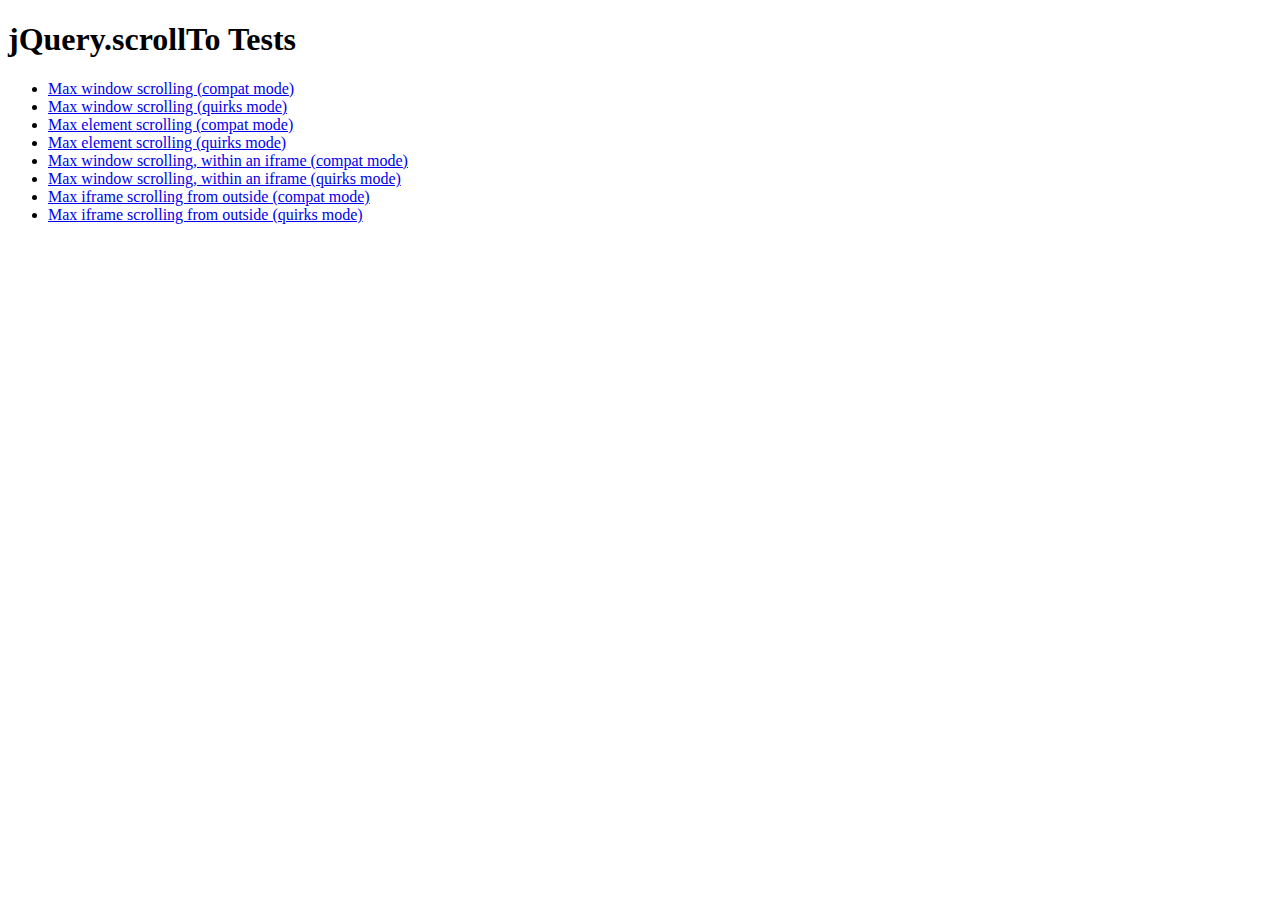
<file: www/assets/plugins/jquery-scrollTo/tests/index.html>
<!DOCTYPE html PUBLIC "-//W3C//DTD XHTML 1.0 Transitional//EN" "http://www.w3.org/TR/xhtml1/DTD/xhtml1-transitional.dtd">
<html xmlns="http://www.w3.org/1999/xhtml">
<head>
	<meta http-equiv="Content-Type" content="text/html; charset=iso-8859-1" />
	<title>jQuery.scrollTo Tests</title>
	<meta name="keywords" content="javascript, jquery, plugins, scroll, scrollTo, smooth, animation, to, effect, ariel, flesler, window, overflow, element, navigation, customizable" />
	<meta name="description" content="Tests for jQuery ScrollTo. Made by Ariel Flesler." />
	<meta name="robots" content="index,follow" />
</head>
<body>
	<h1>jQuery.scrollTo Tests</h1>
	
	<ul>
		<li><a href="WinMaxY-compat.html">Max window scrolling (compat mode)</a></li>
		<li><a href="WinMaxY-quirks.html">Max window scrolling (quirks mode)</a></li>
		<li><a href="ElemMaxY-compat.html">Max element scrolling (compat mode)</a></li>
		<li><a href="ElemMaxY-quirks.html">Max element scrolling (quirks mode)</a></li>
		<li><a href="WinMaxY-with-iframe-compat.html">Max window scrolling, within an iframe (compat mode)</a></li>
		<li><a href="WinMaxY-with-iframe-quirks.html">Max window scrolling, within an iframe (quirks mode)</a></li>
		<li><a href="WinMaxY-to-iframe-compat.html">Max iframe scrolling from outside (compat mode)</a></li>
		<li><a href="WinMaxY-to-iframe-quirks.html">Max iframe scrolling from outside (quirks mode)</a></li>
	</ul>
</body>
</html>
</file>
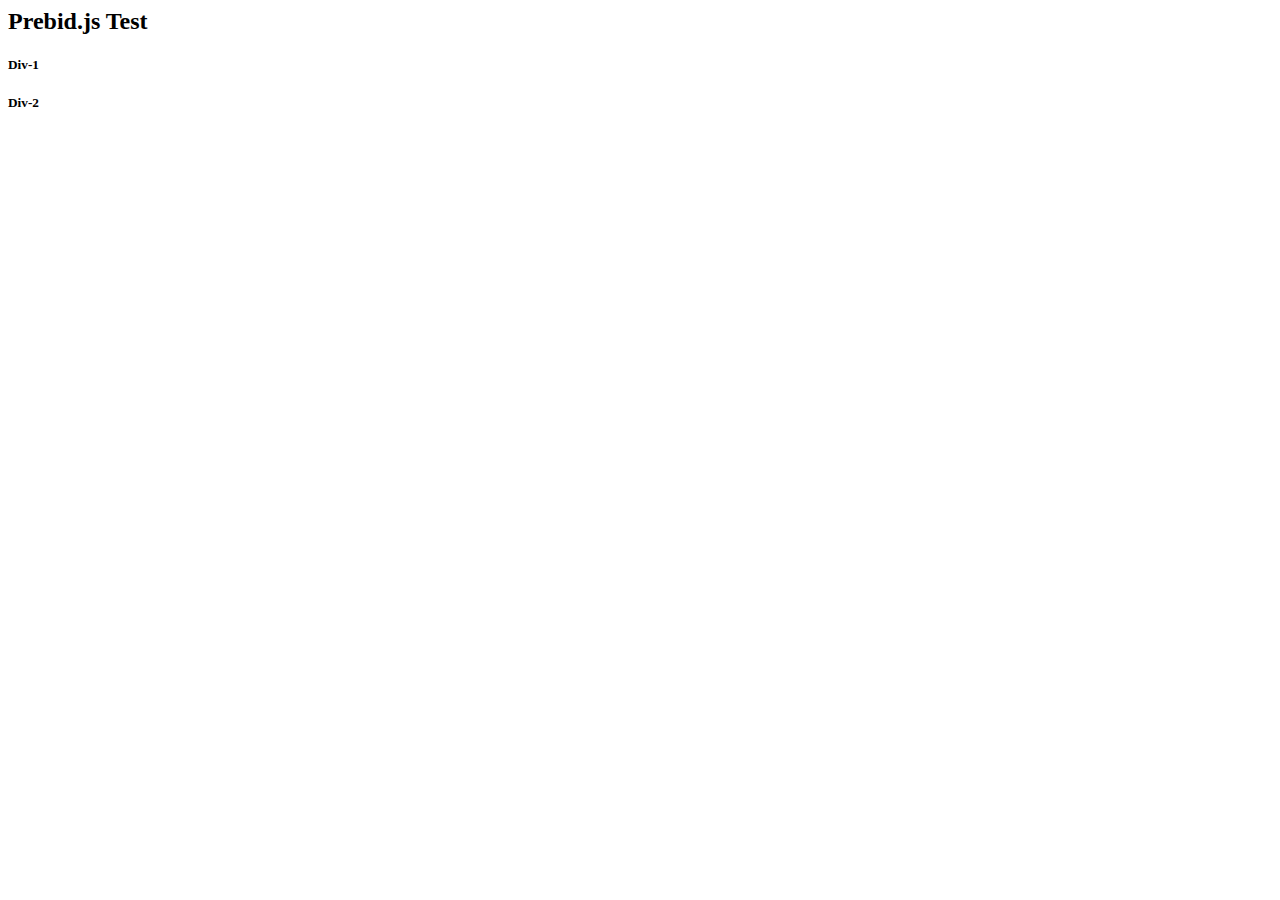
<file: www/ptest.html>
<html>
<head>
    <!-- Prebid Config Section START -->
    <!-- Make sure this is inserted before your GPT tag -->
    <script>
    var PREBID_TIMEOUT = 700;

    var adUnits = [{
        code: 'div-gpt-ad-1460505748561-0',
        sizes: [[300, 250], [300,600]],
        bids: [{
            bidder: 'c1x',
            params: {
               placementId: '10433394'
            }
        }]
    },{
        code: 'div-gpt-ad-1460505661639-0',
        sizes: [[728, 90], [970, 90]],
        bids: [{
            bidder: 'c1x',
            params: {
               placementId: '10433394'
            }
        }]
    }];

    var pbjs = pbjs || {};
    pbjs.que = pbjs.que || [];

  </script>
    <!-- Prebid Config Section END -->

    <!-- Prebid Boilerplate Section START. No Need to Edit. -->
    <script type="text/javascript" src="js/prebid.js" async></script>
    <script>
    var googletag = googletag || {};
    googletag.cmd = googletag.cmd || [];
    googletag.cmd.push(function() {
        googletag.pubads().disableInitialLoad();
    });

    pbjs.que.push(function() {
        pbjs.addAdUnits(adUnits);
        pbjs.requestBids({
            bidsBackHandler: sendAdserverRequest
        });
    });

    function sendAdserverRequest() {
        if (pbjs.adserverRequestSent) return;
        pbjs.adserverRequestSent = true;
        googletag.cmd.push(function() {
            pbjs.que.push(function() {
                pbjs.setTargetingForGPTAsync();
                googletag.pubads().refresh();
            });
        });
    }

    setTimeout(function() {
        sendAdserverRequest();
    }, PREBID_TIMEOUT);

  </script>
    <!-- Prebid Boilerplate Section END -->

    <script>
    (function () {
        var gads = document.createElement('script');
        gads.async = true;
        gads.type = 'text/javascript';
        var useSSL = 'https:' == document.location.protocol;
        gads.src = (useSSL ? 'https:' : 'http:') +
                '//www.googletagservices.com/tag/js/gpt.js';
        var node = document.getElementsByTagName('script')[0];
        node.parentNode.insertBefore(gads, node);
    })();
  </script>

    <script>
    googletag.cmd.push(function () {
        googletag.defineSlot('/19968336/header-bid-tag-0', [[300, 250], [300, 600]], 'div-gpt-ad-1460505748561-0').addService(googletag.pubads());

        googletag.defineSlot('/19968336/header-bid-tag1', [[728, 90], [970, 90]], 'div-gpt-ad-1460505661639-0').addService(googletag.pubads());

        googletag.pubads().enableSingleRequest();
        googletag.enableServices();
    });
  </script>
</head>

<body>
<h2>Prebid.js Test</h2>
<h5>Div-1</h5>
<div id='div-gpt-ad-1460505748561-0'>
    <script type='text/javascript'>
        googletag.cmd.push(function() { googletag.display('div-gpt-ad-1460505748561-0'); });
    </script>
</div>

<h5>Div-2</h5>
<div id='div-gpt-ad-1460505661639-0'>
    <script type='text/javascript'>
        googletag.cmd.push(function() { googletag.display('div-gpt-ad-1460505661639-0'); });
    </script>
</div>
</html>
</file>
<file: www/assets/plugins/prism/prism.css>
/* http://prismjs.com/download.html?themes=prism-okaidia&languages=markup+css+clike+javascript+ruby+git+haml+handlebars+http+php+python+sass+scss+vim+yaml&plugins=line-numbers */
/**
 * okaidia theme for JavaScript, CSS and HTML
 * Loosely based on Monokai textmate theme by http://www.monokai.nl/
 * @author ocodia
 */

code[class*="language-"],
pre[class*="language-"] {
	color: #f8f8f2;
	text-shadow: 0 1px rgba(0, 0, 0, 0.3);
	font-family: Consolas, Monaco, 'Andale Mono', 'Ubuntu Mono', monospace;
	direction: ltr;
	text-align: left;
	white-space: pre;
	word-spacing: normal;
	word-break: normal;
	word-wrap: normal;
	line-height: 1.5;

	-moz-tab-size: 4;
	-o-tab-size: 4;
	tab-size: 4;

	-webkit-hyphens: none;
	-moz-hyphens: none;
	-ms-hyphens: none;
	hyphens: none;
}

/* Code blocks */
pre[class*="language-"] {
	padding: 1em;
	margin: .5em 0;
	overflow: auto;
	border-radius: 0.3em;
}

:not(pre) > code[class*="language-"],
pre[class*="language-"] {
	background: #272822;
}

/* Inline code */
:not(pre) > code[class*="language-"] {
	padding: .1em;
	border-radius: .3em;
	white-space: normal;
}

.token.comment,
.token.prolog,
.token.doctype,
.token.cdata {
	color: slategray;
}

.token.punctuation {
	color: #f8f8f2;
}

.namespace {
	opacity: .7;
}

.token.property,
.token.tag,
.token.constant,
.token.symbol,
.token.deleted {
	color: #f92672;
}

.token.boolean,
.token.number {
	color: #ae81ff;
}

.token.selector,
.token.attr-name,
.token.string,
.token.char,
.token.builtin,
.token.inserted {
	color: #a6e22e;
}

.token.operator,
.token.entity,
.token.url,
.language-css .token.string,
.style .token.string,
.token.variable {
	color: #f8f8f2;
}

.token.atrule,
.token.attr-value,
.token.function {
	color: #e6db74;
}

.token.keyword {
	color: #66d9ef;
}

.token.regex,
.token.important {
	color: #fd971f;
}

.token.important,
.token.bold {
	font-weight: bold;
}
.token.italic {
	font-style: italic;
}

.token.entity {
	cursor: help;
}

pre.line-numbers {
	position: relative;
	padding-left: 3.8em;
	counter-reset: linenumber;
}

pre.line-numbers > code {
	position: relative;
}

.line-numbers .line-numbers-rows {
	position: absolute;
	pointer-events: none;
	top: 0;
	font-size: 100%;
	left: -3.8em;
	width: 3em; /* works for line-numbers below 1000 lines */
	letter-spacing: -1px;
	border-right: 1px solid #999;

	-webkit-user-select: none;
	-moz-user-select: none;
	-ms-user-select: none;
	user-select: none;

}

	.line-numbers-rows > span {
		pointer-events: none;
		display: block;
		counter-increment: linenumber;
	}

		.line-numbers-rows > span:before {
			content: counter(linenumber);
			color: #999;
			display: block;
			padding-right: 0.8em;
			text-align: right;
		}
</file>
<file: www/assets/plugins/elegant_font/css/style.css>
@font-face {
	font-family: 'ElegantIcons';
	src:url('fonts/ElegantIcons.eot');
	src:url('fonts/ElegantIcons.eot?#iefix') format('embedded-opentype'),
		url('fonts/ElegantIcons.woff') format('woff'),
		url('fonts/ElegantIcons.ttf') format('truetype'),
		url('fonts/ElegantIcons.svg#ElegantIcons') format('svg');
	font-weight: normal;
	font-style: normal;
}

/* Use the following CSS code if you want to use data attributes for inserting your icons */
[data-icon]:before {
	font-family: 'ElegantIcons';
	content: attr(data-icon);
	speak: none;
	font-weight: normal;
	font-variant: normal;
	text-transform: none;
	line-height: 1;
	-webkit-font-smoothing: antialiased;
	-moz-osx-font-smoothing: grayscale;
}

/* Use the following CSS code if you want to have a class per icon */
/*
Instead of a list of all class selectors,
you can use the generic selector below, but it's slower:
[class*="your-class-prefix"] {
*/
.arrow_up, .arrow_down, .arrow_left, .arrow_right, .arrow_left-up, .arrow_right-up, .arrow_right-down, .arrow_left-down, .arrow-up-down, .arrow_up-down_alt, .arrow_left-right_alt, .arrow_left-right, .arrow_expand_alt2, .arrow_expand_alt, .arrow_condense, .arrow_expand, .arrow_move, .arrow_carrot-up, .arrow_carrot-down, .arrow_carrot-left, .arrow_carrot-right, .arrow_carrot-2up, .arrow_carrot-2down, .arrow_carrot-2left, .arrow_carrot-2right, .arrow_carrot-up_alt2, .arrow_carrot-down_alt2, .arrow_carrot-left_alt2, .arrow_carrot-right_alt2, .arrow_carrot-2up_alt2, .arrow_carrot-2down_alt2, .arrow_carrot-2left_alt2, .arrow_carrot-2right_alt2, .arrow_triangle-up, .arrow_triangle-down, .arrow_triangle-left, .arrow_triangle-right, .arrow_triangle-up_alt2, .arrow_triangle-down_alt2, .arrow_triangle-left_alt2, .arrow_triangle-right_alt2, .arrow_back, .icon_minus-06, .icon_plus, .icon_close, .icon_check, .icon_minus_alt2, .icon_plus_alt2, .icon_close_alt2, .icon_check_alt2, .icon_zoom-out_alt, .icon_zoom-in_alt, .icon_search, .icon_box-empty, .icon_box-selected, .icon_minus-box, .icon_plus-box, .icon_box-checked, .icon_circle-empty, .icon_circle-slelected, .icon_stop_alt2, .icon_stop, .icon_pause_alt2, .icon_pause, .icon_menu, .icon_menu-square_alt2, .icon_menu-circle_alt2, .icon_ul, .icon_ol, .icon_adjust-horiz, .icon_adjust-vert, .icon_document_alt, .icon_documents_alt, .icon_pencil, .icon_pencil-edit_alt, .icon_pencil-edit, .icon_folder-alt, .icon_folder-open_alt, .icon_folder-add_alt, .icon_info_alt, .icon_error-oct_alt, .icon_error-circle_alt, .icon_error-triangle_alt, .icon_question_alt2, .icon_question, .icon_comment_alt, .icon_chat_alt, .icon_vol-mute_alt, .icon_volume-low_alt, .icon_volume-high_alt, .icon_quotations, .icon_quotations_alt2, .icon_clock_alt, .icon_lock_alt, .icon_lock-open_alt, .icon_key_alt, .icon_cloud_alt, .icon_cloud-upload_alt, .icon_cloud-download_alt, .icon_image, .icon_images, .icon_lightbulb_alt, .icon_gift_alt, .icon_house_alt, .icon_genius, .icon_mobile, .icon_tablet, .icon_laptop, .icon_desktop, .icon_camera_alt, .icon_mail_alt, .icon_cone_alt, .icon_ribbon_alt, .icon_bag_alt, .icon_creditcard, .icon_cart_alt, .icon_paperclip, .icon_tag_alt, .icon_tags_alt, .icon_trash_alt, .icon_cursor_alt, .icon_mic_alt, .icon_compass_alt, .icon_pin_alt, .icon_pushpin_alt, .icon_map_alt, .icon_drawer_alt, .icon_toolbox_alt, .icon_book_alt, .icon_calendar, .icon_film, .icon_table, .icon_contacts_alt, .icon_headphones, .icon_lifesaver, .icon_piechart, .icon_refresh, .icon_link_alt, .icon_link, .icon_loading, .icon_blocked, .icon_archive_alt, .icon_heart_alt, .icon_star_alt, .icon_star-half_alt, .icon_star, .icon_star-half, .icon_tools, .icon_tool, .icon_cog, .icon_cogs, .arrow_up_alt, .arrow_down_alt, .arrow_left_alt, .arrow_right_alt, .arrow_left-up_alt, .arrow_right-up_alt, .arrow_right-down_alt, .arrow_left-down_alt, .arrow_condense_alt, .arrow_expand_alt3, .arrow_carrot_up_alt, .arrow_carrot-down_alt, .arrow_carrot-left_alt, .arrow_carrot-right_alt, .arrow_carrot-2up_alt, .arrow_carrot-2dwnn_alt, .arrow_carrot-2left_alt, .arrow_carrot-2right_alt, .arrow_triangle-up_alt, .arrow_triangle-down_alt, .arrow_triangle-left_alt, .arrow_triangle-right_alt, .icon_minus_alt, .icon_plus_alt, .icon_close_alt, .icon_check_alt, .icon_zoom-out, .icon_zoom-in, .icon_stop_alt, .icon_menu-square_alt, .icon_menu-circle_alt, .icon_document, .icon_documents, .icon_pencil_alt, .icon_folder, .icon_folder-open, .icon_folder-add, .icon_folder_upload, .icon_folder_download, .icon_info, .icon_error-circle, .icon_error-oct, .icon_error-triangle, .icon_question_alt, .icon_comment, .icon_chat, .icon_vol-mute, .icon_volume-low, .icon_volume-high, .icon_quotations_alt, .icon_clock, .icon_lock, .icon_lock-open, .icon_key, .icon_cloud, .icon_cloud-upload, .icon_cloud-download, .icon_lightbulb, .icon_gift, .icon_house, .icon_camera, .icon_mail, .icon_cone, .icon_ribbon, .icon_bag, .icon_cart, .icon_tag, .icon_tags, .icon_trash, .icon_cursor, .icon_mic, .icon_compass, .icon_pin, .icon_pushpin, .icon_map, .icon_drawer, .icon_toolbox, .icon_book, .icon_contacts, .icon_archive, .icon_heart, .icon_profile, .icon_group, .icon_grid-2x2, .icon_grid-3x3, .icon_music, .icon_pause_alt, .icon_phone, .icon_upload, .icon_download, .social_facebook, .social_twitter, .social_pinterest, .social_googleplus, .social_tumblr, .social_tumbleupon, .social_wordpress, .social_instagram, .social_dribbble, .social_vimeo, .social_linkedin, .social_rss, .social_deviantart, .social_share, .social_myspace, .social_skype, .social_youtube, .social_picassa, .social_googledrive, .social_flickr, .social_blogger, .social_spotify, .social_delicious, .social_facebook_circle, .social_twitter_circle, .social_pinterest_circle, .social_googleplus_circle, .social_tumblr_circle, .social_stumbleupon_circle, .social_wordpress_circle, .social_instagram_circle, .social_dribbble_circle, .social_vimeo_circle, .social_linkedin_circle, .social_rss_circle, .social_deviantart_circle, .social_share_circle, .social_myspace_circle, .social_skype_circle, .social_youtube_circle, .social_picassa_circle, .social_googledrive_alt2, .social_flickr_circle, .social_blogger_circle, .social_spotify_circle, .social_delicious_circle, .social_facebook_square, .social_twitter_square, .social_pinterest_square, .social_googleplus_square, .social_tumblr_square, .social_stumbleupon_square, .social_wordpress_square, .social_instagram_square, .social_dribbble_square, .social_vimeo_square, .social_linkedin_square, .social_rss_square, .social_deviantart_square, .social_share_square, .social_myspace_square, .social_skype_square, .social_youtube_square, .social_picassa_square, .social_googledrive_square, .social_flickr_square, .social_blogger_square, .social_spotify_square, .social_delicious_square, .icon_printer, .icon_calulator, .icon_building, .icon_floppy, .icon_drive, .icon_search-2, .icon_id, .icon_id-2, .icon_puzzle, .icon_like, .icon_dislike, .icon_mug, .icon_currency, .icon_wallet, .icon_pens, .icon_easel, .icon_flowchart, .icon_datareport, .icon_briefcase, .icon_shield, .icon_percent, .icon_globe, .icon_globe-2, .icon_target, .icon_hourglass, .icon_balance, .icon_rook, .icon_printer-alt, .icon_calculator_alt, .icon_building_alt, .icon_floppy_alt, .icon_drive_alt, .icon_search_alt, .icon_id_alt, .icon_id-2_alt, .icon_puzzle_alt, .icon_like_alt, .icon_dislike_alt, .icon_mug_alt, .icon_currency_alt, .icon_wallet_alt, .icon_pens_alt, .icon_easel_alt, .icon_flowchart_alt, .icon_datareport_alt, .icon_briefcase_alt, .icon_shield_alt, .icon_percent_alt, .icon_globe_alt, .icon_clipboard {
	font-family: 'ElegantIcons';
	speak: none;
	font-style: normal;
	font-weight: normal;
	font-variant: normal;
	text-transform: none;
	line-height: 1;
	-webkit-font-smoothing: antialiased;
}
.arrow_up:before {
	content: "\21";
}
.arrow_down:before {
	content: "\22";
}
.arrow_left:before {
	content: "\23";
}
.arrow_right:before {
	content: "\24";
}
.arrow_left-up:before {
	content: "\25";
}
.arrow_right-up:before {
	content: "\26";
}
.arrow_right-down:before {
	content: "\27";
}
.arrow_left-down:before {
	content: "\28";
}
.arrow-up-down:before {
	content: "\29";
}
.arrow_up-down_alt:before {
	content: "\2a";
}
.arrow_left-right_alt:before {
	content: "\2b";
}
.arrow_left-right:before {
	content: "\2c";
}
.arrow_expand_alt2:before {
	content: "\2d";
}
.arrow_expand_alt:before {
	content: "\2e";
}
.arrow_condense:before {
	content: "\2f";
}
.arrow_expand:before {
	content: "\30";
}
.arrow_move:before {
	content: "\31";
}
.arrow_carrot-up:before {
	content: "\32";
}
.arrow_carrot-down:before {
	content: "\33";
}
.arrow_carrot-left:before {
	content: "\34";
}
.arrow_carrot-right:before {
	content: "\35";
}
.arrow_carrot-2up:before {
	content: "\36";
}
.arrow_carrot-2down:before {
	content: "\37";
}
.arrow_carrot-2left:before {
	content: "\38";
}
.arrow_carrot-2right:before {
	content: "\39";
}
.arrow_carrot-up_alt2:before {
	content: "\3a";
}
.arrow_carrot-down_alt2:before {
	content: "\3b";
}
.arrow_carrot-left_alt2:before {
	content: "\3c";
}
.arrow_carrot-right_alt2:before {
	content: "\3d";
}
.arrow_carrot-2up_alt2:before {
	content: "\3e";
}
.arrow_carrot-2down_alt2:before {
	content: "\3f";
}
.arrow_carrot-2left_alt2:before {
	content: "\40";
}
.arrow_carrot-2right_alt2:before {
	content: "\41";
}
.arrow_triangle-up:before {
	content: "\42";
}
.arrow_triangle-down:before {
	content: "\43";
}
.arrow_triangle-left:before {
	content: "\44";
}
.arrow_triangle-right:before {
	content: "\45";
}
.arrow_triangle-up_alt2:before {
	content: "\46";
}
.arrow_triangle-down_alt2:before {
	content: "\47";
}
.arrow_triangle-left_alt2:before {
	content: "\48";
}
.arrow_triangle-right_alt2:before {
	content: "\49";
}
.arrow_back:before {
	content: "\4a";
}
.icon_minus-06:before {
	content: "\4b";
}
.icon_plus:before {
	content: "\4c";
}
.icon_close:before {
	content: "\4d";
}
.icon_check:before {
	content: "\4e";
}
.icon_minus_alt2:before {
	content: "\4f";
}
.icon_plus_alt2:before {
	content: "\50";
}
.icon_close_alt2:before {
	content: "\51";
}
.icon_check_alt2:before {
	content: "\52";
}
.icon_zoom-out_alt:before {
	content: "\53";
}
.icon_zoom-in_alt:before {
	content: "\54";
}
.icon_search:before {
	content: "\55";
}
.icon_box-empty:before {
	content: "\56";
}
.icon_box-selected:before {
	content: "\57";
}
.icon_minus-box:before {
	content: "\58";
}
.icon_plus-box:before {
	content: "\59";
}
.icon_box-checked:before {
	content: "\5a";
}
.icon_circle-empty:before {
	content: "\5b";
}
.icon_circle-slelected:before {
	content: "\5c";
}
.icon_stop_alt2:before {
	content: "\5d";
}
.icon_stop:before {
	content: "\5e";
}
.icon_pause_alt2:before {
	content: "\5f";
}
.icon_pause:before {
	content: "\60";
}
.icon_menu:before {
	content: "\61";
}
.icon_menu-square_alt2:before {
	content: "\62";
}
.icon_menu-circle_alt2:before {
	content: "\63";
}
.icon_ul:before {
	content: "\64";
}
.icon_ol:before {
	content: "\65";
}
.icon_adjust-horiz:before {
	content: "\66";
}
.icon_adjust-vert:before {
	content: "\67";
}
.icon_document_alt:before {
	content: "\68";
}
.icon_documents_alt:before {
	content: "\69";
}
.icon_pencil:before {
	content: "\6a";
}
.icon_pencil-edit_alt:before {
	content: "\6b";
}
.icon_pencil-edit:before {
	content: "\6c";
}
.icon_folder-alt:before {
	content: "\6d";
}
.icon_folder-open_alt:before {
	content: "\6e";
}
.icon_folder-add_alt:before {
	content: "\6f";
}
.icon_info_alt:before {
	content: "\70";
}
.icon_error-oct_alt:before {
	content: "\71";
}
.icon_error-circle_alt:before {
	content: "\72";
}
.icon_error-triangle_alt:before {
	content: "\73";
}
.icon_question_alt2:before {
	content: "\74";
}
.icon_question:before {
	content: "\75";
}
.icon_comment_alt:before {
	content: "\76";
}
.icon_chat_alt:before {
	content: "\77";
}
.icon_vol-mute_alt:before {
	content: "\78";
}
.icon_volume-low_alt:before {
	content: "\79";
}
.icon_volume-high_alt:before {
	content: "\7a";
}
.icon_quotations:before {
	content: "\7b";
}
.icon_quotations_alt2:before {
	content: "\7c";
}
.icon_clock_alt:before {
	content: "\7d";
}
.icon_lock_alt:before {
	content: "\7e";
}
.icon_lock-open_alt:before {
	content: "\e000";
}
.icon_key_alt:before {
	content: "\e001";
}
.icon_cloud_alt:before {
	content: "\e002";
}
.icon_cloud-upload_alt:before {
	content: "\e003";
}
.icon_cloud-download_alt:before {
	content: "\e004";
}
.icon_image:before {
	content: "\e005";
}
.icon_images:before {
	content: "\e006";
}
.icon_lightbulb_alt:before {
	content: "\e007";
}
.icon_gift_alt:before {
	content: "\e008";
}
.icon_house_alt:before {
	content: "\e009";
}
.icon_genius:before {
	content: "\e00a";
}
.icon_mobile:before {
	content: "\e00b";
}
.icon_tablet:before {
	content: "\e00c";
}
.icon_laptop:before {
	content: "\e00d";
}
.icon_desktop:before {
	content: "\e00e";
}
.icon_camera_alt:before {
	content: "\e00f";
}
.icon_mail_alt:before {
	content: "\e010";
}
.icon_cone_alt:before {
	content: "\e011";
}
.icon_ribbon_alt:before {
	content: "\e012";
}
.icon_bag_alt:before {
	content: "\e013";
}
.icon_creditcard:before {
	content: "\e014";
}
.icon_cart_alt:before {
	content: "\e015";
}
.icon_paperclip:before {
	content: "\e016";
}
.icon_tag_alt:before {
	content: "\e017";
}
.icon_tags_alt:before {
	content: "\e018";
}
.icon_trash_alt:before {
	content: "\e019";
}
.icon_cursor_alt:before {
	content: "\e01a";
}
.icon_mic_alt:before {
	content: "\e01b";
}
.icon_compass_alt:before {
	content: "\e01c";
}
.icon_pin_alt:before {
	content: "\e01d";
}
.icon_pushpin_alt:before {
	content: "\e01e";
}
.icon_map_alt:before {
	content: "\e01f";
}
.icon_drawer_alt:before {
	content: "\e020";
}
.icon_toolbox_alt:before {
	content: "\e021";
}
.icon_book_alt:before {
	content: "\e022";
}
.icon_calendar:before {
	content: "\e023";
}
.icon_film:before {
	content: "\e024";
}
.icon_table:before {
	content: "\e025";
}
.icon_contacts_alt:before {
	content: "\e026";
}
.icon_headphones:before {
	content: "\e027";
}
.icon_lifesaver:before {
	content: "\e028";
}
.icon_piechart:before {
	content: "\e029";
}
.icon_refresh:before {
	content: "\e02a";
}
.icon_link_alt:before {
	content: "\e02b";
}
.icon_link:before {
	content: "\e02c";
}
.icon_loading:before {
	content: "\e02d";
}
.icon_blocked:before {
	content: "\e02e";
}
.icon_archive_alt:before {
	content: "\e02f";
}
.icon_heart_alt:before {
	content: "\e030";
}
.icon_star_alt:before {
	content: "\e031";
}
.icon_star-half_alt:before {
	content: "\e032";
}
.icon_star:before {
	content: "\e033";
}
.icon_star-half:before {
	content: "\e034";
}
.icon_tools:before {
	content: "\e035";
}
.icon_tool:before {
	content: "\e036";
}
.icon_cog:before {
	content: "\e037";
}
.icon_cogs:before {
	content: "\e038";
}
.arrow_up_alt:before {
	content: "\e039";
}
.arrow_down_alt:before {
	content: "\e03a";
}
.arrow_left_alt:before {
	content: "\e03b";
}
.arrow_right_alt:before {
	content: "\e03c";
}
.arrow_left-up_alt:before {
	content: "\e03d";
}
.arrow_right-up_alt:before {
	content: "\e03e";
}
.arrow_right-down_alt:before {
	content: "\e03f";
}
.arrow_left-down_alt:before {
	content: "\e040";
}
.arrow_condense_alt:before {
	content: "\e041";
}
.arrow_expand_alt3:before {
	content: "\e042";
}
.arrow_carrot_up_alt:before {
	content: "\e043";
}
.arrow_carrot-down_alt:before {
	content: "\e044";
}
.arrow_carrot-left_alt:before {
	content: "\e045";
}
.arrow_carrot-right_alt:before {
	content: "\e046";
}
.arrow_carrot-2up_alt:before {
	content: "\e047";
}
.arrow_carrot-2dwnn_alt:before {
	content: "\e048";
}
.arrow_carrot-2left_alt:before {
	content: "\e049";
}
.arrow_carrot-2right_alt:before {
	content: "\e04a";
}
.arrow_triangle-up_alt:before {
	content: "\e04b";
}
.arrow_triangle-down_alt:before {
	content: "\e04c";
}
.arrow_triangle-left_alt:before {
	content: "\e04d";
}
.arrow_triangle-right_alt:before {
	content: "\e04e";
}
.icon_minus_alt:before {
	content: "\e04f";
}
.icon_plus_alt:before {
	content: "\e050";
}
.icon_close_alt:before {
	content: "\e051";
}
.icon_check_alt:before {
	content: "\e052";
}
.icon_zoom-out:before {
	content: "\e053";
}
.icon_zoom-in:before {
	content: "\e054";
}
.icon_stop_alt:before {
	content: "\e055";
}
.icon_menu-square_alt:before {
	content: "\e056";
}
.icon_menu-circle_alt:before {
	content: "\e057";
}
.icon_document:before {
	content: "\e058";
}
.icon_documents:before {
	content: "\e059";
}
.icon_pencil_alt:before {
	content: "\e05a";
}
.icon_folder:before {
	content: "\e05b";
}
.icon_folder-open:before {
	content: "\e05c";
}
.icon_folder-add:before {
	content: "\e05d";
}
.icon_folder_upload:before {
	content: "\e05e";
}
.icon_folder_download:before {
	content: "\e05f";
}
.icon_info:before {
	content: "\e060";
}
.icon_error-circle:before {
	content: "\e061";
}
.icon_error-oct:before {
	content: "\e062";
}
.icon_error-triangle:before {
	content: "\e063";
}
.icon_question_alt:before {
	content: "\e064";
}
.icon_comment:before {
	content: "\e065";
}
.icon_chat:before {
	content: "\e066";
}
.icon_vol-mute:before {
	content: "\e067";
}
.icon_volume-low:before {
	content: "\e068";
}
.icon_volume-high:before {
	content: "\e069";
}
.icon_quotations_alt:before {
	content: "\e06a";
}
.icon_clock:before {
	content: "\e06b";
}
.icon_lock:before {
	content: "\e06c";
}
.icon_lock-open:before {
	content: "\e06d";
}
.icon_key:before {
	content: "\e06e";
}
.icon_cloud:before {
	content: "\e06f";
}
.icon_cloud-upload:before {
	content: "\e070";
}
.icon_cloud-download:before {
	content: "\e071";
}
.icon_lightbulb:before {
	content: "\e072";
}
.icon_gift:before {
	content: "\e073";
}
.icon_house:before {
	content: "\e074";
}
.icon_camera:before {
	content: "\e075";
}
.icon_mail:before {
	content: "\e076";
}
.icon_cone:before {
	content: "\e077";
}
.icon_ribbon:before {
	content: "\e078";
}
.icon_bag:before {
	content: "\e079";
}
.icon_cart:before {
	content: "\e07a";
}
.icon_tag:before {
	content: "\e07b";
}
.icon_tags:before {
	content: "\e07c";
}
.icon_trash:before {
	content: "\e07d";
}
.icon_cursor:before {
	content: "\e07e";
}
.icon_mic:before {
	content: "\e07f";
}
.icon_compass:before {
	content: "\e080";
}
.icon_pin:before {
	content: "\e081";
}
.icon_pushpin:before {
	content: "\e082";
}
.icon_map:before {
	content: "\e083";
}
.icon_drawer:before {
	content: "\e084";
}
.icon_toolbox:before {
	content: "\e085";
}
.icon_book:before {
	content: "\e086";
}
.icon_contacts:before {
	content: "\e087";
}
.icon_archive:before {
	content: "\e088";
}
.icon_heart:before {
	content: "\e089";
}
.icon_profile:before {
	content: "\e08a";
}
.icon_group:before {
	content: "\e08b";
}
.icon_grid-2x2:before {
	content: "\e08c";
}
.icon_grid-3x3:before {
	content: "\e08d";
}
.icon_music:before {
	content: "\e08e";
}
.icon_pause_alt:before {
	content: "\e08f";
}
.icon_phone:before {
	content: "\e090";
}
.icon_upload:before {
	content: "\e091";
}
.icon_download:before {
	content: "\e092";
}
.social_facebook:before {
	content: "\e093";
}
.social_twitter:before {
	content: "\e094";
}
.social_pinterest:before {
	content: "\e095";
}
.social_googleplus:before {
	content: "\e096";
}
.social_tumblr:before {
	content: "\e097";
}
.social_tumbleupon:before {
	content: "\e098";
}
.social_wordpress:before {
	content: "\e099";
}
.social_instagram:before {
	content: "\e09a";
}
.social_dribbble:before {
	content: "\e09b";
}
.social_vimeo:before {
	content: "\e09c";
}
.social_linkedin:before {
	content: "\e09d";
}
.social_rss:before {
	content: "\e09e";
}
.social_deviantart:before {
	content: "\e09f";
}
.social_share:before {
	content: "\e0a0";
}
.social_myspace:before {
	content: "\e0a1";
}
.social_skype:before {
	content: "\e0a2";
}
.social_youtube:before {
	content: "\e0a3";
}
.social_picassa:before {
	content: "\e0a4";
}
.social_googledrive:before {
	content: "\e0a5";
}
.social_flickr:before {
	content: "\e0a6";
}
.social_blogger:before {
	content: "\e0a7";
}
.social_spotify:before {
	content: "\e0a8";
}
.social_delicious:before {
	content: "\e0a9";
}
.social_facebook_circle:before {
	content: "\e0aa";
}
.social_twitter_circle:before {
	content: "\e0ab";
}
.social_pinterest_circle:before {
	content: "\e0ac";
}
.social_googleplus_circle:before {
	content: "\e0ad";
}
.social_tumblr_circle:before {
	content: "\e0ae";
}
.social_stumbleupon_circle:before {
	content: "\e0af";
}
.social_wordpress_circle:before {
	content: "\e0b0";
}
.social_instagram_circle:before {
	content: "\e0b1";
}
.social_dribbble_circle:before {
	content: "\e0b2";
}
.social_vimeo_circle:before {
	content: "\e0b3";
}
.social_linkedin_circle:before {
	content: "\e0b4";
}
.social_rss_circle:before {
	content: "\e0b5";
}
.social_deviantart_circle:before {
	content: "\e0b6";
}
.social_share_circle:before {
	content: "\e0b7";
}
.social_myspace_circle:before {
	content: "\e0b8";
}
.social_skype_circle:before {
	content: "\e0b9";
}
.social_youtube_circle:before {
	content: "\e0ba";
}
.social_picassa_circle:before {
	content: "\e0bb";
}
.social_googledrive_alt2:before {
	content: "\e0bc";
}
.social_flickr_circle:before {
	content: "\e0bd";
}
.social_blogger_circle:before {
	content: "\e0be";
}
.social_spotify_circle:before {
	content: "\e0bf";
}
.social_delicious_circle:before {
	content: "\e0c0";
}
.social_facebook_square:before {
	content: "\e0c1";
}
.social_twitter_square:before {
	content: "\e0c2";
}
.social_pinterest_square:before {
	content: "\e0c3";
}
.social_googleplus_square:before {
	content: "\e0c4";
}
.social_tumblr_square:before {
	content: "\e0c5";
}
.social_stumbleupon_square:before {
	content: "\e0c6";
}
.social_wordpress_square:before {
	content: "\e0c7";
}
.social_instagram_square:before {
	content: "\e0c8";
}
.social_dribbble_square:before {
	content: "\e0c9";
}
.social_vimeo_square:before {
	content: "\e0ca";
}
.social_linkedin_square:before {
	content: "\e0cb";
}
.social_rss_square:before {
	content: "\e0cc";
}
.social_deviantart_square:before {
	content: "\e0cd";
}
.social_share_square:before {
	content: "\e0ce";
}
.social_myspace_square:before {
	content: "\e0cf";
}
.social_skype_square:before {
	content: "\e0d0";
}
.social_youtube_square:before {
	content: "\e0d1";
}
.social_picassa_square:before {
	content: "\e0d2";
}
.social_googledrive_square:before {
	content: "\e0d3";
}
.social_flickr_square:before {
	content: "\e0d4";
}
.social_blogger_square:before {
	content: "\e0d5";
}
.social_spotify_square:before {
	content: "\e0d6";
}
.social_delicious_square:before {
	content: "\e0d7";
}
.icon_printer:before {
	content: "\e103";
}
.icon_calulator:before {
	content: "\e0ee";
}
.icon_building:before {
	content: "\e0ef";
}
.icon_floppy:before {
	content: "\e0e8";
}
.icon_drive:before {
	content: "\e0ea";
}
.icon_search-2:before {
	content: "\e101";
}
.icon_id:before {
	content: "\e107";
}
.icon_id-2:before {
	content: "\e108";
}
.icon_puzzle:before {
	content: "\e102";
}
.icon_like:before {
	content: "\e106";
}
.icon_dislike:before {
	content: "\e0eb";
}
.icon_mug:before {
	content: "\e105";
}
.icon_currency:before {
	content: "\e0ed";
}
.icon_wallet:before {
	content: "\e100";
}
.icon_pens:before {
	content: "\e104";
}
.icon_easel:before {
	content: "\e0e9";
}
.icon_flowchart:before {
	content: "\e109";
}
.icon_datareport:before {
	content: "\e0ec";
}
.icon_briefcase:before {
	content: "\e0fe";
}
.icon_shield:before {
	content: "\e0f6";
}
.icon_percent:before {
	content: "\e0fb";
}
.icon_globe:before {
	content: "\e0e2";
}
.icon_globe-2:before {
	content: "\e0e3";
}
.icon_target:before {
	content: "\e0f5";
}
.icon_hourglass:before {
	content: "\e0e1";
}
.icon_balance:before {
	content: "\e0ff";
}
.icon_rook:before {
	content: "\e0f8";
}
.icon_printer-alt:before {
	content: "\e0fa";
}
.icon_calculator_alt:before {
	content: "\e0e7";
}
.icon_building_alt:before {
	content: "\e0fd";
}
.icon_floppy_alt:before {
	content: "\e0e4";
}
.icon_drive_alt:before {
	content: "\e0e5";
}
.icon_search_alt:before {
	content: "\e0f7";
}
.icon_id_alt:before {
	content: "\e0e0";
}
.icon_id-2_alt:before {
	content: "\e0fc";
}
.icon_puzzle_alt:before {
	content: "\e0f9";
}
.icon_like_alt:before {
	content: "\e0dd";
}
.icon_dislike_alt:before {
	content: "\e0f1";
}
.icon_mug_alt:before {
	content: "\e0dc";
}
.icon_currency_alt:before {
	content: "\e0f3";
}
.icon_wallet_alt:before {
	content: "\e0d8";
}
.icon_pens_alt:before {
	content: "\e0db";
}
.icon_easel_alt:before {
	content: "\e0f0";
}
.icon_flowchart_alt:before {
	content: "\e0df";
}
.icon_datareport_alt:before {
	content: "\e0f2";
}
.icon_briefcase_alt:before {
	content: "\e0f4";
}
.icon_shield_alt:before {
	content: "\e0d9";
}
.icon_percent_alt:before {
	content: "\e0da";
}
.icon_globe_alt:before {
	content: "\e0de";
}
.icon_clipboard:before {
	content: "\e0e6";
}


	.glyph {
		float: left;
		text-align: center;
		padding: .75em;
		margin: .4em 1.5em .75em 0;
		width: 6em;
text-shadow: none;
	}
        .glyph_big {
        font-size: 128px;
        color: #59c5dc;
        float: left;
        margin-right: 20px;
        }

        .glyph div { padding-bottom: 10px;}

	.glyph input {
		font-family: consolas, monospace;
		font-size: 12px;
		width: 100%;
		text-align: center;
		border: 0;
		box-shadow: 0 0 0 1px #ccc;
		padding: .2em;
                -moz-border-radius: 5px;
                -webkit-border-radius: 5px;
	}
	.centered {
		margin-left: auto;
		margin-right: auto;
	}
	.glyph .fs1 {
		font-size: 2em;
	}
</file>
<file: www/assets/css/styles.css>
/*   
 * Template Name: PrettyDocs - Responsive Website Template for documentations
 * Version: 1.0
 * Author: Xiaoying Riley
 * License: Creative Commons Attribution 3.0 License - https://creativecommons.org/licenses/by/3.0/
 * Twitter: @3rdwave_themes
 * Website: http://themes.3rdwavemedia.com/
*/
/* Theme default */
/* ======= Base ======= */
body {
  font-family: 'Open Sans', arial, sans-serif;
  color: #494d55;
  font-size: 14px;
  -webkit-font-smoothing: antialiased;
  -moz-osx-font-smoothing: grayscale;
}
html,
body {
  height: 100%;
}
.page-wrapper {
  min-height: 100%;
  /* equal to footer height */
  margin-bottom: -50px;
}
.page-wrapper:after {
  content: "";
  display: block;
  height: 50px;
}
.footer {
  height: 50px;
}
p {
  line-height: 1.5;
}
a {
  color: #3aa7aa;
  -webkit-transition: all 0.4s ease-in-out;
  -moz-transition: all 0.4s ease-in-out;
  -ms-transition: all 0.4s ease-in-out;
  -o-transition: all 0.4s ease-in-out;
}
a:hover {
  text-decoration: underline;
  color: #339597;
}
a:focus {
  text-decoration: none;
}
code {
  background: #222;
  color: #fff;
  font-size: 14px;
  font-weight: bold;
  font-family: Consolas, Monaco, 'Andale Mono', 'Ubuntu Mono', monospace;
  padding: 2px 8px;
  padding-top: 4px;
  display: inline-block;
}
.btn,
a.btn {
  -webkit-transition: all 0.4s ease-in-out;
  -moz-transition: all 0.4s ease-in-out;
  -ms-transition: all 0.4s ease-in-out;
  -o-transition: all 0.4s ease-in-out;
  font-weight: 600;
  font-size: 14px;
  line-height: 1.5;
}
.btn .fa,
a.btn .fa {
  margin-right: 5px;
}
.btn-primary,
a.btn-primary {
  background: #40babd;
  border: 1px solid #40babd;
  color: #fff !important;
}
.btn-primary:hover,
a.btn-primary:hover,
.btn-primary:focus,
a.btn-primary:focus,
.btn-primary:active,
a.btn-primary:active,
.btn-primary.active,
a.btn-primary.active,
.btn-primary.hover,
a.btn-primary.hover {
  background: #3aa7aa;
  color: #fff !important;
  border: 1px solid #3aa7aa;
}
.btn-green,
a.btn-green {
  background: #75c181;
  border: 1px solid #75c181;
  color: #fff !important;
}
.btn-green:hover,
a.btn-green:hover,
.btn-green:focus,
a.btn-green:focus,
.btn-green:active,
a.btn-green:active,
.btn-green.active,
a.btn-green.active,
.btn-green.hover,
a.btn-green.hover {
  background: #63b971;
  color: #fff !important;
  border: 1px solid #63b971;
}
.body-green .btn-green,
.body-green a.btn-green {
  color: #fff !important;
}
.body-green .btn-green:hover,
.body-green a.btn-green:hover,
.body-green .btn-green:focus,
.body-green a.btn-green:focus,
.body-green .btn-green:active,
.body-green a.btn-green:active,
.body-green .btn-green.active,
.body-green a.btn-green.active,
.body-green .btn-green.hover,
.body-green a.btn-green.hover {
  color: #fff !important;
}
.btn-blue,
a.btn-blue {
  background: #58bbee;
  border: 1px solid #58bbee;
  color: #fff !important;
}
.btn-blue:hover,
a.btn-blue:hover,
.btn-blue:focus,
a.btn-blue:focus,
.btn-blue:active,
a.btn-blue:active,
.btn-blue.active,
a.btn-blue.active,
.btn-blue.hover,
a.btn-blue.hover {
  background: #41b2ec;
  color: #fff !important;
  border: 1px solid #41b2ec;
}
.btn-orange,
a.btn-orange {
  background: #F88C30;
  border: 1px solid #F88C30;
  color: #fff !important;
}
.btn-orange:hover,
a.btn-orange:hover,
.btn-orange:focus,
a.btn-orange:focus,
.btn-orange:active,
a.btn-orange:active,
.btn-orange.active,
a.btn-orange.active,
.btn-orange.hover,
a.btn-orange.hover {
  background: #f77e17;
  color: #fff !important;
  border: 1px solid #f77e17;
}
.btn-red,
a.btn-red {
  background: #f77b6b;
  border: 1px solid #f77b6b;
  color: #fff !important;
}
.btn-red:hover,
a.btn-red:hover,
.btn-red:focus,
a.btn-red:focus,
.btn-red:active,
a.btn-red:active,
.btn-red.active,
a.btn-red.active,
.btn-red.hover,
a.btn-red.hover {
  background: #f66553;
  color: #fff !important;
  border: 1px solid #f66553;
}
.btn-pink,
a.btn-pink {
  background: #EA5395;
  border: 1px solid #EA5395;
  color: #fff !important;
}
.btn-pink:hover,
a.btn-pink:hover,
.btn-pink:focus,
a.btn-pink:focus,
.btn-pink:active,
a.btn-pink:active,
.btn-pink.active,
a.btn-pink.active,
.btn-pink.hover,
a.btn-pink.hover {
  background: #e73c87;
  color: #fff !important;
  border: 1px solid #e73c87;
}
.btn-purple,
a.btn-purple {
  background: #8A40A7;
  border: 1px solid #8A40A7;
  color: #fff !important;
}
.btn-purple:hover,
a.btn-purple:hover,
.btn-purple:focus,
a.btn-purple:focus,
.btn-purple:active,
a.btn-purple:active,
.btn-purple.active,
a.btn-purple.active,
.btn-purple.hover,
a.btn-purple.hover {
  background: #7b3995;
  color: #fff !important;
  border: 1px solid #7b3995;
}
.btn-cta {
  padding: 7px 15px;
}
.form-control {
  -webkit-box-shadow: none;
  -moz-box-shadow: none;
  box-shadow: none;
  height: 40px;
  border-color: #f0f0f0;
}
.form-control::-webkit-input-placeholder {
  /* WebKit browsers */
  color: #afb3bb;
}
.form-control:-moz-placeholder {
  /* Mozilla Firefox 4 to 18 */
  color: #afb3bb;
}
.form-control::-moz-placeholder {
  /* Mozilla Firefox 19+ */
  color: #afb3bb;
}
.form-control:-ms-input-placeholder {
  /* Internet Explorer 10+ */
  color: #afb3bb;
}
.form-control:focus {
  border-color: #e3e3e3;
  -webkit-box-shadow: none;
  -moz-box-shadow: none;
  box-shadow: none;
}
input[type="text"],
input[type="email"],
input[type="password"],
input[type="submit"],
input[type="button"],
textarea,
select {
  appearance: none;
  /* for mobile safari */
  -webkit-appearance: none;
}
#topcontrol {
  background: #40babd;
  color: #fff;
  text-align: center;
  display: inline-block;
  width: 35px;
  height: 35px;
  border: none;
  -webkit-border-radius: 4px;
  -moz-border-radius: 4px;
  -ms-border-radius: 4px;
  -o-border-radius: 4px;
  border-radius: 4px;
  -moz-background-clip: padding;
  -webkit-background-clip: padding-box;
  background-clip: padding-box;
  -webkit-transition: all 0.4s ease-in-out;
  -moz-transition: all 0.4s ease-in-out;
  -ms-transition: all 0.4s ease-in-out;
  -o-transition: all 0.4s ease-in-out;
  z-index: 30;
}
#topcontrol:hover {
  background: #52c2c4;
}
#topcontrol .fa {
  position: relative;
  top: 3px;
  font-size: 25px;
}
.video-container iframe {
  max-width: 100%;
}
/* ====== Header ====== */
.header {
  background: #494d55;
  color: rgba(255, 255, 255, 0.85);
  border-top: 5px solid #40babd;
  padding: 30px 0;
}
.header a {
  color: #fff;
}
.branding {
  text-transform: uppercase;
  margin-bottom: 10px;
}
.branding .logo {
  font-size: 28px;
  margin-top: 0;
  margin-bottom: 0;
}
.branding .logo a {
  text-decoration: none;
}
.branding .text-highlight {
  color: #40babd;
}
.body-green .branding .text-highlight {
  color: #75c181;
}
.body-blue .branding .text-highlight {
  color: #58bbee;
}
.body-orange .branding .text-highlight {
  color: #F88C30;
}
.body-red .branding .text-highlight {
  color: #f77b6b;
}
.body-pink .branding .text-highlight {
  color: #EA5395;
}
.body-purple .branding .text-highlight {
  color: #8A40A7;
}
.branding .text-bold {
  font-weight: 800;
  color: #fff;
}
.branding .icon {
  font-size: 24px;
  color: #40babd;
}
.body-green .branding .icon {
  color: #75c181;
}
.body-blue .branding .icon {
  color: #58bbee;
}
.body-orange .branding .icon {
  color: #F88C30;
}
.body-red .branding .icon {
  color: #f77b6b;
}
.body-pink .branding .icon {
  color: #EA5395;
}
.body-purple .branding .icon {
  color: #8A40A7;
}
.breadcrumb {
  background: none;
  margin-bottom: 0;
  padding: 0;
}
.breadcrumb li {
  color: rgba(255, 255, 255, 0.5);
}
.breadcrumb li.active {
  color: rgba(255, 255, 255, 0.5);
}
.breadcrumb li a {
  color: rgba(255, 255, 255, 0.5);
}
.breadcrumb li a:hover {
  color: #fff;
}
.breadcrumb > li + li:before {
  color: rgba(0, 0, 0, 0.4);
}
/* ====== Footer ====== */
.footer {
  background: #26282c;
  color: rgba(255, 255, 255, 0.6);
  padding: 15px 0;
}
.footer a {
  color: #40babd;
}
.footer .fa-heart {
  color: #EA5395;
}
/* ======= Doc Styling ======= */
.doc-wrapper {
  padding: 45px 0;
  background: #f9f9fb;
}
.doc-body {
  position: relative;
}
.doc-header {
  margin-bottom: 30px;
}
.doc-header .doc-title {
  color: #40babd;
  margin-top: 0;
  font-size: 36px;
}
.body-green .doc-header .doc-title {
  color: #75c181;
}
.body-blue .doc-header .doc-title {
  color: #58bbee;
}
.body-orange .doc-header .doc-title {
  color: #F88C30;
}
.body-red .doc-header .doc-title {
  color: #f77b6b;
}
.body-pink .doc-header .doc-title {
  color: #EA5395;
}
.body-purple .doc-header .doc-title {
  color: #8A40A7;
}
.doc-header .icon {
  font-size: 30px;
}
.doc-header .meta {
  color: #a2a6af;
}
.doc-content {
  margin-left: 230px;
}
.doc-section {
  padding-top: 15px;
  padding-bottom: 15px;
}
.doc-section .section-title {
  font-size: 26px;
  margin-top: 0;
  margin-bottom: 0;
  font-weight: bold;
  padding-bottom: 10px;
  border-bottom: 1px solid #d7d7d7;
}
.doc-section h1 {
  font-size: 24px;
  font-weight: bold;
}
.doc-section h2 {
  font-size: 22px;
  font-weight: bold;
}
.doc-section h3 {
  font-size: 20px;
  font-weight: bold;
}
.doc-section h4 {
  font-size: 18px;
  font-weight: bold;
}
.doc-section h5 {
  font-size: 16px;
  font-weight: bold;
}
.doc-section h6 {
  font-size: 14px;
  font-weight: bold;
}
.section-block {
  padding-top: 15px;
  padding-bottom: 15px;
}
.section-block .block-title {
  margin-top: 0;
}
.section-block .list > li {
  margin-bottom: 10px;
}
.section-block .list ul > li {
  margin-top: 5px;
}
.question {
  font-weight: 400 !important;
  color: #3aa7aa;
}
.question .body-green {
  color: #63b971;
}
.body-blue .question {
  color: #41b2ec;
}
.body-orange .question {
  color: #f77e17;
}
.body-pink .question {
  color: #e73c87;
}
.body-purple .question {
  color: #7b3995;
}
.question .fa {
  -webkit-opacity: 0.6;
  -moz-opacity: 0.6;
  opacity: 0.6;
}
.question .label {
  font-size: 11px;
  vertical-align: middle;
}
.answer {
  color: #616670;
}
.code-block {
  margin-top: 30px;
  margin-bottom: 30px;
}
.callout-block {
  padding: 30px;
  -webkit-border-radius: 4px;
  -moz-border-radius: 4px;
  -ms-border-radius: 4px;
  -o-border-radius: 4px;
  border-radius: 4px;
  -moz-background-clip: padding;
  -webkit-background-clip: padding-box;
  background-clip: padding-box;
  position: relative;
  margin-bottom: 30px;
}
.callout-block a {
  color: rgba(0, 0, 0, 0.55) !important;
}
.callout-block a:hover {
  color: rgba(0, 0, 0, 0.65) !important;
}
.callout-block .icon-holder {
  font-size: 30px;
  position: absolute;
  left: 30px;
  top: 30px;
  color: rgba(0, 0, 0, 0.25);
}
.callout-block .content {
  margin-left: 60px;
}
.callout-block .content p:last-child {
  margin-bottom: 0;
}
.callout-block .callout-title {
  margin-top: 0;
  margin-bottom: 5px;
  color: rgba(0, 0, 0, 0.65);
}
.callout-info {
  background: #58bbee;
  color: #fff;
}
.callout-success {
  background: #75c181;
  color: #fff;
}
.callout-warning {
  background: #F88C30;
  color: #fff;
}
.callout-danger {
  background: #f77b6b;
  color: #fff;
}
.table > thead > tr > th {
  border-bottom-color: #8bd6d8;
}
.body-green .table > thead > tr > th {
  border-bottom-color: #bbe1c1;
}
.body-blue .table > thead > tr > th {
  border-bottom-color: #b5e1f7;
}
.body-orange .table > thead > tr > th {
  border-bottom-color: #fbc393;
}
.body-pink .table > thead > tr > th {
  border-bottom-color: #f5aecd;
}
.body-purple .table > thead > tr > th {
  border-bottom-color: #b87fce;
}
.table-bordered > thead > tr > th {
  border-bottom-color: inherit;
}
.table-striped > tbody > tr:nth-of-type(odd) {
  background-color: #f5f5f5;
}
.screenshot-holder {
  margin-top: 15px;
  margin-bottom: 15px;
  position: relative;
  text-align: center;
}
.screenshot-holder img {
  border: 1px solid #f0f0f0;
}
.screenshot-holder .mask {
  display: block;
  visibility: hidden;
  position: absolute;
  width: 100%;
  height: 100%;
  left: 0;
  top: 0;
  background: rgba(0, 0, 0, 0.25);
  cursor: pointer;
  text-decoration: none;
}
.screenshot-holder .mask .icon {
  color: #fff;
  font-size: 42px;
  display: block;
  position: absolute;
  width: 100%;
  height: 100%;
  top: 50%;
  margin-top: -21px;
}
.screenshot-holder:hover .mask {
  visibility: visible;
}
.jumbotron h1 {
  font-size: 28px;
  margin-top: 0;
  margin-bottom: 30px;
}
.author-profile {
  margin-top: 30px;
}
.author-profile img {
  width: 100px;
  height: 100px;
}
.speech-bubble {
  background: #fff;
  -webkit-border-radius: 4px;
  -moz-border-radius: 4px;
  -ms-border-radius: 4px;
  -o-border-radius: 4px;
  border-radius: 4px;
  -moz-background-clip: padding;
  -webkit-background-clip: padding-box;
  background-clip: padding-box;
  padding: 30px;
  margin-top: 20px;
  margin-bottom: 30px;
  position: relative;
}
.speech-bubble .speech-title {
  font-size: 16px;
}
.jumbotron .speech-bubble p {
  font-size: 14px;
  font-weight: normal;
  color: #616670;
}
.speech-bubble:before {
  content: "";
  display: inline-block;
  position: absolute;
  left: 50%;
  top: -10px;
  margin-left: -10px;
  width: 0;
  height: 0;
  border-left: 10px solid transparent;
  border-right: 10px solid transparent;
  border-bottom: 10px solid #fff;
}
.card {
  text-align: center;
  border: 1px solid #e3e3e3;
  -webkit-border-radius: 4px;
  -moz-border-radius: 4px;
  -ms-border-radius: 4px;
  -o-border-radius: 4px;
  border-radius: 4px;
  -moz-background-clip: padding;
  -webkit-background-clip: padding-box;
  background-clip: padding-box;
  margin-bottom: 30px;
  position: relative;
}
.card .card-block {
  padding: 15px;
}
.card .mask {
  display: block;
  visibility: hidden;
  position: absolute;
  width: 100%;
  height: 100%;
  left: 0;
  top: 0;
  background: rgba(0, 0, 0, 0.25);
  cursor: pointer;
  text-decoration: none;
}
.card .mask .icon {
  color: #fff;
  font-size: 42px;
  margin-top: 25%;
}
.card:hover .mask {
  visibility: visible;
}
/* Color Schemes */
.body-green .header {
  border-color: #75c181;
}
.body-green a {
  color: #75c181;
}
.body-green a:hover {
  color: #52b161;
}
.body-blue .header {
  border-color: #58bbee;
}
.body-blue a {
  color: #58bbee;
}
.body-blue a:hover {
  color: #2aa8e9;
}
.body-orange .header {
  border-color: #F88C30;
}
.body-orange a {
  color: #F88C30;
}
.body-orange a:hover {
  color: #ed7108;
}
.body-pink .header {
  border-color: #EA5395;
}
.body-pink a {
  color: #EA5395;
}
.body-pink a:hover {
  color: #e42679;
}
.body-purple .header {
  border-color: #8A40A7;
}
.body-purple a {
  color: #8A40A7;
}
.body-purple a:hover {
  color: #6c3282;
}
.body-red .header {
  border-color: #f77b6b;
}
.body-red a {
  color: #f77b6b;
}
.body-red a:hover {
  color: #f4503b;
}
/* Sidebar */
.doc-sidebar {
  width: 200px;
}
.doc-menu {
  list-style: none;
  padding-left: 0;
}
.doc-menu > li {
  margin-bottom: 5px;
}
.doc-menu > li > a {
  display: block;
  padding: 5px 15px;
  border-left: 4px solid transparent;
  color: #616670;
}
.doc-menu > li > a:hover,
.doc-menu > li > a:focus {
  color: #40babd;
  text-decoration: none;
  background: none;
}
.body-green .doc-menu > li > a:hover,
.body-green .doc-menu > li > a:focus {
  color: #75c181;
}
.body-blue .doc-menu > li > a:hover,
.body-blue .doc-menu > li > a:focus {
  color: #58bbee;
}
.body-orange .doc-menu > li > a:hover,
.body-orange .doc-menu > li > a:focus {
  color: #F88C30;
}
.body-red .doc-menu > li > a:hover,
.body-red .doc-menu > li > a:focus {
  color: #f77b6b;
}
.body-pink .doc-menu > li > a:hover,
.body-pink .doc-menu > li > a:focus {
  color: #EA5395;
}
.body-purple .doc-menu > li > a:hover,
.body-purple .doc-menu > li > a:focus {
  color: #8A40A7;
}
.doc-menu > li.active > a {
  background: none;
  border-left: 4px solid #40babd;
  color: #40babd;
  font-weight: 600;
}
.body-green .doc-menu > li.active > a {
  color: #75c181;
  border-color: #75c181;
}
.body-blue .doc-menu > li.active > a {
  color: #58bbee;
  border-color: #58bbee;
}
.body-orange .doc-menu > li.active > a {
  color: #F88C30;
  border-color: #F88C30;
}
.body-red .doc-menu > li.active > a {
  color: #f77b6b;
  border-color: #f77b6b;
}
.body-pink .doc-menu > li.active > a {
  color: #EA5395;
  border-color: #EA5395;
}
.body-purple .doc-menu > li.active > a {
  color: #8A40A7;
  border-color: #8A40A7;
}
.doc-sub-menu {
  list-style: none;
  padding-left: 0;
}
.doc-sub-menu > li {
  margin-bottom: 10px;
  font-size: 12px;
}
.doc-sub-menu > li:first-child {
  padding-top: 5px;
}
.doc-sub-menu > li > a {
  display: block;
  color: #616670;
  padding: 0;
  padding-left: 34px;
  background: none;
}
.doc-sub-menu > li > a:hover {
  color: #40babd;
  text-decoration: none;
  background: none;
}
.body-green .doc-sub-menu > li > a:hover {
  color: #75c181;
}
.body-blue .doc-sub-menu > li > a:hover {
  color: #58bbee;
}
.body-orange .doc-sub-menu > li > a:hover {
  color: #F88C30;
}
.body-red .doc-sub-menu > li > a:hover {
  color: #f77b6b;
}
.body-pink .doc-sub-menu > li > a:hover {
  color: #EA5395;
}
.body-purple .doc-sub-menu > li > a:hover {
  color: #8A40A7;
}
.doc-sub-menu > li > a:focus {
  background: none;
}
.doc-sub-menu > li.active > a {
  background: none;
  color: #40babd;
}
.body-green .doc-sub-menu > li.active > a {
  color: #75c181;
}
.body-blue .doc-sub-menu > li.active > a {
  color: #58bbee;
}
.body-orange .doc-sub-menu > li.active > a {
  color: #F88C30;
}
.body-red .doc-sub-menu > li.active > a {
  color: #f77b6b;
}
.body-pink .doc-sub-menu > li.active > a {
  color: #EA5395;
}
.body-purple .doc-sub-menu > li.active > a {
  color: #8A40A7;
}
.affix-top {
  position: absolute;
  top: 15px;
}
.affix {
  top: 15px;
}
.affix,
.affix-bottom {
  width: 230px;
}
.affix-bottom {
  position: absolute;
}
/* ===== Promo block ===== */
.promo-block {
  background: #3aa7aa;
}
.body-green .promo-block {
  background: #63b971;
}
.body-blue .promo-block {
  background: #41b2ec;
}
.body-orange .promo-block {
  background: #f77e17;
}
.body-pink .promo-block {
  background: #e73c87;
}
.body-purple .promo-block {
  background: #7b3995;
}
.promo-block a {
  color: rgba(0, 0, 0, 0.5);
}
.promo-block a:hover {
  color: rgba(0, 0, 0, 0.6);
}
.promo-block .promo-block-inner {
  padding: 45px;
  color: #fff;
  -webkit-border-radius: 4px;
  -moz-border-radius: 4px;
  -ms-border-radius: 4px;
  -o-border-radius: 4px;
  border-radius: 4px;
  -moz-background-clip: padding;
  -webkit-background-clip: padding-box;
  background-clip: padding-box;
}
.promo-block .promo-title {
  font-size: 20px;
  font-weight: 800;
  margin-top: 0;
  margin-bottom: 45px;
}
.promo-block .promo-title .fa {
  color: rgba(0, 0, 0, 0.5);
}
.promo-block .figure-holder-inner {
  background: #fff;
  margin-bottom: 30px;
  position: relative;
  text-align: center;
}
.promo-block .figure-holder-inner img {
  border: 5px solid #fff;
}
.promo-block .figure-holder-inner .mask {
  display: block;
  visibility: hidden;
  position: absolute;
  width: 100%;
  height: 100%;
  left: 0;
  top: 0;
  background: rgba(255, 255, 255, 0.65);
  cursor: pointer;
  text-decoration: none;
}
.promo-block .figure-holder-inner .mask .icon {
  color: #fff;
  font-size: 42px;
  display: block;
  position: absolute;
  width: 100%;
  height: 100%;
  top: 50%;
  margin-top: -21px;
}
.promo-block .figure-holder-inner .mask .icon.pink {
  color: #EA5395;
}
.promo-block .figure-holder-inner:hover .mask {
  visibility: visible;
}
.promo-block .content-holder-inner {
  padding-left: 15px;
  padding-right: 15px;
}
.promo-block .content-title {
  font-size: 16px;
  font-weight: 600;
  margin-top: 0;
}
.promo-block .highlight {
  color: rgba(0, 0, 0, 0.4);
}
.promo-block .btn-cta {
  background: rgba(0, 0, 0, 0.35);
  border: none;
  color: #fff !important;
  margin-bottom: 15px;
}
.promo-block .btn-cta:hover {
  background: rgba(0, 0, 0, 0.5);
  border: none;
  color: #fff !important;
}
/* Extra small devices (phones, less than 768px) */
@media (max-width: 767px) {
  .doc-content {
    margin-left: 0;
  }
  .jumbotron {
    padding: 30px 15px;
  }
  .jumbotron h1 {
    font-size: 24px;
    margin-bottom: 15px;
  }
  .jumbotron p {
    font-size: 18px;
  }
  .promo-block .promo-block-inner {
    padding: 30px 15px;
  }
  .promo-block .content-holder-inner {
    padding: 0;
  }
  .promo-block .promo-title {
    margin-bottom: 30px;
  }
}
/* Small devices (tablets, 768px and up) */
/* Medium devices (desktops, 992px and up) */
/* Large devices (large desktops, 1200px and up) */
/* ======= Landing Page ======= */
.landing-page .header {
  background: #494d55;
  color: rgba(255, 255, 255, 0.85);
  padding: 60px 0;
}
.landing-page .header a {
  color: #fff;
}
.landing-page .branding {
  text-transform: uppercase;
  margin-bottom: 20px;
}
.landing-page .branding .logo {
  font-size: 38px;
  margin-top: 0;
  margin-bottom: 0;
}
.landing-page .branding .text-bold {
  font-weight: 800;
  color: #fff;
}
.landing-page .branding .icon {
  font-size: 32px;
  color: #40babd;
}
.landing-page .tagline {
  font-weight: 600;
  font-size: 20px;
}
.landing-page .tagline p {
  margin-bottom: 5px;
}
.landing-page .tagline .text-highlight {
  color: #266f71;
}
.landing-page .fa-heart {
  color: #EA5395;
}
.landing-page .cta-container {
  margin-top: 30px;
}
.landing-page .social-container {
  margin-top: 30px;
}
.landing-page .social-container .twitter-tweet {
  display: inline-block;
  margin-right: 5px;
  position: relative;
  top: 5px;
}
.landing-page .social-container .fab-like {
  display: inline-block;
}
.cards-section {
  padding: 60px 0;
  background: #f9f9fb;
}
.cards-section .title {
  margin-top: 0;
  margin-bottom: 15px;
  font-size: 24px;
  font-weight: 600;
}
.cards-section .intro {
  margin: 0 auto;
  max-width: 800px;
  margin-bottom: 60px;
  color: #616670;
}
.cards-section .cards-wrapper {
  max-width: 860px;
  margin-left: auto;
  margin-right: auto;
}
.cards-section .item {
  margin-bottom: 30px;
}
.cards-section .item .icon-holder {
  margin-bottom: 15px;
}
.cards-section .item .icon {
  font-size: 36px;
}
.cards-section .item .title {
  font-size: 16px;
  font-weight: 600;
}
.cards-section .item .intro {
  margin-bottom: 15px;
}
.cards-section .item-inner {
  padding: 45px 30px;
  background: #fff;
  position: relative;
  border: 1px solid #f0f0f0;
  -webkit-border-radius: 4px;
  -moz-border-radius: 4px;
  -ms-border-radius: 4px;
  -o-border-radius: 4px;
  border-radius: 4px;
  -moz-background-clip: padding;
  -webkit-background-clip: padding-box;
  background-clip: padding-box;
}
.cards-section .item-inner .link {
  position: absolute;
  width: 100%;
  height: 100%;
  top: 0;
  left: 0;
  z-index: 1;
  background-image: url("../images/empty.gif");
  /* for IE8 */
}
.cards-section .item-inner:hover {
  background: #f5f5f5;
}
.cards-section .item-primary .item-inner {
  border-top: 3px solid #40babd;
}
.cards-section .item-primary .item-inner:hover .title {
  color: #2d8284;
}
.cards-section .item-primary .icon {
  color: #40babd;
}
.cards-section .item-green .item-inner {
  border-top: 3px solid #75c181;
}
.cards-section .item-green .item-inner:hover .title {
  color: #48a156;
}
.cards-section .item-green .icon {
  color: #75c181;
}
.cards-section .item-blue .item-inner {
  border-top: 3px solid #58bbee;
}
.cards-section .item-blue .item-inner:hover .title {
  color: #179de2;
}
.cards-section .item-blue .icon {
  color: #58bbee;
}
.cards-section .item-orange .item-inner {
  border-top: 3px solid #F88C30;
}
.cards-section .item-orange .item-inner:hover .title {
  color: #d46607;
}
.cards-section .item-orange .icon {
  color: #F88C30;
}
.cards-section .item-red .item-inner {
  border-top: 3px solid #f77b6b;
}
.cards-section .item-red .item-inner:hover .title {
  color: #f33a22;
}
.cards-section .item-red .icon {
  color: #f77b6b;
}
.cards-section .item-pink .item-inner {
  border-top: 3px solid #EA5395;
}
.cards-section .item-pink .item-inner:hover .title {
  color: #d61a6c;
}
.cards-section .item-pink .icon {
  color: #EA5395;
}
.cards-section .item-purple .item-inner {
  border-top: 3px solid #8A40A7;
}
.cards-section .item-purple .item-inner:hover .title {
  color: #5c2b70;
}
.cards-section .item-purple .icon {
  color: #8A40A7;
}
/* Extra small devices (phones, less than 768px) */
@media (max-width: 767px) {
  .cards-section .item-inner {
    padding: 30px 15px;
  }
}
/* Small devices (tablets, 768px and up) */
/* Medium devices (desktops, 992px and up) */
/* Large devices (large desktops, 1200px and up) */
</file>
<file: www/assets/plugins/jquery-scrollTo/demo/css/style.css>
body{
	padding:5px;
	height:1600px;
	font-family: Verdana, sans-serif;
	background-color: #DDD;
}
ul,li,h1,h2,h3,h4,p{
	list-style:none;
	padding:0;
	margin:0;
}
.part{
	border:1px solid black;
	background-color:white;
}
	.part h3,
	.part h4,
	.part h4 a {
		color:#933;
	}
#toc{
	display:block;
	padding:10px;
	position:relative;
	margin:15px 0;
	float:left;
	width:305px;
}
	#toc h3{
		padding-bottom:10px;
	}
	#toc h3 strong{
		font-size:13px;
		color:black;
	}
#links{
	border:1px solid black;
	width:210px;
	padding:10px;
	float:right;
	margin-top:-30px;
}
	#links h3{
		color:#933;
	}
	#links ul{
		padding: 8px 0 3px 20px;
	}
	#links li{
		list-style-type:circle;
	}
	#links a{
		color:#69C;
	}
	
	#toc li, #links li{
		list-style-type:circle;
		padding-left:5px;
		margin-left:15px;
	}
		#toc a{
			color:#69C;
		}
.section{
	border:1px black solid;
	width:950px;
	padding:10px;
	margin: 5px 0;
	position:relative;
	clear:both;
}
	.section h3{
		margin-bottom:10px;
		margin-left: 8px;
	}
	.section h4{
		margin:10px 0 10px 8px;
	}
	.section li{
		float:left;
	}
	.pane{
		overflow:auto;
		clear:left;
		margin: 10px 0 0 10px;
		position:relative;
		width:826px;
		height:322px;
	}
ul.elements{
	background-color:#5B739C;
}
	ul.elements li{
		width:200px;
		height:100px;
		font-weight:bolder;
		border:1px black solid;
		text-align:center;
		padding:50px;
		position:relative;
		background-color:#DDD;
	}
		ul.elements li a{
			bottom:20px;
			color:#933;
			font-size:12px;
			left:125px;
			position:absolute;
		}
		ul.elements li p{
			color:#666;
		}
	#pane-settings ul.elements li{
		margin:5px;
	}
	#pane-settings{
		margin-bottom:10px;
	}
ul.links{
	height:20px;
	overflow:hidden;
	padding-left: 5px;
}
	ul.links a{
		color:#69C;
		margin:0 0 0 5px;
	}
.clear{
	clear:left;
}
h3 span{
	position:absolute;			
}
.message{
	background:#EEE;
	border:1px solid #999;
	color:#333;
	font-size:12px;
	font-weight:normal;
	padding:1px;
	margin-top:2px;
}

h1{
	color:#5B739C;
}
h1 strong{
	font-size:13px;
	color:#777;
}
</file>
